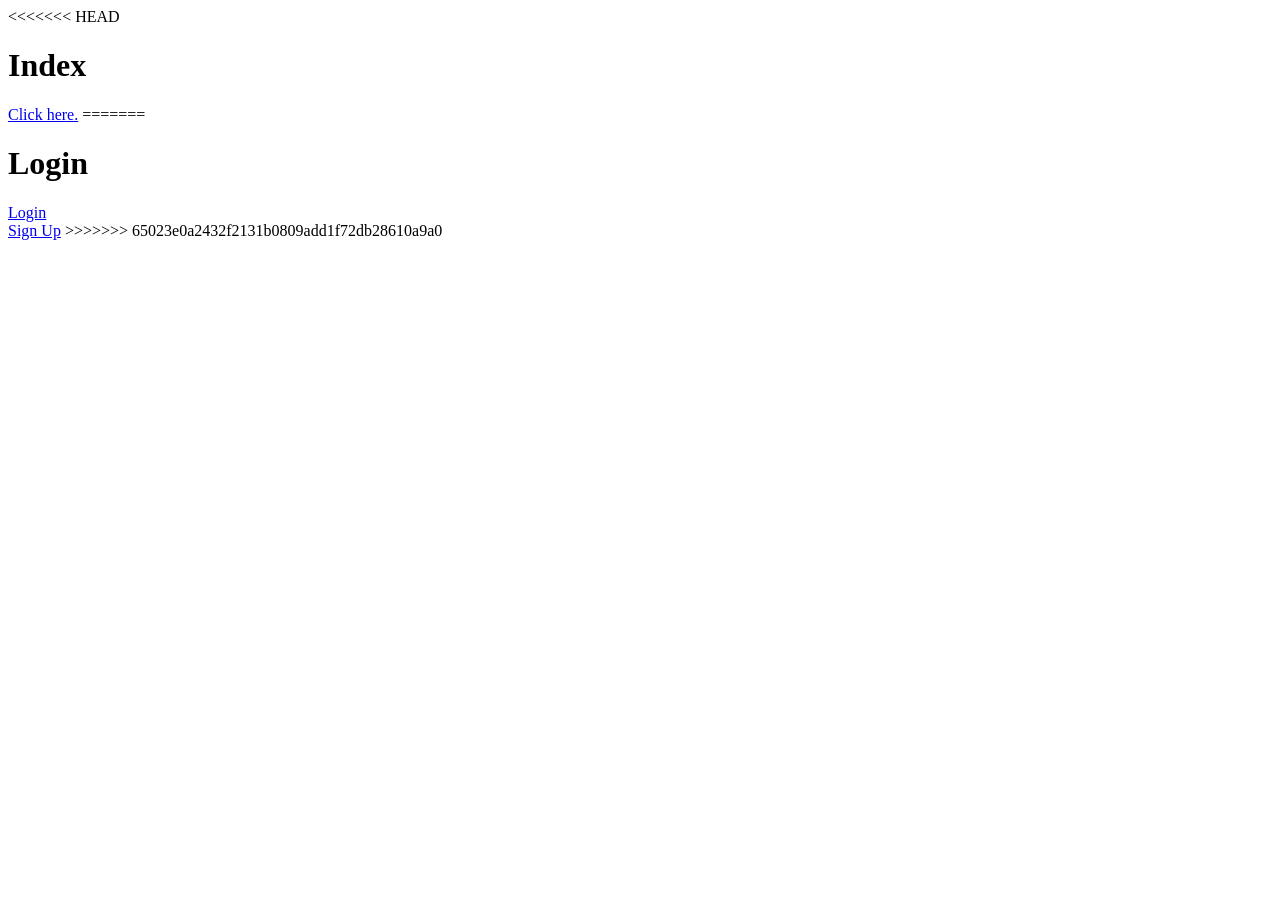
<file: src/main/resources/static/index.html>
<!DOCTYPE html>
<html>
<head>
<meta charset="ISO-8859-1">
<title>Insert title here</title>
</head>
<body>
<<<<<<< HEAD
	<h1>Index</h1>
	<a href="ViewAllRequestsPageController">Click here.</a>
=======
	<h1>Login</h1>
	<a href="login.html">Login</a>
	<br>
	<a href="signup.html">Sign Up</a>
>>>>>>> 65023e0a2432f2131b0809add1f72db28610a9a0
</body>
</html>
</file>
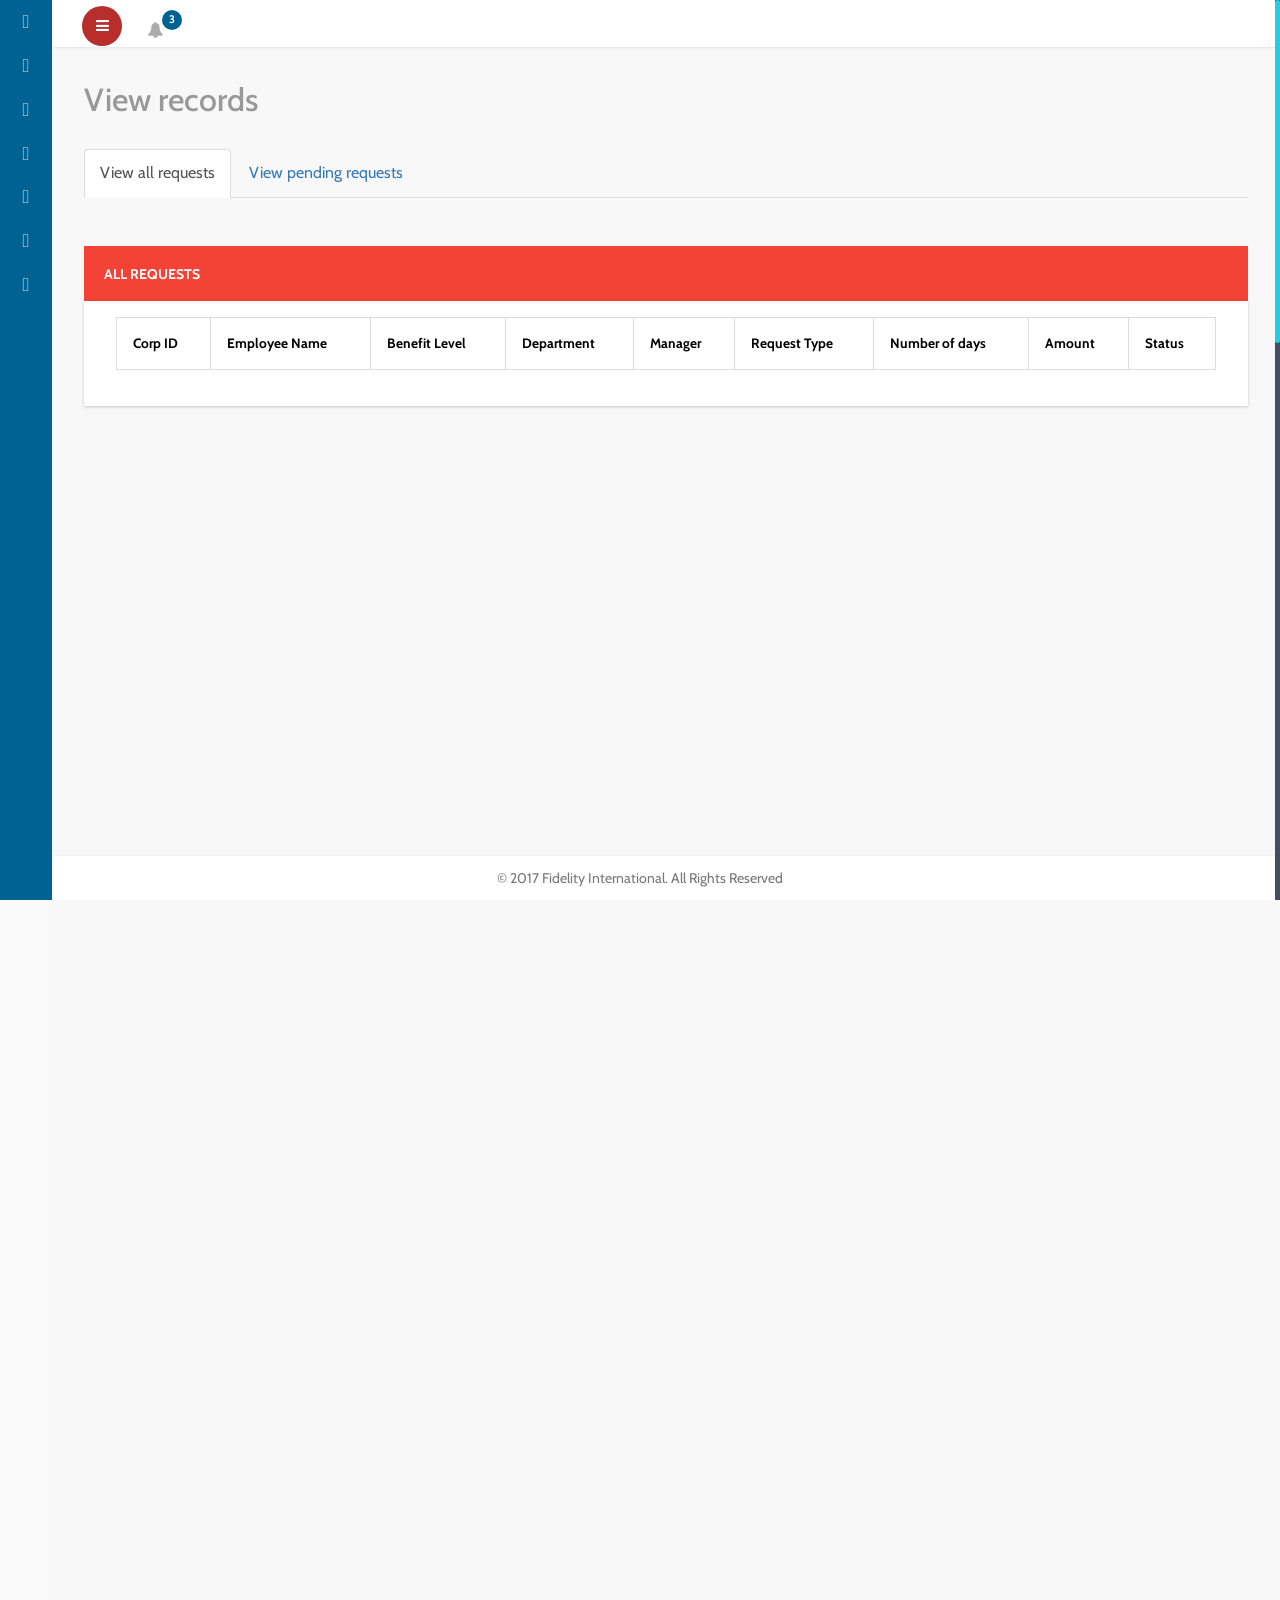
<file: src/main/resources/static/AdminViewAllRequestsPage.html>
<!DOCTYPE HTML>
<html>

<head>
<title>View All Requests</title>
<meta name="viewport" content="width=device-width, initial-scale=1">
<meta http-equiv="Content-Type" content="text/html; charset=utf-8" />

<!-- Bootstrap Core CSS -->
<link href="Bootstrap/css/bootstrap.min.css" rel='stylesheet'
	type='text/css' />
<!-- Custom CSS -->
<link href="Bootstrap/css/style.css" rel='stylesheet' type='text/css' />
<!-- Graph CSS -->
<link href="Bootstrap/css/font-awesome.css" rel="stylesheet">
<!-- jQuery -->
<script src="Bootstrap/js/jquery-3.2.1.js"></script>
<!-- lined-icons -->
<link rel="stylesheet" href="Bootstrap/css/icon-font.min.css"
	type='text/css' />
<!----webfonts--->
<link
	href='//fonts.googleapis.com/css?family=Cabin:400,400italic,500,500italic,600,600italic,700,700italic'
	rel='stylesheet' type='text/css'>
<!-- Placed js at the end of the document so the pages load faster -->

	<script type="text/javascript">
		$.getJSON("http://localhost:8100/admin/requests/all", function(json) {
			$(function() {
				$.each(json, function(i, item) {
				$('<tr>').append($('<td>').text(item.corpID.corpId),
				$('<td>').text(item.corpID.name),
				$('<td>').text(item.corpID.benefitLevel),
				$('<td>').text(item.corpID.departmentId.departmentName),
				$('<td>').text(item.corpID.manager.name),
				$('<td>').text(item.allowanceTypeID.typeName),
				$('<td>').text(item.numberOfDays),
				$('<td>').text(item.amount),
				$('<td>').text(item.requeststatus)).appendTo('#records_table');
                });
            });
        });

    </script>
</head>

<body class="sticky-header left-side-collapsed">
	<section>

		<!-- sidebar nav start-->
		<div class="left-side sticky-left-side">
			<div class="left-side-inner">
				<ul class="nav nav-pills nav-stacked custom-nav">
					<li><a href="index.html"> <i class="lnr lnr-home"></i> <span>Home</span>
					</a></li>
					<li><a href="codes.html"> <i class="lnr lnr-pencil"></i> <span>Create
								Request</span>
					</a></li>
					<li class="menu-list"><a href="#"> <i
							class="lnr lnr-indent-increase"></i> <span>Edit Request</span>
					</a></li>
					<li><a href="forms.html"> <i class="lnr lnr-spell-check"></i>
							<span>Approve Request</span>
					</a></li>
					<li class="menu-list"><a href="#"> <i class="lnr lnr-book"></i>
							<span>Reports</span>
					</a></li>
					<li><a href="media.html"> <i class="lnr lnr-select"></i> <span>Invoice</span>
					</a></li>
					<li class="menu-list"><a href="#"> <i class="lnr lnr-cog"></i>
							<span>Logout</span>
					</a></li>
				</ul>
			</div>
		</div>
		<!-- sidebar nav end-->

		<!-- main content start-->
		<div class="main-content main-content4">

			<!-- header-starts -->
			<div class="header-section">

				<!--toggle button start-->
				<a class="toggle-btn  menu-collapsed"><i class="fa fa-bars"></i></a>
				<!--toggle button end-->

				<!--notification menu start -->
				<div class="menu-right">
					<div class="user-panel-top">
						<div class="profile_details_left">
							<ul class="nofitications-dropdown">
								<li class="dropdown"><a href="#" class="dropdown-toggle"
									data-toggle="dropdown" aria-expanded="false"><i
										class="fa fa-bell"></i><span class="badge blue">3</span></a>
									<ul class="dropdown-menu">
										<li>
											<div class="notification_header">
												<h3>You have 3 new notification</h3>
											</div>
										</li>
										<li>
											<div class="notification_bottom">
												<a href="#">See all notification</a>
											</div>
										</li>
									</ul></li>

								<div class="clearfix"></div>
							</ul>
						</div>

						<div class="clearfix"></div>
					</div>
				</div>
				<!-- notification menu end -->

			</div>
			<!-- header-ends -->

			<!-- Request table start -->
			<div id="page-wrapper">
				<div class="col-xs-12">
					<div class="row">
						<h3 class="blank1">View records</h3>
					</div>
					<div class="row">
						<ul class="nav nav-tabs">
							<li class="active"><a href="AdminViewAllRequestsPage.html">View
									all requests</a>
							<li><a href="AdminViewPendingRequestsPage.html">View
									pending requests</a>
						</ul>
					</div>
					<div class="row">
						<div class="panel panel-warning">
							<div class="panel-heading">
								<h2>All Requests</h2>
							</div>
							<div class="panel-body no-padding" style="display: block;">
								<table id="records_table" class="table table-bordered">
									<tr>
										<th>Corp ID</th>
										<th>Employee Name</th>
										<th>Benefit Level</th>
										<th>Department</th>
										<th>Manager</th>
										<th>Request Type</th>
										<th>Number of days</th>
										<th>Amount</th>
										<th>Status</th>
									</tr>
								</table>
							</div>
						</div>
					</div>
				</div>
			</div>
			<!-- Request table ends -->
		</div>
		</div>

		<!-- footer section start-->
		<footer>
			<p>&copy 2017 Fidelity International. All Rights Reserved</p>
		</footer>
		<!-- footer section end-->

	</section>

	<script src="Bootstrap/js/jquery.nicescroll.js"></script>
	<script src="Bootstrap/js/scripts.js"></script>
	<!-- Bootstrap Core JavaScript -->
	<script src="Bootstrap/js/bootstrap.min.js"></script>
</body>

</html>
</file>
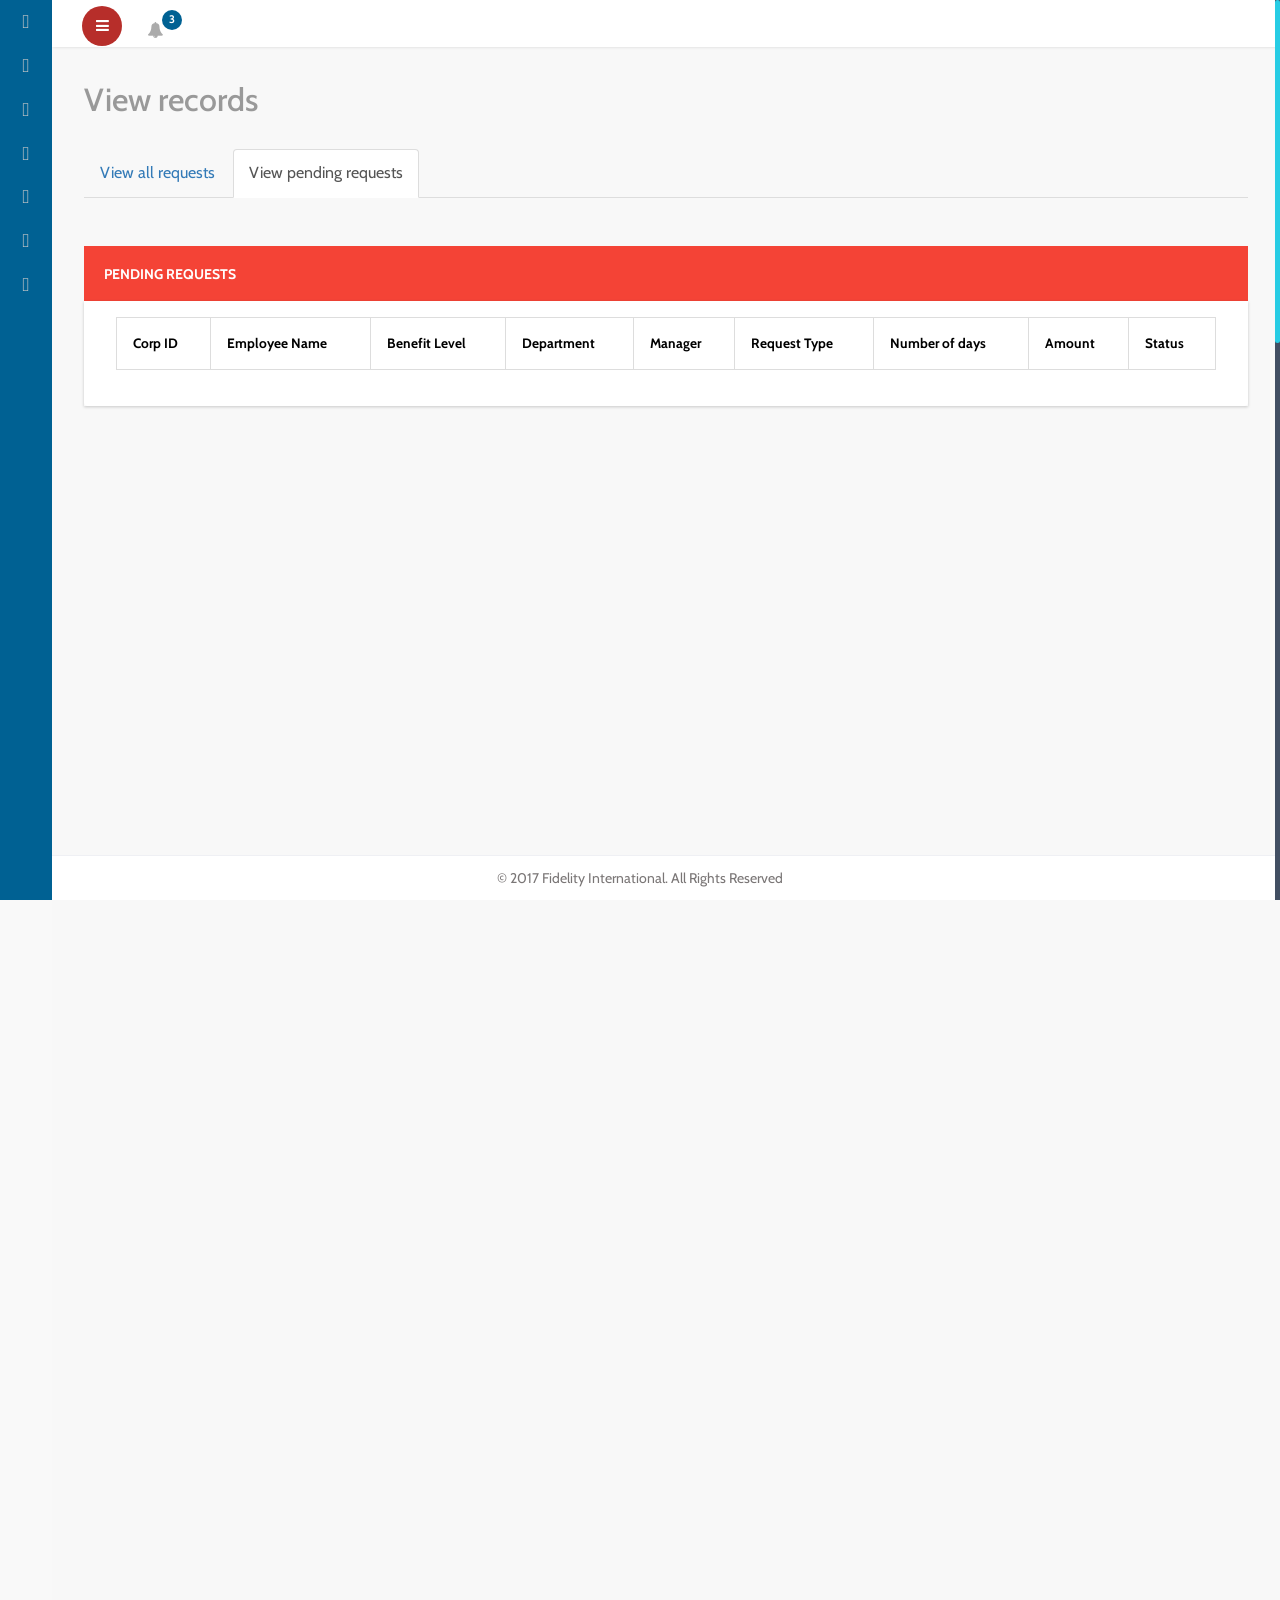
<file: src/main/resources/static/AdminViewPendingRequestsPage.html>
<!DOCTYPE HTML>
<html>

<head>
<title>View Pending Requests</title>
<meta name="viewport" content="width=device-width, initial-scale=1">
<meta http-equiv="Content-Type" content="text/html; charset=utf-8" />

<!-- Bootstrap Core CSS -->
<link href="Bootstrap/css/bootstrap.min.css" rel='stylesheet'
	type='text/css' />
<!-- Custom CSS -->
<link href="Bootstrap/css/style.css" rel='stylesheet' type='text/css' />
<!-- Graph CSS -->
<link href="Bootstrap/css/font-awesome.css" rel="stylesheet">
<!-- jQuery -->
<script src="Bootstrap/js/jquery-3.2.1.js"></script>
<!-- lined-icons -->
<link rel="stylesheet" href="Bootstrap/css/icon-font.min.css"
	type='text/css' />
<!----webfonts--->
<link
	href='//fonts.googleapis.com/css?family=Cabin:400,400italic,500,500italic,600,600italic,700,700italic'
	rel='stylesheet' type='text/css'>
<!-- Placed js at the end of the document so the pages load faster -->

	<script type="text/javascript">
		$.getJSON("http://localhost:8100/admin/requests/pending", function(json) {
			$(function() {
				$.each(json, function(i, item) {
					$('<tr>').append($('<td>').text(item.corpID.corpId),
						$('<td>').text(item.corpID.name),
						$('<td>').text(item.corpID.benefitLevel),
						$('<td>').text(item.corpID.departmentId.departmentName),
						$('<td>').text(item.corpID.manager.name),
						$('<td>').text(item.allowanceTypeID.typeName),
						$('<td>').text(item.numberOfDays),
						$('<td>').text(item.amount),
						$('<td>').text(item.requeststatus)).appendTo('#records_table');
				});
			});
		});
    </script>
</head>

<body class="sticky-header left-side-collapsed">
	<section>

		<!-- sidebar nav start-->
		<div class="left-side sticky-left-side">
			<div class="left-side-inner">
				<ul class="nav nav-pills nav-stacked custom-nav">
					<li><a href="index.html"> <i class="lnr lnr-home"></i> <span>Home</span>
					</a></li>
					<li><a href="codes.html"> <i class="lnr lnr-pencil"></i> <span>Create
								Request</span>
					</a></li>
					<li class="menu-list"><a href="#"> <i
							class="lnr lnr-indent-increase"></i> <span>Edit Request</span>
					</a></li>
					<li><a href="forms.html"> <i class="lnr lnr-spell-check"></i>
							<span>Approve Request</span>
					</a></li>
					<li class="menu-list"><a href="#"> <i class="lnr lnr-book"></i>
							<span>Reports</span>
					</a></li>
					<li><a href="media.html"> <i class="lnr lnr-select"></i> <span>Invoice</span>
					</a></li>
					<li class="menu-list"><a href="#"> <i class="lnr lnr-cog"></i>
							<span>Logout</span>
					</a></li>
				</ul>
			</div>
		</div>
		<!-- sidebar nav end-->

		<!-- main content start-->
		<div class="main-content main-content4">

			<!-- header-starts -->
			<div class="header-section">

				<!-- toggle button start-->
				<a class="toggle-btn  menu-collapsed"><i class="fa fa-bars"></i></a>
				<!-- toggle button end-->

				<!-- notification menu start -->
				<div class="menu-right">
					<div class="user-panel-top">
						<div class="profile_details_left">
							<ul class="nofitications-dropdown">
								<li class="dropdown"><a href="#" class="dropdown-toggle"
									data-toggle="dropdown" aria-expanded="false"><i
										class="fa fa-bell"></i><span class="badge blue">3</span></a>
									<ul class="dropdown-menu">
										<li>
											<div class="notification_header">
												<h3>You have 3 new notification</h3>
											</div>
										</li>
										<li>
											<div class="notification_bottom">
												<a href="#">See all notification</a>
											</div>
										</li>
									</ul></li>

								<div class="clearfix"></div>
							</ul>
						</div>

						<div class="clearfix"></div>
					</div>
				</div>
				<!-- notification menu end -->

			</div>
			<!-- header-ends -->

			<!-- Request table starts -->
			<div id="page-wrapper">
				<div class="col-xs-12">
					<div class="row">
						<h3 class="blank1">View records</h3>
					</div>
					<div class="row">
						<ul class="nav nav-tabs">
							<li><a href="AdminViewAllRequestsPage.html">View all
									requests</a>
							<li class="active"><a
								href="AdminViewPendingRequestsPage.html">View pending
									requests</a>
						</ul>
					</div>
					<div class="row">
						<div class="panel panel-warning">
							<div class="panel-heading">
								<h2>Pending Requests</h2>
							</div>
							<div class="panel-body no-padding" style="display: block;">
								<table id="records_table" class="table table-bordered">
									<tr>
										<th>Corp ID</th>
										<th>Employee Name</th>
										<th>Benefit Level</th>
										<th>Department</th>
										<th>Manager</th>
										<th>Request Type</th>
										<th>Number of days</th>
										<th>Amount</th>
										<th>Status</th>
									</tr>
								</table>
							</div>
						</div>
					</div>
				</div>
			</div>
			<!-- Request table ends -->
		</div>
		</div>

		<!-- footer section start-->
		<footer>
			<p>&copy 2017 Fidelity International. All Rights Reserved</p>
		</footer>
		<!-- footer section end-->

	</section>

	<script src="Bootstrap/js/jquery.nicescroll.js"></script>
	<script src="Bootstrap/js/scripts.js"></script>
	<!-- Bootstrap Core JavaScript -->
	<script src="Bootstrap/js/bootstrap.min.js"></script>
</body>

</html>
</file>
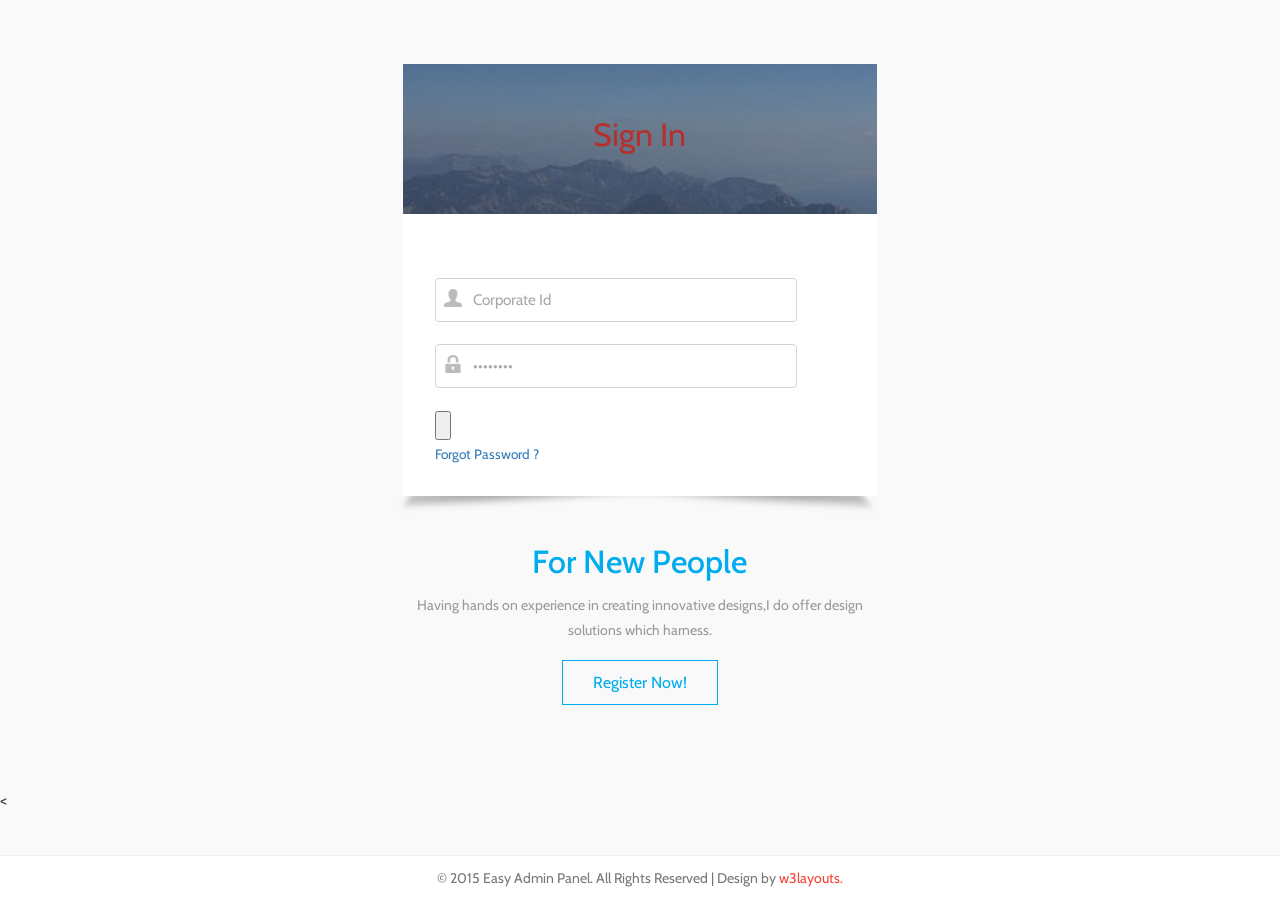
<file: src/main/resources/static/sign-in.html>
<!--
Author: W3layouts
Author URL: http://w3layouts.com
License: Creative Commons Attribution 3.0 Unported
License URL: http://creativecommons.org/licenses/by/3.0/
-->
<!DOCTYPE HTML>
<html>
<head>
<title>Easy Admin Panel an Admin Panel Category Flat Bootstrap
	Responsive Website Template | Sign In :: w3layouts</title>
<meta name="viewport" content="width=device-width, initial-scale=1">
<meta http-equiv="Content-Type" content="text/html; charset=utf-8" />
<meta name="keywords"
	content="Easy Admin Panel Responsive web template, Bootstrap Web Templates, Flat Web Templates, Android Compatible web template, 
Smartphone Compatible web template, free webdesigns for Nokia, Samsung, LG, SonyEricsson, Motorola web design" />
<script type="application/x-javascript">
	 addEventListener("load", function() { setTimeout(hideURLbar, 0); }, false); function hideURLbar(){ window.scrollTo(0,1); } 
</script>
<!-- Bootstrap Core CSS -->
<link href="Bootstrap/css/bootstrap.min.css" rel='stylesheet'
	type='text/css' />
<!-- Custom CSS -->
<link href="Bootstrap/css/style.css" rel='stylesheet' type='text/css' />
<!-- Graph CSS -->
<link href="Bootstrap/css/font-awesome.css" rel="stylesheet">
<!-- jQuery -->
<!-- lined-icons -->
<link rel="stylesheet" href="Bootstrap/css/icon-font.min.css"
	type='text/css' />
<!-- //lined-icons -->
<!-- chart -->
<script src="Bootstrap/js/Chart.js"></script>
<!-- //chart -->
<!--animate-->
<link href="Bootstrap/css/animate.css" rel="stylesheet" type="text/css"
	media="all">
<script src="Bootstrap/js/wow.min.js"></script>
<script>
	new WOW().init();
</script>
<!--//end-animate-->
<!----webfonts--->
<link
	href='//fonts.googleapis.com/css?family=Cabin:400,400italic,500,500italic,600,600italic,700,700italic'
	rel='stylesheet' type='text/css'>
<!---//webfonts--->
<!-- Meters graphs -->
<script src="https://code.jquery.com/jquery-1.12.4.min.js"></script>
<script
	src="https://ciphertrick.com/demo/jquerysession/js/jquerysession.js"></script>
<!-- Placed js at the end of the document so the pages load faster -->
<script>
function submit(){
	var obj={};
	var corpId=document.getElementById("loginid").value;
	obj["corpId"]=corpId;
	var pass=document.getElementById("pass").value;
	obj["pass"]=pass;
	console.log("hi");
	console.log(corpId);
	
	console.log(JSON.stringify(obj));
	 $.ajax({
	
	
         type:"POST",
         url:"http://localhost:8100/login/v1",
         contentType:"application/json",
         dataType:"json",
         data:JSON.stringify(obj),
         
         error: function(e) {
      	    console.log(e);document.write(e)},
         success:function(resultData){
        	 console.log("Success"+resultData);
        	 window.location.replace("http://192.168.85.244:8100/index.html"); 
         }
	
});
}
</script>
</head>

<body class="sign-in-up">
	<section>
		<div id="page-wrapper" class="sign-in-wrapper">
			<div class="graphs">
				<div class="sign-in-form">
					<div class="sign-in-form-top">
						<p>
							<span>Sign In
						</p>
					</div>
					<div class="signin">

						<!-- 					<fieldset>
<legend>Change Password</legend>
<p>Username: <input title="Enter your username" type="text" required pattern="\w+" name="username"></p>
<p>Password: <input title="Password must contain at least 6 characters, including UPPER/lowercase and numbers" type="password" required pattern="(?=.*\d)(?=.*[a-z])(?=.*[A-Z]).{6,}" name="pwd1" onchange="
  this.setCustomValidity(this.validity.patternMismatch ? this.title : '');
  if(this.checkValidity()) form.pwd2.pattern = this.value;
"></p>
<p>Confirm Password: <input title="Please enter the same Password as above" type="password" required pattern="(?=.*\d)(?=.*[a-z])(?=.*[A-Z]).{6,}" name="pwd2" onchange="
  this.setCustomValidity(this.validity.patternMismatch ? this.title : '');
"></p>
<p><input type="submit" value="Save Changes"></p>
</fieldset>
</form> -->

						<form >
							<div class="log-input">
								<div class="log-input-left">
									<input id="loginid" name="CorpId" title="Invalid CorpId" type="text"
										required pattern="[A][0-9]{6}"
										onchange="
  this.setCustomValidity(this.validity.patternMismatch ? this.title : '');if(this.checkValidity());"
										class="user" value="Corporate Id" onfocus="this.value = '';" onblur="if (this.value == '') {this.value = 'Corporate Id';}"
										 />
										 
								</div>
								<div class="clearfix"></div>
							</div>
							<div class="log-input">
								<div class="log-input-left">
									<input id="pass" name="password"
										title="Password must contain at least 6 characters, including upper,lowercase and numbers"
										type="password" required
										pattern="(?=.*\d)(?=.*[a-z])(?=.*[A-Z]).{6,}"
										onchange="
  this.setCustomValidity(this.validity.patternMismatch ? this.title : '');
  if(this.checkValidity());"
										class="lock" value="password" onfocus="this.value = '';"
										onblur="if (this.value == '') {this.value = 'Password';}" />
								</div>
								<div class="clearfix"></div>
							</div>
							
						</form>
						<input type="button" onclick="submit()" />
						<div class="signin-rit">
							<span class="checkbox1"> <a href="forgot.html">Forgot
									Password ?</a>
							</span>
							<div class="clearfix"></div>
						</div>
					</div>
					<div class="new_people">
						<h4>For New People</h4>
						<p>Having hands on experience in creating innovative designs,I
							do offer design solutions which harness.</p>
						<a href="register.html">Register Now!</a>
					</div>
				</div>
			</div>
		</div>
		<!--footer section start-->
		<footer>
			<p>
				&copy 2015 Easy Admin Panel. All Rights Reserved | Design by <a
					href="https://w3layouts.com/" target="_blank">w3layouts.</a>
			</p>
		</footer>
		<!--footer section end-->
	</section>

	<
	<!-- script src="js/jquery.nicescroll.js"></script>
<script src="js/scripts.js"></script>
Bootstrap Core JavaScript
   <script src="js/bootstrap.min.js"></script>
 -->
</body>
</html>
</file>
<file: src/main/resources/static/Bootstrap/css/style.css>
h4, h5, h6, h1, h2, h3 {
	margin-top: 0;
}

ul, ol {
	margin: 0;
}

p {
	margin: 0;
}

html, body {
	font-family: 'Cabin', sans-serif;
	font-size: 100%;
	overflow-x: hidden;
	background: #f9f9f9;
}

body a {
	transition: 0.5s all;
	-webkit-transition: 0.5s all;
	-moz-transition: 0.5s all;
	-o-transition: 0.5s all;
	-ms-transition: 0.5s all;
	text-decoration: none;
}

a:focus, a:active, a:hover {
	outline: none;
	-webkit-transition: all 0.3s;
	-moz-transition: all 0.3s;
	transition: all 0.3s;
	color: #353F4F;
	text-decoration: none;
}

h1, h2, h3, h4, h5 {
	font-family: 'Cabin', sans-serif;
}

.icons {
	margin: 2em 2em;
	background: #fff;
	padding: 2em;
	-ms-box-shadow: 0 1px 3px 0px rgba(0, 0, 0, 0.2);
	-o-box-shadow: 0 1px 3px 0px rgba(0, 0, 0, 0.2);
	-moz-box-shadow: 0 1px 3px 0px rgba(0, 0, 0, 0.2);
	-webkit-box-shadow: 0 1px 3px 0px rgba(0, 0, 0, 0.2);
	box-shadow: 0 1px 3px 0px rgba(0, 0, 0, 0.2);
}

.ic-ons {
	padding: 1em;
}

.fa-hover.col-md-3.col-sm-4 {
	font-size: 1em;
	padding: .5em;
}

.met-top {
	float: right;
	width: 40%;
}

.show_hide {
	display: none;
	float: left;
}

.meters_list {
	border: 1px solid #F0F0F0;
	background: #65cea7;
	color: #FFF;
	border-radius: 4px;
	-webkit-border-radius: 4px;
	-moz-border-radius: 4px;
	-o-border-radius: 4px;
	padding: 0;
	font-size: 20px;
	text-transform: uppercase;
	font-weight: 600;
}

.meters_list img {
	width: 24%;
	display: inline-block;
	vertical-align: middle;
	margin-right: 15px;
}
/** Login **/
.login-body {
	background: url("../images/login-bg-green.png") no-repeat center fixed;
	-webkit-background-size: cover;
	-moz-background-size: cover;
	-o-background-size: cover;
	background-size: cover;
	background-position: 100% 100%;
}

.login-top {
	padding: 15px;
}

.login-top-left {
	float: left;
}

.login-top-left h1 a {
	font-size: 25px;
	color: #35AB7F;
}

.login-top-right {
	float: right;
}

.login-top-right li {
	display: inline-block;
	color: #222;
}

.login-top-right li a {
	font-size: 18px;
	color: #35AB7F;
	margin: 0 10px;
}

.registration-form {
	width: 370px;
	margin: 100px auto;
}

.login-form {
	padding: 8%;
	background: #FFF;
	border-radius: 2em;
	-webkit-border-radius: 2em;
	-moz-border-radius: 2em;
	-o-border-radius: 2em;
	box-shadow: 0px 0px 10px rgba(0, 0, 0, 0.4);
	-webkit-box-shadow: 0px 0px 10px rgba(0, 0, 0, 0.4);
	-moz-box-shadow: 0px 0px 10px rgba(0, 0, 0, 0.4);
	-o-box-shadow: 0px 0px 10px rgba(0, 0, 0, 0.4);
}

.logo-img {
	text-align: center;
}

.login-form  a {
	display: inline-block;
	text-align: center;
	margin: 0 auto;
}

.registration-form h3 {
	text-align: center;
	font-size: 25px;
	color: #0e3c7b;
	margin: 15px 0 25px 0;
}

.registration-form span:first-child {
	margin-top: 0;
}

.registration-form input[type="text"], .registration-form input[type="password"]
	{
	padding: 15px;
	color: #333;
	font-size: 13px;
	background: none;
	outline: none;
	margin: 4px auto;
	width: 95%;
	-webkit-apperance: none;
	background: #FFF;
	border: 1px solid #ECECEC;
	outline: none;
	transition: border-color 0.3s;
	-o-transition: border-color 0.3s;
	-ms-transition: border-color 0.3s;
	-moz-transition: border-color 0.3s;
	-webkit-transition: border-color 0.3s;
}

.registration-form input[type="text"]:hover, .registration-form input[type="password"]:hover,
	.registration-form input[type="text"]:focus, .registration-form input[type="password"]:focus
	{
	border-color: #ccc;
}

.registration-form input[type="submit"] {
	padding: 15px 2em;
	width: 100%;
	display: block;
	color: #FFF;
	font-size: 1em;
	font-weight: bold;
	text-transform: uppercase;
	cursor: pointer;
	border: none;
	outline: none;
	background: #6bc5a4;
	border-radius: 2px;
	-webkit-border-radius: 2px;
	-moz-border-radius: 2px;
	-o-border-radius: 2px;
	-webkit-transition: all 0.5s ease-in-out;
	-moz-transition: all 0.5s ease-in-out;
	-o-transition: all 0.5s ease-in-out;
	transition: all 0.5s ease-in-out;
	-webkit-apperance: none;
	margin-top: 15px;
}

.registration-form input[type="submit"]:hover {
	background: #4DAA88;
}

.registration-form .login_form input[type="text"] {
	padding-left: 0;
	border: none;
	border-bottom: 1px solid #ECECEC;
	font-size: 16px;
}

.registration-form .login_form input[type="password"] {
	border: none;
	padding-left: 0;
	width: 84%;
	margin: 0;
	font-size: 16px;
}

.submit-buttom {
	position: relative;
	border-bottom: 1px solid #eee;
}

.registration-form .login_form button {
	background: none;
	border: none;
	outline: none;
	position: absolute;
	top: 10px;
	right: 0;
	cursor: pointer;
}

.btn-info {
	padding: 8px 12px;
}
/** error Message **/
.hint-message {
	font-size: 12px;
	text-align: right;
	height: 18px;
}

.error {
	color: red;
}

.success {
	color: green;
}
/*Header Stats Start*/
.header_stats {
	text-align: center;
}

.header_stats h3 {
	font-size: 12px;
	font-weight: 600;
}

.header_stats p {
	font-size: 12px;
}

.header_stats .stat-num {
	font-size: 26px;
	color: #111;
	font-weight: bold;
	padding: 8px 0;
}

.header_stats .stat-highlight {
	color: #ef4836;
	font-weight: bold;
}

.header_stats .stat-highlight-red {
	color: #ef4836;
	font-weight: bold;
}

.header_stats .stat-highlight-green {
	color: #26a65b;;
	font-weight: bold;
}
/*--- Progress Bar ----*/
.meter {
	position: relative;
}

.meter>span {
	display: block;
	height: 100%;
	position: relative;
	overflow: hidden;
}

.meter>span:after, .animate>span>span {
	content: "";
	position: absolute;
	top: 0;
	left: 0;
	bottom: 0;
	right: 0;
	overflow: hidden;
}

.animate>span:after {
	display: none;
}

@
-webkit-keyframes move { 0% {
	background-position: 0 0;
}

100%
{
background-position


:

 

50
px

 

50
px


;
}
}
@
-moz-keyframes move { 0% {
	background-position: 0 0;
}

100%
{
background-position


:

 

50
px

 

50
px


;
}
}
.red>span {
	background-color: #65CEA7;
}

.nostripes>span>span, .nostripes>span:after {
	-webkit-animation: none;
	-moz-animation: none;
	background-image: none;
}

/*-- total production --- */
.total_production {
	background: #fff;
	padding: 2em;
}

.total_production h3 {
	font-size: 25px;
	margin-bottom: .3em;
}

.total_production p {
	font-size: 13px;
	margin-bottom: .3em;
}

.progress-bar {
	float: left;
	width: 72%;
}

.progress-report {
	padding: 1.5em 2em;
	background: #EBC85E;
	width: 16%;
	float: right;
	margin-left: 2%;
	-webkit-border-radius: .3em;
	-moz-border-radius: .3em;
	border-radius: .3em;
	position: relative;
}

.progress-report:before {
	pointer-events: none;
	position: absolute;
	content: '';
	border-style: solid;
	-webkit-transition-duration: 0.3s;
	transition-duration: 0.3s;
	-webkit-transition-property: left;
	transition-property: left;
	top: -webkit-calc(50% - 10px);
	top: calc(50% - 10px);
	left: -10px;
	border-width: 10px 10px 10px 0;
	border-color: transparent #EBC85E transparent transparent;
}

.progress-report p {
	font-size: 13px;
	color: #A17C09;
}

.progress-report h4 {
	font-size: 24px;
	color: #fff;
}

.align-right {
	float: right;
}
/*start-checkbox*/
.checkbox {
	padding-left: 25px;
	color: #222;
	cursor: pointer;
	position: relative;
	font-size: 15px;
}

.checkbox:last-child {
	margin-bottom: 0;
}

.checkbox input {
	position: absolute;
	left: -9999px;
}

.checkbox i {
	position: absolute;
	bottom: 0px;
	left: 0;
	display: block;
	width: 16px;
	height: 16px;
	outline: none;
	border: 1px solid #DDDDDD;
	background: #FFF;
	border-radius: 4px;
	-webkit-border-radius: 4px;
	-moz-border-radius: 4px;
	-o-border-radius: 4px;
}

.checkbox input+i:after {
	position: absolute;
	opacity: 0;
	transition: opacity 0.1s;
	-o-transition: opacity 0.1s;
	-ms-transition: opacity 0.1s;
	-moz-transition: opacity 0.1s;
	-webkit-transition: opacity 0.1s;
}

.checkbox input+i:after {
	content: '';
	background: url("../images/mark2.png") no-repeat center;
	top: 0px;
	left: 0px;
	width: 17px;
	height: 16px;
	font: normal 12px/16px FontAwesome;
	text-align: center;
}

.checkbox input:checked+i:after {
	opacity: 1;
}

.form-bottom .checkbox {
	float: none;
}

.forget {
	float: right;
}

.form-bottom {
	margin-top: 20px;
	text-align: center;
}

.form-bottom p {
	font-size: 12px;
}

.registration p {
	padding: 20px 0;
	color: #8D8D8D;
	font-weight: 600;
	text-align: center;
}

.registration p a {
	color: #3E8B6F;
}

.registration p a:hover {
	text-decoration: underline;
}

.radios input[type="radio"] {
	margin: 4px 0 0 0;
	vertical-align: top;
	cursor: pointer;
}

.radios label:first-child {
	margin-left: 0;
}

.radios label {
	margin-left: 15px;
}

.radios {
	margin-bottom: 15px;
}

.registration-form p {
	font-size: 15px;
	color: #575757;
}

.registration-form p.forget {
	font-size: 12px;
}

.registration-form span {
	display: block;
}

.login-bottom {
	width: 100%;
	position: absolute;
	bottom: 0;
}

.login-bottom-left {
	float: left;
	padding: 10px;
}

.login-bottom-left p {
	font-size: 13px;
	color: #EEE;
}

.login-bottom-left p a {
	color: #FFF;
}

.login-bottom-left p a:hover {
	text-decoration: underline;
}

.login-bottom-right {
	float: right;
	padding: 10px;
}

.login-bottom-right li {
	display: inline-block;
	color: #EEE;
}

.login-bottom-right li a {
	font-size: 12px;
	color: #EEE;
	margin: 0 10px;
	cursor: pointer;
}

.login-bottom-right li a:hover {
	color: #FFF;
	text-decoration: underline;
}

footer {
	background: #fff;
	padding: 12px;
	width: 100%;
	border-top: 1px solid #eff0f4;
	text-align: center;
	position: fixed;
	bottom: 0;
}

footer  p {
	color: #7A7676;
	font-size: 14px;
}

footer  p a {
	color: #F44336;
}

footer  p a:hover {
	text-decoration: underline;
}

.nofitications-dropdown li .dropdown-menu:before, .drp-mnu:before {
	position: absolute;
	top: -8.5px;
	left: 5px;
	display: inline-block;
	border-right: 8px solid transparent;
	border-bottom: 8px solid #DFDFDF;
	border-left: 8px solid transparent;
	content: '';
}
/*---------------------------------
            LEFT SIDE
----------------------------------*/
.left-side {
	width: 200px;
	position: absolute;
	top: 0;
	left: 0;
}

.sticky-left-side {
	position: fixed;
	height: 100%;
	overflow-y: auto;
	z-index: 100;
	background: #006193;
}

.sticky-left-side .custom-nav {
	margin-top: 59px;
	background: #006193;
}

.left-side-collapsed .sticky-left-side {
	overflow-y: visible;
}

.logo a {
	font-size: 0.7em;
	color: #fff;
	margin: 0;
	text-decoration: none;
	display: inline-block;
	text-transform: capitalize;
}

.logo a span {
	color: #000;
}

.logo-icon {
	display: none;
}

div#page-wrapper {
	padding: 2em 2em;
}

.left-side-collapsed .logo-icon {
	height: 51px;
	margin-top: 0;
	display: block !important;
}

.logo-icon a {
	display: block;
	text-align: center;
	text-decoration: none;
}

.logo-icon a i {
	line-height: 1.4em;
	font-size: 1.5em;
	color: #fff;
	padding-top: 10px;
	display: block;
}

.logo-icon a:hover {
	color: #b8c9f1;
}

.left-side-inner {
	padding: 0px;
	margin-bottom: 50px;
}

.left-side .searchform {
	display: none;
}

.left-side .searchform::after {
	content: '';
	display: block;
	clear: both;
}

.left-side .searchform input {
	padding: 10px;
	width: 83%;
	margin: 0 0 15px 10px;
	-moz-border-radius: 2px;
	-webkit-border-radius: 2px;
	border-radius: 2px;
	border: none;
}

.left-side .logged-user {
	padding: 0 0 15px 12px;
	margin: 0 0 10px 0;
	border-bottom: 1px solid rgba(255, 255, 255, 0.1);
	display: none;
}

.left-side .logged-user .media-object {
	width: 40px;
	height: 40px;
	display: block;
	-moz-border-radius: 3em;
	-webkit-border-radius: 3em;
	border-radius: 3em;
	float: left;
}

.left-side .logged-user .media-body {
	margin-left: 60px;
	color: #d7d7d7;
}

.left-side .logged-user .media-body h4 {
	font-size: 15px;
	margin: 5px 0 0 0;
}

.left-side .logged-user .media-body h4 a {
	color: #fff;
}

.left-side .logged-user .media-body span {
	font-style: italic;
	font-size: 11px;
	opacity: 0.5;
}

.custom-nav {
	margin-bottom: 10px;
}

.custom-nav>li>a {
	color: #C8C8C8;
	padding: 12px 20px;
	border-radius: 0;
	-webkit-border-radius: 0;
}

.custom-nav>li>a:hover, .custom-nav>li>a:active {
	background-color: #353f4f;
	color: #B72E2A;
	border-radius: 0;
	-webkit-border-radius: 0;
}

.custom-nav>li.menu-list>a {
	background: transparent;
}

.custom-nav>li.menu-list>a:hover {
	background-color: #353f4f;
}

.custom-nav>li.nav-active>a {
	background-color: #353f4f;
	color: #B72E2A;
}

.custom-nav>li.nav-active>ul {
	display: block;
}

.custom-nav>li.nav-active>a:hover {
	
}

.custom-nav>li.active>a, .custom-nav>li.active>a:hover, .custom-nav>li.active>a:focus
	{
	background-color: #353f4f;
	color: #B72E2A;
}

ul.dropdown-menu.drp-mnu li {
	width: 100%;
}

.custom-nav>li.menu-list.active>a {
	background-image: url(../images/plus.png);
}

.custom-nav>li.nav-active.active>a {
	background-image: url(../images/minus.png);
}

.custom-nav>li.nav-active.active>a:hover {
	background-image: url(../images/minus.png);
}

.custom-nav li .fa {
	font-size: 16px;
	vertical-align: middle;
	margin-right: 10px;
	width: 16px;
	text-align: center;
}

.custom-nav .sub-menu-list {
	list-style: none;
	display: none;
	margin: 0;
	padding: 0;
	background: #006193;
}

.custom-nav .sub-menu-list>li>a {
	color: #fff;
	font-size: 13px;
	display: block;
	padding: 10px 5px 10px 50px;
	-moz-transition: all 0.2s ease-out 0s;
	-webkit-transition: all 0.2s ease-out 0s;
	transition: all 0.2s ease-out 0s;
}

.custom-nav .sub-menu-list>li>a:hover, .custom-nav .sub-menu-list>li>a:active,
	.custom-nav .sub-menu-list>li>a:focus {
	text-decoration: none;
	color: #fff;
	background: #B72E2A;
}

.profile_img i {
	float: right;
	margin: .5em 0 0;
	color: #00BCD4;
}

.custom-nav .sub-menu-list>li .fa {
	font-size: 12px;
	opacity: 0.5;
	margin-right: 5px;
	text-align: left;
	width: auto;
	vertical-align: baseline;
}

.custom-nav .sub-menu-list>li.active>a {
	color: #65CEA7;
	background-color: #2A323F;
}

.custom-nav .sub-menu-list ul {
	margin-left: 12px;
	border: 0;
}

.custom-nav .menu-list.active ul {
	display: block;
}

.nav>li>a {
	position: relative;
	display: block;
	padding: 12px 15px;
}

.nav>li {
	position: relative;
	display: block;
}

.nav-stacked>li+li {
	margin-top: 1px;
	margin-left: 0;
}

@media ( max-width :767px) {
	.hidden-xs {
		display: none !important
	}
	.visible-xs {
		display: none !important;
	}
}

@media ( min-width :768px) and (max-width:991px) {
	.hidden-sm {
		display: none !important
	}
}

@media ( min-width :992px) and (max-width:1199px) {
	.hidden-md {
		display: none !important
	}
}

@media ( min-width :1200px) {
	.hidden-lg {
		display: none !important
	}
}
/*------------------------------------------
            LEFT SIDE COLLAPSE
-------------------------------------------*/
.left-side-collapsed .logo {
	display: none;
}

.left-side-collapsed .header-section {
	margin-left: 0px;
}

.left-side-collapsed .left-side {
	width: 52px;
	top: 0px;
}

.left-side-collapsed .left-side-inner {
	padding: 0;
}

h5.left-nav-title {
	margin-left: 10px;
	color: #fff;
	margin-bottom: 8px;
}

.left-side-collapsed .custom-nav {
	margin: 2px 0 20px 0;
}

.left-side-collapsed .custom-nav li a {
	text-align: center;
	padding: 10px;
	position: relative;
}

.left-side-collapsed .custom-nav>li.menu-list>a {
	background-image: none;
}

.left-side-collapsed .custom-nav li a span {
	position: absolute;
	background: #B72E2A;
	padding: 11.7px;
	left: 52px;
	top: 1px;
	min-width: 160px;
	text-align: left;
	z-index: 100;
	display: none;
	font-size: 14px;
}

.left-side-collapsed .custom-nav li a span:after {
	right: 100%;
	top: 50%;
	border: solid transparent;
	content: " ";
	height: 0;
	width: 0;
	position: absolute;
	pointer-events: none;
	border-color: rgba(0, 0, 0, 0);
	border-right-color: #B72E2A;
	border-width: 6px;
	margin-top: -6px;
}

.left-side-collapsed .custom-nav li.active a span {
	-moz-border-radius: 0;
	-webkit-border-radius: 0;
	border-radius: 0;
}

.left-side-collapsed .custom-nav ul, .left-side-collapsed .custom-nav .menu-list.nav-active ul
	{
	display: none;
}

.left-side-collapsed .custom-nav .menu-list.nav-hover ul {
	display: block;
}

.left-side-collapsed .custom-nav>li.nav-hover>a, .left-side-collapsed .custom-nav>li.nav-hover.active>a
	{
	background: #353f4f;
	color: #B72E2A;
}

.left-side-collapsed .custom-nav li.nav-hover a span {
	display: block;
	color: #fff;
}

.left-side-collapsed .custom-nav li.nav-hover.active a span {
	background: #B72E2A;
	color: #fff;
}

.left-side-collapsed .custom-nav li.nav-hover ul {
	display: block;
	position: absolute;
	top: 44px;
	left: 52px;
	margin: 0;
	min-width: 160px;
	background: #517626;
	z-index: 100;
	-moz-border-radius: 0 0 2px 0;
	-webkit-border-radius: 0 0 2px 0;
	border-radius: 0 0 2px 0;
}

.left-side-collapsed .custom-nav ul a {
	text-align: left;
	padding: 6px 10px;
	padding-left: 10px;
}

.left-side-collapsed .custom-nav ul a:hover {
	background: #B72E2A;
}

.left-side-collapsed .custom-nav li a i {
	margin-right: 0;
	font-size: 1.2em;
}

ul.nav li a span {
	padding-left: .5em;
}

.left-side-collapsed .main-content {
	margin-left: 52px;
}

.left-side-collapsed .left-side {
	overflow: visible !important;
}

/*----------------------------
        HEADER SECTION
-----------------------------*/
.header-section {
	background: #FFF;
	box-shadow: 1px 0 3px rgba(0, 0, 0, .15);
	-webkit-box-shadow: 1px 0 3px rgba(0, 0, 0, .15);
	-moz-box-shadow: 1px 0 3px rgba(0, 0, 0, .15);
	-o-box-shadow: 1px 0 3px rgba(0, 0, 0, .15);
}

.header-section::after {
	clear: both;
	display: block;
	content: '';
}

.toggle-btn {
	font-size: 15px;
	padding: 10px 0 0;
	width: 40px;
	height: 40px;
	margin: .4em 0 0 2em;
	text-align: center;
	cursor: pointer;
	float: left;
	color: #fff;
	background: #B72E2A;
	border: none;
	border-radius: 100%;
	-moz-transition: all 0.2s ease-out 0s;
	-webkit-transition: all 0.2s ease-out 0s;
	transition: all 0.2s ease-out 0s;
}

.toggle-btn:hover {
	background: #C3C3C3;
	color: #fff;
}

.searchform input {
	box-shadow: none;
	float: left;
	font-size: 14px;
	margin: 8px 0 0 10px;
	padding: 7px 10px;
	width: 220px;
	outline: none;
	border: 1px solid #eee;
	border-radius: 4px;
	-webkit-border-radius: 4px;
	-moz-border-radius: 4px;
	-o-border-radius: 4px;
}

.searchform input:focus {
	-moz-box-shadow: none;
	-webkit-box-shadow: none;
	box-shadow: none;
	border-color: #ddd;
}

.logo-co {
	float: left;
	padding: 7px 15px 6px;
}

.logo-co a {
	display: block;
}
/* ------------------------------
        STICKY HEADER
---------------------------------*/
.sticky-header .logo {
	position: fixed;
	top: 0;
	left: 0;
	width: 200px;
	z-index: 100;
	text-align: center;
}

.logo h1 {
	margin-bottom: 0;
	line-height: 25px;
}

.sticky-header .header-section {
	position: fixed;
	top: 0;
	left: 200px;
	width: 100%;
	z-index: 100;
}

.sticky-header .main-content {
	padding-top: 50px;
}

.sticky-header .menu-right {
	margin-right: 0;
}

.sticky-header.left-side-collapsed .header-section {
	left: 52px;
}

.sticky-header.left-side-collapsed .menu-right {
	margin-right: 0;
}

.menu-right {
	margin: 6px 15px 0px 0;
}

/* -----------------------
        DROPDOWN
--------------------------*/
.dropdown-menu-head {
	background: #fff
}

.dropdown-menu-head .title {
	background: #65cea7;
	color: #fff;
	padding: 15px;
	text-transform: uppercase;
	font-size: 12px;
	margin: 0;
}
/** User Panel **/
.social_icons {
	float: right;
	width: 25%;
	margin-top: 0.6em;
}

a.yui {
	padding: .6em 1.7em .5em !important;
}

.social_icons-left {
	padding-right: 0;
}

.social_icons-left a {
	font-size: .8em;
	color: #fff;
	margin: 0;
	padding: .6em 1em .5em;
	text-decoration: none;
	background: #3b5998;
	text-align: center;
}

.twi a {
	background: #55acee;
}

.pinterest a {
	background: #dc4e41;
}

.social_icons-left a span {
	padding-left: .5em;
}

.social_icons-left a i.i1 {
	color: #fff;
	font-size: 1.2em;
}

.profile_details_left {
	float: left;
	margin: .3em 0 0 1em;
}

.nofitications-dropdown {
	margin-top: 2px;
}

ul.nofitications-dropdown li {
	display: inline-block;
}

ul.dropdown-menu li {
	margin-left: 0;
	width: 100%;
	padding: 0;
	background: #fff;
}

.user-panel-top ul {
	padding-left: 0;
}

.user-panel-top li {
	float: left;
	margin-left: 15px;
	position: relative;
}
/**** Search ********/
/*-------LOGIN STARTS HERE -------*/
#loginContainer {
	position: relative;
}
/* Login Button */
#loginButton {
	display: inline-block;
	position: relative;
	z-index: 30;
	cursor: pointer;
}

#loginButton i {
	font-size: 20px;
}

#loginButton span {
	width: 24px;
	height: 24px;
	background: url(../images/sprite.png) no-repeat -35px -10px;
	display: block;
	-webkit-transition: all 0.2s ease-out;
	-moz-transition: all 0.2s ease-out;
	-ms-transition: all 0.2s ease-out;
	-o-transition: all 0.2s ease-out;
	cursor: pointer;
}
/* Login Box */
#loginBox {
	position: absolute;
	top: 25px;
	right: 0px;
	display: none;
	z-index: 29;
}
/* Login Form */
#loginForm {
	float: right;
	width: 280px;
	margin-top: 18px;
	padding: 15px;
	background: #FFF;
	-webkit-box-shadow: 0px 1px 5px rgba(0, 0, 0, 0.47);
	-moz-box-shadow: 0px 1px 5px rgba(0, 0, 0, 0.47);
	-o-box-shadow: 0px 1px 5px rgba(0, 0, 0, 0.47);
	box-shadow: 0px 1px 5px rgba(0, 0, 0, 0.47);
}

.search_box {
	background: #FFF;
	border: 1px solid #F0F0F0;
	position: relative;
}

.search_box input[type="text"] {
	border: 1px solid #FFF;
	outline: none;
	background: none;
	font-size: 13px;
	color: #888;
	width: 88%;
	padding: 7px 8px;
	margin: 0;
	height: 33px;
	-webkit-appearance: none;
	-o-transition: border-color ease-in-out 0.15s;
	-moz-transition: border-color ease-in-out 0.15s;
	-webkit-transition: border-color ease-in-out 0.15s;
	transition: border-color ease-in-out 0.15s;
}

.search_box input[type="text"]:focus {
	border: 1px solid #424f63;
}

.search_box input[type="submit"] {
	border: none;
	cursor: pointer;
	background: #424f63 url(../images/search.png) no-repeat center;
	position: absolute;
	right: 0;
	width: 35px;
	height: 35px;
	outline: none;
}

.wid {
	padding: 0 1em 1em !important;
}

.search_box input[type="submit"]:hover {
	background-color: #353f4f;
}

.user-panel-top li span.digit {
	font-size: 11px;
	font-weight: bold;
	color: #FFF;
	background: #e64c65;
	line-height: 20px;
	width: 20px;
	height: 20px;
	border-radius: 2em;
	-webkit-border-radius: 2em;
	-moz-border-radius: 2em;
	-o-border-radius: 2em;
	text-align: center;
	display: inline-block;
	position: absolute;
	top: -3px;
	right: -10px;
}

.user-panel-top li:first-child {
	margin-left: 0;
}

.active a i, .act a i {
	color: #B72E2A;
}

.custom-nav>li.act>a, .custom-nav>li.act>a:hover, .custom-nav>li.act>a:focus
	{
	background-color: #353f4f;
	color: #B72E2A;
}

.user-panel-top li a {
	display: block;
	padding: 5px;
	text-decoration: none;
}

.profile_details_drop a {
	padding: 0px 5px 5px !important;
}

i.fa.fa-envelope {
	color: #ABABAB;
}

i.fa.fa-bell {
	color: #ABABAB;
}

i.fa.fa-tasks {
	color: #ABABAB;
}

.user-panel-top li a:hover {
	border-color: rgba(101, 124, 153, 0.93);
}

.user-panel-top li a i {
	width: 24px;
	height: 24px;
	display: block;
	text-align: center;
	line-height: 25px;
}

.user-panel-top li a i span {
	font-size: 15px;
	color: #FFF;
}

.user-panel-top li a.user {
	background: #667686;
}

.user-panel-top li span.green {
	background: #a88add;
}

.user-panel-top li span.red {
	background: #b8c9f1;
}

.user-panel-top li span.yellow {
	background: #bdc3c7;
}
/***** Messages *************/
/*start search*/
.sb-search {
	position: absolute;
	left: 115px;
	width: 0%;
	min-width: 30px;
	margin: 0;
	height: 30px;
	overflow: hidden;
	-webkit-transition: width 0.3s;
	-moz-transition: width 0.3s;
	transition: width 0.3s;
	-webkit-backface-visibility: hidden;
	background: none;
}

.sb-search-input {
	position: absolute;
	top: 0px;
	left: 1px;
	border: none;
	outline: none;
	background: #6DBEE8;
	width: 88%;
	height: 30px;
	margin: 0;
	z-index: 10;
	font-size: 13px;
	color: #FFFFFF;
	padding: 0 1em;
}

.sb-search-input::-webkit-input-placeholder {
	color: #FFFFFF;
}

.sb-search-input:-moz-placeholder {
	color: #ffffff;
}

.sb-search-input::-moz-placeholder {
	color: #efb480;
}

.sb-search-input:-ms-input-placeholder {
	color: #ffffff;
}

.sb-icon-search, .sb-search-submit {
	width: 30px;
	height: 30px;
	display: block;
	position: absolute;
	right: 0;
	top: 0;
	padding: 0;
	margin: 0;
	line-height: 85px;
	text-align: center;
	cursor: pointer;
}

.sb-search-submit {
	background: #fff url('../images/search.png') no-repeat 5px 7px;
	-ms-filter: "progid:DXImageTransform.Microsoft.Alpha(Opacity=0)";
	/* IE 8 */
	filter: alpha(opacity = 0); /* IE 5-7 */
	color: transparent;
	border: none;
	outline: none;
	z-index: -1;
	-webkit-appearance: none;
}

.sb-icon-search {
	background: #fff url('../images/search.png') no-repeat 5px 7px;
	z-index: 90;
}
/* Open state */
.sb-search.sb-search-open, .no-js .sb-search {
	width: 100%;
	min-width: 230px;
}

.sb-search.sb-search-open .sb-icon-search, .no-js .sb-search .sb-icon-search
	{
	background: #c0c0c0 url('../images/img-sprite.png') no-repeat 0px 1px;
	color: #fff;
	z-index: 11;
}

.sb-search.sb-search-open .sb-search-submit, .no-js .sb-search .sb-search-submit
	{
	z-index: 90;
}
/*-- search-ends --*/
.dropdown {
	position: relative;
}

.dropdown-menu2 {
	padding: 0;
	position: absolute;
	top: 133%;
	left: 0;
	z-index: 1000;
	display: none;
	float: left;
	min-width: 250px;
	margin: 1px 0 0;
	font-size: 14px;
	list-style: none;
	-webkit-transition: all 0.5s ease-out;
	-moz-transition: all 0.5s ease-out;
	-ms-transition: all 0.5s ease-out;
	-o-transition: all 0.5s ease-out;
	transition: all 0.5s ease-out;
	background-color: #fff;
	border: 1px solid #ccc;
	border: 1px solid rgba(0, 0, 0, 0.15);
	-webkit-box-shadow: 0px 1px 5px rgba(184, 201, 241, 0.75);
	-moz-box-shadow: 0px 1px 5px rgba(184, 201, 241, 0.75);
	-o-box-shadow: 0px 1px 5px rgba(184, 201, 241, 0.75);
	box-shadow: 0px 1px 5px rgba(184, 201, 241, 0.75);
	background-clip: padding-box;
}

.export-nav {
	margin: 10px 0 0;
}

.open>.dropdown-menu2 {
	opacity: 1;
}

ul.dropdown-menu {
	padding: 0;
	min-width: 250px;
	top: 108%;
}

.dropdown-menu li a .badge {
	background: #ff5454;
	border: 2px solid white;
	position: absolute;
	top: 9px;
	right: 3px;
	font-size: 8px;
	line-height: 8px;
	padding: 4px 6px;
	-webkit-border-radius: 50em;
	-moz-border-radius: 50em;
	border-radius: 50em;
	min-width: 0;
}

.dropdown-menu2 {
	opacity: .3;
	-webkit-transform-origin: top;
	transform-origin: top;
	-ms-transform-origin: top;
	-moz-transform-origin: top;
	-o-transform-origin: top;
	-webkit-animation-fill-mode: forwards;
	-moz-animation-fill-mode: forwards;
	-o-animation-fill-mode: forwards;
	-mz-animation-fill-mode: forwards;
	animation-fill-mode: forwards;
	-webkit-transform: scale(1, 0);
	-moz-transform: scale(1, 0);
	-o-transform: scale(1, 0);
	-ms-transform: scale(1, 0);
	transform: scale(1, 0);
	display: block;
	transition: all 0.2s linear;
	-webkit-transition: all 0.2s linear;
	-ms-transition: all 0.2s linear;
	-moz-transition: all 0.2s linear;
	-o-transition: all 0.2s linear;
}

.dropdown-menu2 li {
	margin-left: 0;
	float: none;
	width: 100%;
}

.dropdown-menu2 li a {
	border-radius: 0;
	-webkit-border-radius: 0;
	-moz-border-radius: 0;
	-o-border-radius: 0;
	border: none;
	border-bottom: 1px solid #E4E4E4;
}

.dropdown-menu2 li a:hover {
	border: none;
	border-bottom: 1px solid #E4E4E4;
}

.dropdown-menu2 li.odd {
	background: rgba(0, 0, 0, 0.02);
}

.notification_header {
	background-color: #FAFAFA;
	padding: 10px 15px;
	border-bottom: 1px solid rgba(0, 0, 0, 0.05);
}

.notification_header h3 {
	color: #6A6A6A;
	font-size: 12px;
	font-weight: 600;
	margin: 0;
}

.notification_bottom {
	background-color: #F1F1F1;
	padding: 4px 0;
	text-align: center;
}

.notification_bottom a {
	color: #F44336;
}

.notification_bottom a:hover {
	color: #999;
}

.notification_bottom h3 a {
	color: #717171;
	font-size: 12px;
	border-radius: 0;
	border: none;
	padding: 0;
	text-align: center;
}

.notification_bottom h3 a:hover {
	color: #4A4A4A;
	text-decoration: underline;
	background: none;
}

.user_img {
	float: left;
	width: 15%;
}

.user_img img {
	max-width: 100%;
	display: block;
	border-radius: 2em;
	-webkit-border-radius: 2em;
	-moz-border-radius: 2em;
	-o-border-radius: 2em;
}

.notification_desc {
	float: left;
	width: 80%;
	margin-left: 5%;
}

.notification_desc p {
	color: #757575;
	font-size: 13px;
	padding: 2px 0;
}

.wrapper-dropdown-2 .dropdown li a:hover .notification_desc p {
	color: #424242;
}

.notification_desc p span {
	color: #979797 !important;
	font-size: 11px;
}
/*** Profile Details **/
.profile_picture {
	text-align: center;
}

.profile_picture a {
	display: block;
}

.profile_picture>a {
	display: block;
	margin: 0 auto;
	border-radius: 8em;
	-webkit-border-radius: 8em;
	-moz-border-radius: 8em;
	-o-border-radius: 8em;
	width: 100px;
	height: 100px;
}

.profile_picture_name {
	padding-top: 20px;
}

.profile_picture_name h2 {
	margin-bottom: 5px;
	font-size: 20px;
	color: #535351;
	font-weight: 600;
}

.profile_picture_name p {
	font-size: 12px;
	color: #BCBCBC;
	line-height: 1.6em;
}

.articles_list li {
	display: block;
	padding: 15px 0;
	border-bottom: 1px solid #F8F8F8;
}

.articles_list li a {
	display: block;
	color: #909090;
	font-size: 12px;
	text-align: left;
	-webkit-transition: all 0.2s ease-in-out;
	-moz-transition: all 0.2s ease-in-out;
	-o-transition: all 0.2s ease-in-out;
	transition: all 0.2s ease-in-out;
	cursor: pointer;
}

.articles_list li a:hover {
	color: #65CEA7;
}

.articles_list li a i {
	display: inline-block;
	margin-right: 8px;
	font-size: 20px;
	vertical-align: top;
}

.articles_list li a i span {
	font-size: 25px;
	color: #FFF;
}
/*Progress bars*/
.progress {
	height: 15px;
	margin-top: 8px;
	margin-bottom: 8px;
	overflow: hidden;
	background: #e1e1e1;
	z-index: 1;
	cursor: pointer;
}

.task-info .percentage {
	float: right;
	height: inherit;
	line-height: inherit;
}

.task-desc {
	font-size: 12px;
}

.wrapper-dropdown-3 .dropdown li a:hover span.task-desc {
	color: #65cea7;
}

.progress .bar {
	z-index: 2;
	height: 15px;
	font-size: 12px;
	color: white;
	text-align: center;
	float: left;
	-webkit-box-sizing: content-box;
	-moz-box-sizing: content-box;
	-ms-box-sizing: content-box;
	box-sizing: content-box;
	-webkit-transition: width 0.6s ease;
	-moz-transition: width 0.6s ease;
	-o-transition: width 0.6s ease;
	transition: width 0.6s ease;
}

.progress-striped .yellow {
	background: #f0ad4e;
}

.progress-striped .green {
	background: #5cb85c;
}

.progress-striped .light-blue {
	background: #5bc0de;
}

.progress-striped .red {
	background: #d9534f;
}

.progress-striped .blue {
	background: #428bca;
}

.progress-striped .bar {
	background-image: -webkit-gradient(linear, 0 100%, 100% 0, color-stop(0.25, rgba(255, 255,
		255, 0.15)), color-stop(0.25, transparent),
		color-stop(0.5, transparent),
		color-stop(0.5, rgba(255, 255, 255, 0.15)),
		color-stop(0.75, rgba(255, 255, 255, 0.15)),
		color-stop(0.75, transparent), to(transparent));
	background-image: -webkit-linear-gradient(45deg, rgba(255, 255, 255, 0.15)
		25%, transparent 25%, transparent 50%, rgba(255, 255, 255, 0.15) 50%,
		rgba(255, 255, 255, 0.15) 75%, transparent 75%, transparent);
	background-image: -moz-linear-gradient(45deg, rgba(255, 255, 255, 0.15)
		25%, transparent 25%, transparent 50%, rgba(255, 255, 255, 0.15) 50%,
		rgba(255, 255, 255, 0.15) 75%, transparent 75%, transparent);
	background-image: -o-linear-gradient(45deg, rgba(255, 255, 255, 0.15)
		25%, transparent 25%, transparent 50%, rgba(255, 255, 255, 0.15) 50%,
		rgba(255, 255, 255, 0.15) 75%, transparent 75%, transparent);
	background-image: linear-gradient(45deg, rgba(255, 255, 255, 0.15) 25%,
		transparent 25%, transparent 50%, rgba(255, 255, 255, 0.15) 50%,
		rgba(255, 255, 255, 0.15) 75%, transparent 75%, transparent);
	-webkit-background-size: 40px 40px;
	-moz-background-size: 40px 40px;
	-o-background-size: 40px 40px;
	background-size: 40px 40px;
}

.progress.active .bar {
	-webkit-animation: progress-bar-stripes 2s linear infinite;
	-moz-animation: progress-bar-stripes 2s linear infinite;
	-ms-animation: progress-bar-stripes 2s linear infinite;
	-o-animation: progress-bar-stripes 2s linear infinite;
	animation: progress-bar-stripes 2s linear infinite;
}

@
-webkit-keyframes progress-bar-stripes {from { background-position:40px0;
	
}

to {
	background-position: 0 0;
}

}
@
-moz-keyframes progress-bar-stripes {from { background-position:40px0;
	
}

to {
	background-position: 0 0;
}

}
@
-ms-keyframes progress-bar-stripes {from { background-position:40px0;
	
}

to {
	background-position: 0 0;
}

}
@
-o-keyframes progress-bar-stripes {from { background-position:00;
	
}

to {
	background-position: 40px 0;
}

}
@
keyframes progress-bar-stripes {from { background-position:40px0;
	
}

to {
	background-position: 0 0;
}

}
/********* profile details **********/
.profile_details {
	float: right;
	margin: 0 4.8em 0 1em;
}

.profile_details_drop .lnr.lnr-chevron-up {
	display: none;
}

.profile_details_drop.open .lnr.lnr-chevron-up {
	display: block;
}

.profile_details_drop.open .lnr.lnr-chevron-down {
	display: none;
}

ul.dropdown-menu2.drpdwn-meu2 {
	top: 102%;
}

ul.dropdown-menu {
	-moz-animation: fadeInDown .3s ease-in;
	-webkit-animation: fadeInDown .3s ease-in;
	animation: fadeInDown .3s ease-in;
}

ul.dropdown-menu.drp-mnu {
	min-width: 125px;
	top: 94%;
}

ul.dropdown-menu.drp-mnu li a {
	display: inline-flex;
	width: 100%;
	text-align: center;
	padding: .5em 0 0.5em 1.5em;
}

ul.dropdown-menu.drp-mnu li a i {
	width: 24px;
	line-height: 17px;
	height: 20px;
}

.profile_img span {
	float: left;
	display: block;
	width: 40px;
	height: 40px;
	border-radius: 3em;
	-webkit-border-radius: 3em;
	-moz-border-radius: 3em;
	-o-border-radius: 3em;
	-webkit-background-size: cover;
	-moz-background-size: cover;
	-o-background-size: cover;
	background-size: cover;
}

.span_4 {
	padding: 0;
}

.user-name {
	float: left;
	margin-top: 8px;
	margin-left: 5px;
	height: 35px;
	width: 45%;
}

.profile_details ul li {
	list-style-type: none;
	width: 87%;
}

.user-name p {
	font-size: 14px;
	color: #F44336;
	line-height: 1em;
	font-weight: 700;
}

.user-name p span {
	font-size: 10px;
	font-style: italic;
	color: #424f63;
	font-weight: normal;
}
/**** icon dropdown ******/
.wrapper-dropdown-4 i.dropdown-icon {
	width: 20px;
	height: 20px;
	display: block;
	background: url(../images/up-down.png) no-repeat -8px -24px;
	margin-top: 13px;
	float: right;
}

.wrapper-dropdown-4 .dropdown-menu2 li:first-child a {
	border-top: none;
}

.wrapper-dropdown-4 .dropdown-menu2 {
	min-width: 160px;
}

.wrapper-dropdown-4 .dropdown-menu2 li a {
	display: block;
	text-decoration: none;
	color: #5A5A5A;
	font-size: 12px;
	background: #FFF;
	border: none;
	border-top: 1px solid #F0F0F0;
	padding: 8px;
	transition: all 0.3s ease-out;
	-webkit-transition: all 0.3s ease-out;
	-moz-transition: all 0.3s ease-out;
	-o-transition: all 0.3s ease-out;
	border-radius: 0;
}

.wrapper-dropdown-4 .dropdown-menu2 li a i {
	display: inline-block;
}
/* Hover state */
.wrapper-dropdown-4 li:hover a {
	color: #FFF;
	background: #B8C9F1;
}
/* Active state */
.wrapper-dropdown-4.open i.dropdown-icon {
	background-position: -8px -4px;
}
/*-----------------------------
        MAIN CONTENT
------------------------------*/
.col-md-6.col_1_of_2.span_1_of_2 {
	margin-bottom: 0.6em;
}

.main-content {
	margin-left: 200px;
	background: #F8F8F8;
	min-height: 1000px;
}

.main-content2 {
	min-height: 1250px !important;
}

.main-content5 {
	min-height: 1030px !important;
}

.main-content6 {
	min-height: 1700px !important;
}

.main-content3 {
	min-height: 2580px !important;
}

.main-content4 {
	min-height: 2275px !important;
}
/*-- switches1 --*/
.switches1 {
	margin: 2.3em 1em 0;
}
/*-- //switches1 --*/
/*-- switches --*/
.widget3 {
	margin-bottom: 1em;
}

.widget3 {
	padding: 0 2em;
}

.widget4 {
	padding: 0 2em;
}

.widget4 p {
	font-size: 1.3em;
	background: #999;
	padding: 1.5em 0;
	text-align: center;
	color: #fff;
	margin: 0;
}

.widgt5 {
	padding: 0 1em !important;
}

.switches {
	margin: 1.5em 0 0;
}

.r3_counter_box1 {
	min-height: 100px;
	background: #ffffff;
}

.r3_counter_box1.for {
	min-height: 100px;
	border: 2px solid #EAEAEA;
	padding: 15px;
	border-radius: 6px;
	margin: 0;
}

.icon-rounded1 {
	background-color: #b8c9f1 !important;
}

i.pull-left.fa.fa-bolt.icon-rounded {
	background: #bdc3c7;
	font-size: 33px;
}

.r3_counter_box1.for .stats span {
	font-weight: 400 !important;
	padding-left: 0.5em !important;
	font-size: 18px !important;
}

.r3_counter_box1.for h5 {
	font-size: 40px;
}

.stats {
	overflow: hidden;
	border-top: 1px solid #DDD;
	padding: 1.5em;
}

.grow {
	position: absolute;
	top: 100%;
	left: 0%;
	right: 0%;
	background: #ff80c0;
	width: 100%;
	height: 110%;
	padding: 3.5em 0 0;
}

.grow1 {
	background: #00BCD4;
}

.grow2 {
	background: #80ff00;
}

.grow3 {
	background: #ff8000;
}

.grow4 {
	background: #ff0000;
}

.grow1, .grow3, .grow2 {
	/* left: 36%;*/
	
}

.switch-right-grid h3 {
	color: #000;
	margin: 0;
	font-size: 1em;
}

.switch-right-grid ul {
	padding: 2em 0 1em;
}

canvas#line {
	background-color: #fff !important;
	-ms-box-shadow: 0 2px 3px 0px rgba(0, 0, 0, 0.2);
	-o-box-shadow: 0 2px 3px 0px rgba(0, 0, 0, 0.2);
	-moz-box-shadow: 0 2px 3px 0px rgba(0, 0, 0, 0.2);
	-webkit-box-shadow: 0 2px 3px 0px rgba(0, 0, 0, 0.2);
	box-shadow: 0 2px 3px 0px rgba(0, 0, 0, 0.2);
}

canvas#bar {
	background-color: #fff !important;
	-ms-box-shadow: 0 2px 3px 0px rgba(0, 0, 0, 0.2);
	-o-box-shadow: 0 2px 3px 0px rgba(0, 0, 0, 0.2);
	-moz-box-shadow: 0 2px 3px 0px rgba(0, 0, 0, 0.2);
	-webkit-box-shadow: 0 2px 3px 0px rgba(0, 0, 0, 0.2);
	box-shadow: 0 2px 3px 0px rgba(0, 0, 0, 0.2);
}

canvas.overlay {
	-ms-box-shadow: 0 2px 3px 0px rgba(0, 0, 0, 0.2);
	-o-box-shadow: 0 2px 3px 0px rgba(0, 0, 0, 0.2);
	-moz-box-shadow: 0 2px 3px 0px rgba(0, 0, 0, 0.2);
	-webkit-box-shadow: 0 2px 3px 0px rgba(0, 0, 0, 0.2);
	box-shadow: 0 2px 3px 0px rgba(0, 0, 0, 0.2);
}

.switch-right-grid {
	-ms-box-shadow: 0 1px 3px 0px rgba(0, 0, 0, 0.2);
	-o-box-shadow: 0 1px 3px 0px rgba(0, 0, 0, 0.2);
	-moz-box-shadow: 0 1px 3px 0px rgba(0, 0, 0, 0.2);
	-webkit-box-shadow: 0 1px 3px 0px rgba(0, 0, 0, 0.2);
	box-shadow: 0 1px 3px 0px rgba(0, 0, 0, 0.2);
	background: #fff;
}

.switch-right {
	padding: 0;
	width: 32.33%;
	margin-right: 1.5%;
}

.switch-right:nth-child(3) {
	margin-right: 0%;
}

.switch-right-grid1 {
	padding: 2em 2em 0;
}

.switch-right-grid ul li {
	list-style-type: none;
	color: #777;
	margin: 0 0 .5em;
	font-size: 14px;
}

.switch-right-grid ul li span {
	
}

.switch-right-grid p {
	color: #999;
	font-size: 13px;
	margin: .3em 0 0;
}

.grow p {
	color: #575757;
	margin: 0;
	font-size: 18px;
	text-transform: uppercase;
}

.spar-10 {
	margin-top: 2em;
}

.r3_counter_box1 .fa {
	margin-right: 0px;
	width: 66px;
	height: 66px;
	text-align: center;
	line-height: 65px;
}

.stats span {
	color: #999;
	font-size: 15px;
}

.fa.pull-left {
	margin-right: 10% !important;
}

.icon-rounded {
	background-color: #a88add;
	color: #ffffff;
	border-radius: 3px;
	-webkit-border-radius: 3px;
	-moz-border-radius: 3px;
	-o-border-radius: 3px;
	-ms-border-radius: 3px;
	font-size: 25px;
}

.r3_counter_box1.stats {
	padding-left: 85px;
}

.r3_counter_box1 h5 {
	margin: 10px 0 5px 0;
	color: #000;
	font-weight: 600;
	font-size: 25px;
}

.r3_counter_box2 h5 {
	margin: 23px 0 5px 0;
}

i.user1 {
	background: #27cce4;
}

i.user2 {
	background: #b8c9f1;
}

i.dollar1 {
	background: #bdc3c7;;
}

.widget1 {
	margin-right: 1.5%;
}

.dollar6.icon-rounded {
	color: #bdc3c7;
	background: #fff;
}

i.pull-left.fa.fa-money.icon-rounded {
	background: #27cce4;
}

tspan {
	font-weight: 700;
}

.spark {
	margin: 1em 0;
}

i.fa.fa-search {
	color: #27cce4;
}

i.fa.fa-search1 {
	color: #fff;
	line-height: 1.5;
}
/*-- switches --*/
.span_3 {
	padding: 0;
}

.col_1 {
	margin: 1em 0 2em;
}

.one {
	width: 150px;
}

.profile_img1 {
	float: left;
	margin-right: 10px;
	width: 83%;
	margin-bottom: 2em;
}

.user-name1 {
	float: left;
}

.user-name1 p {
	font-size: 13px;
	color: #65cea7;
	line-height: 1em;
}

.tiles_info {
	color: #fff !important;
}

a.tiles_info:hover {
	text-decoration: none;
}

a.tiles_info, a.shortcut-tiles {
	background: 0 0;
}

.tiles-body {
	text-align: center;
}

.tiles_info, .shortcut-tiles {
	display: block;
	border-radius: 3px;
	-webkit-border-radius: 3px;
	-moz-border-radius: 3px;
	-o-border-radius: 3px;
}

.red1 {
	background: #A88ADD;
}

.tiles_info .tiles-head {
	letter-spacing: normal;
	padding: 10px 10px;
	font-weight: 500;
	box-shadow: inset 0 -50px 0 0 rgba(255, 255, 255, .1);
	border-top-right-radius: 3px;
	border-top-left-radius: 3px;
	text-transform: uppercase;
	text-align: center;
	font-size: 0.85em;
}

.red {
	background: #A88ADD;
}

.tiles_info .tiles-body-alt, .info-tiles .tiles-body {
	padding: 15px;
	font-weight: 300;
}

.tiles_info .tiles-body {
	font-size: 32px;
	border-bottom-right-radius: 3px;
	border-bottom-left-radius: 3px;
	padding: 19px 15px;
}

.tiles_info .tiles-body-alt .text-center, .info-tiles .tiles-body .text-center
	{
	margin-top: -5px;
}

.tiles_info.tiles_blue1 .tiles-body {
	background: #9358ac;
}

.tiles_blue1 {
	background: #27CCE4;
}

.blue1 {
	background: #27CCE4;
}

.fb1 {
	background: #B8C9F1;
}

.fb2 {
	background: #b8c9f1;
}

.tw1 {
	background: #BDC3C7;
}

.tw2 {
	background: #bdc3c7;
}

.content_bottom {
	margin-bottom: 1em;
}

.grid-date {
	background: #A88ADD;
	padding: 1.5em;
}

p.date-in {
	float: left;
	font-size: 1.2em;
	color: #fff;
}

span.date-on {
	float: right;
	font-size: 1.2em;
	color: #fff;
}

.grid-date h4 {
	color: #fff;
	font-size: 3.5em;
	text-align: center;
	padding: 48px 0 15px 0;
}

.grid-date h4 i {
	display: inline-block;
	vertical-align: middle;
}

p.monday {
	background: #fff;
	font-size: 1.1em;
	color: #000;
	padding: 1em;
	text-align: center;
}

h4.pull-left {
	font-size: 18px;
	color: #ffffff;
	text-transform: capitalize;
	display: block;
}

.copy {
	background: #fff;
	text-align: center;
	padding: 1.5em 0;
}

.copy p, .copy_layout p {
	font-size: 0.85em;
	color: #555;
}

.copy p a, .copy_layout p a {
	color: #000;
}
/*-- circular progress --*/
.span_7 {
	padding-left: 0;
}

.span_8 {
	text-align: center;
	padding: 0;
	width: 32.33%;
	margin-right: 1.5%;
}

.span_8:nth-child(3) {
	margin-right: 0%;
}

.activity_box h3 {
	text-align: left;
	padding: 1em;
	margin: 0;
	background: #F44336;
	color: #fff;
	text-transform: uppercase;
	font-size: 1em;
	font-weight: 600;
}

.activity-desc1 {
	padding: 0;
}

.activity-row {
	border-bottom: 1px solid #999;
}

.activity_box1 h3 {
	background: #00BCD4;
}

.activity_box2 h3 {
	background: #FFCA28;
}

.col_2 {
	background-color: #fff;
	padding: 1em;
	margin-bottom: 1em;
}

.grid-1, .grid-2, .grid-3, .grid-4 {
	display: inline-block;
}

.grid-1 {
	margin-bottom: 2em;
}

.grid-1, .grid-3 {
	margin-right: 10%;
	width: 27%;
}

.activity-row, .activity-row1 {
	text-align: left;
}

i.text-info {
	float: left;
	line-height: 60px;
	font-size: 1.2em;
}

i.icon_13 {
	color: #a88add;
}

.text-info {
	color: #b8c9f1;
}

.activity-img {
	text-align: center;
}

.activity-img img {
	display: inline-block;
}

.activity-desc h5 {
	color: #00BCD4;
	font-size: 1em;
	font-weight: 400;
	margin-bottom: 5px;
}

.activity-desc h5 a {
	color: #00BCD4;
}

.activity-desc h5 a:hover {
	color: #000;
	text-decoration: none;
}

.activity-desc p {
	color: #999;
	font-size: 0.85em;
	line-height: 1.5em;
}

.activity-img span {
	display: block;
	font-size: 12px;
	margin: .5em 0 0;
	color: #999;
}

.activity-desc-sub, .activity-desc-sub1 {
	padding: .7em;
	background: #E7E7E7;
	position: relative;
}

.activity-desc-sub1 {
	text-align: right;
}

.activity-img1 {
	padding: 0 !important;
	width: 25%;
}

.activity-img2 {
	padding: 0 !important;
}

.activity-desc-sub:before {
	left: -14%;
	top: 20%;
	border: solid transparent;
	content: " ";
	height: 0;
	width: 0;
	position: absolute;
	pointer-events: none;
	border-color: rgba(213, 242, 239, 0);
	border-right-color: #E7E7E7;
	border-width: 8px;
	margin-top: -5px;
}

.activity-row1 {
	border-bottom: none !important;
}

.activity_box form {
	padding: 0 2em;
}

.activity_box input[type="text"] {
	outline: none;
	border: 1px solid #DBDBDB;
	padding: 10px;
	color: #999;
	font-size: 13px;
	width: 70%;
	background: #EFEFEF;
}

.activity_box input[type="submit"] {
	outline: none;
	width: 20%;
	font-size: 1em;
	color: #fff;
	background: #C4C4C4;
	border: none;
	padding: 8px 0;
	margin-left: 0.5em;
}

.activity_box input[type="submit"]:hover {
	background: #999;
}

.activity-desc-sub1:after {
	right: -6%;
	top: 20%;
	border: solid transparent;
	content: " ";
	height: 0;
	width: 0;
	position: absolute;
	pointer-events: none;
	border-color: rgba(213, 242, 239, 0);
	border-left-color: #E7E7E7;
	border-width: 8px;
	margin-top: -5px;
}

.activity-desc-sub h5, .activity-desc-sub1 h5 {
	font-size: 14px;
	color: #000;
	margin: 0 0 .5em;
}

.activity-desc-sub p, .activity-desc-sub1 p {
	font-size: 13px;
	color: #999;
	margin: 0;
	line-height: 1.8em;
}

.activity-desc1 h6 {
	color: #BDBDBD;
	font-size: 13px;
	margin: 1em 0 0 0;
}

.activity-row {
	margin-bottom: 1.5em;
	padding-bottom: 1.5em;
	border-bottom: 1px solid #EEE;
}

.scrollbar {
	height: 380px;
	background: #fff;
	overflow-y: scroll;
	padding: 2em 1em 0;
}

.scrollbar1 {
	height: 436px;
}

.single-bottom ul {
	padding: 0;
}

.single-bottom ul li {
	list-style: none;
	padding: 0px 20px 18px;
}

.single-bottom ul li input[type="checkbox"] {
	display: none;
}

.single-bottom ul li input[type="checkbox"]+label {
	position: relative;
	padding-left: 31px;
	border: none;
	outline: none;
	font-size: 14px;
	color: #9a9a9a;
	cursor: pointer;
}

.single-bottom ul li input[type="checkbox"]+label span:first-child {
	width: 17px;
	height: 17px;
	display: inline-block;
	border: 2px solid #C8C8C8;
	position: absolute;
	left: 0;
	bottom: 4px;
}

.single-bottom ul li input[type="checkbox"]:checked+label span:first-child:before
	{
	content: "";
	background: url(../images/2.png) no-repeat;
	position: absolute;
	left: 1px;
	top: 2px;
	font-size: 10px;
	width: 10px;
	height: 10px;
}

.activity_box {
	background: #fff;
	min-height: 485px;
}

.icon_11 {
	color: #27cce4;
}

.icon_12 {
	color: #bdc3c7;
}

#style-2::-webkit-scrollbar-track {
	background-color: #f0f0f0;
}

#style-2::-webkit-scrollbar {
	width: 5px;
	background-color: #f5f5f5;
}

#style-2::-webkit-scrollbar-thumb {
	background-color: #00ACED;
}
/*-- spark --*/
.spark-left {
	padding-left: 0;
}

.spark-right {
	padding: 0;
}

text.highcharts-yaxis-title {
	font-size: 1.5em;
	font-weight: 600;
	color: #000 ! important;
}

.spar-bottom {
	margin: 1em 0;
}

.spar-left {
	padding-left: 0;
}

.spar-right {
	padding: 0;
}
/*-- spark --*/
/*-- General stats --*/
.stats-info {
	background-color: #fff;
}

.panel .panel-heading {
	padding: 20px;
	overflow: hidden;
	border-top-left-radius: 0;
	border-top-right-radius: 0;
	border: 0 !important;
	height: 55px;
	font-size: 14px;
	font-weight: 600;
}

.panel .panel-heading .panel-title {
	font-size: 14px;
	float: left;
	margin: 0;
	padding: 0;
	font-weight: 600;
}

h4.asd label {
	font-size: 1em;
	padding-left: 1em;
	color: #000;
	cursor: pointer;
}

.panel-heading {
	padding: 32px 2em 0px;
	border-top-left-radius: 0 !important;
	border-top-right-radius: 0 !important;
}

.stats-info ul {
	margin: 0;
}

.list-unstyled {
	padding-left: 0;
	list-style: none;
}

.stats-info ul li {
	border-bottom: 1px solid #eee;
	padding: 14.35px 0;
	font-size: 0.85em;
	color: #999;
}

.panel-title {
	font-size: 20px;
	color: #000;
}

.stats-info ul li.last {
	border-bottom: 0;
	padding-bottom: 4px;
}

.text-success {
	color: #00ACED;
}

.text-danger {
	color: #f25656;
}
/*-- col_3 --*/
.widget {
	padding: 0;
}

.col-md-3.widget.widget1 {
	width: 18%;
}

.r3_counter_box {
	min-height: 100px;
	background: #ffffff;
	text-align: center;
	position: relative;
	width: 100%;
	height: 80%;
}

.r3_counter_box .fa {
	margin-right: 0px;
	width: 66px;
	height: 130px;
	text-align: center;
	line-height: 105px;
	font-size: 3.5em;
}

.r3_counter_box .fa-mail-forward {
	color: #B72E2A;
}

.r3_counter_box .fa-users {
	color: #00BCD4;
}

.r3_counter_box .fa-usd {
	color: #FFCA28;
}

.r3_counter_box .fa-eye {
	color: #F44336;
}

.stats span {
	color: #999;
	font-size: 14px;
}

.fa.pull-left {
	margin-right: 10% !important;
}

.pull-left1 {
	margin: 5.3% 5% 0 5.3% !important;
}

.icon-rounded {
	background-color: #a88add;
	color: #ffffff;
	border-radius: 3px;
	-webkit-border-radius: 3px;
	-moz-border-radius: 3px;
	-o-border-radius: 3px;
	-ms-border-radius: 3px;
	font-size: 25px;
}

.r3_counter_box.stats {
	padding-left: 85px;
}

.r3_counter_box h5 {
	margin: 10px 0;
	color: #575757;
	font-size: 2.5em;
}

i.user1 {
	background: #27cce4;
}

i.user2 {
	background: #b8c9f1;
}

i.dollar1 {
	background: #bdc3c7;;
}

.widget1 {
	margin-right: 1.5%;
}

.widget {
	
}

.world-map {
	width: 64%;
	float: left;
	background: #4597a8;
	position: relative;
	padding: 2em 2em 0 2em;
}

.world-map h3 {
	float: left;
	font-size: 1.9em;
	color: #fff;
	font-weight: 600;
	padding: 0em 0 0.5em 0;
}

.world-map p {
	float: right;
	font-size: 1.3em;
	color: #fff;
	font-weight: 300;
	padding: 0.5em 0 0.5em 0;
}
/*-- map --*/
#vmap {
	background-color: #fff !important;
}

.col_4, .col_5 {
	padding-left: 0;
}

.map_container, .bs-example5, .panel_2, .content-box-wrapper, .grid_1,
	.grid_3, .no-padding, .bs-example4, .panel-body1, .editor,
	.banner-bottom-video-grid-left, #chart, .online,
	.widget_middle_left_slider, .grd_tble, .span_6, .col_2, .weather_list,
	.cal1, .skills-info, .stats-info, .r3_counter_box, .activity_box,
	.bs-example1, .cloud, .copy {
	-ms-box-shadow: 0 1px 3px 0px rgba(0, 0, 0, 0.2);
	-o-box-shadow: 0 1px 3px 0px rgba(0, 0, 0, 0.2);
	-moz-box-shadow: 0 1px 3px 0px rgba(0, 0, 0, 0.2);
	-webkit-box-shadow: 0 1px 3px 0px rgba(0, 0, 0, 0.2);
	box-shadow: 0 1px 3px 0px rgba(0, 0, 0, 0.2);
}

.com-mail input[type="submit"] {
	border: none;
	background-color: #B72E2A;
	color: #fff;
	margin-bottom: 0;
	font-size: 14px;
	font-weight: 400;
	border-radius: 4px;
	outline: none;
	padding: 8.5px 12px;
	-webkit-appearance: none;
	transition: 0.5s all;
	-webkit-transition: 0.5s all;
	-moz-transition: 0.5s all;
	-o-transition: 0.5s all;
	-ms-transition: 0.5s all;
}

.com-mail input[type="submit"]:hover {
	background: #F44336;
}

.panel-body-com-m {
	padding: 2em !important;
}

.input-group-ind {
	margin: 0em auto !important;
	width: 100% !important;
	float: none !important;
}

.span_11 {
	margin-bottom: 1em;
}
/*-- graphs --*/
canvas#doughnut, canvas#line, canvas#polarArea, #bar, #pie, #radar {
	background-color: rgb(255, 255, 255);
}

.graph_box {
	margin-bottom: 1.5em;
}

.legend {
	float: left;
	font-size: 12px;
	border: 1px solid #E6E6E6;
	padding: 10px;
	width: 176px;
	margin: 7em 0 0 6em;
}

.legend div {
	margin: 3px 0;
}

.legend span {
	float: right;
	padding-left: .5em;
}

#os-Win-lbl {
	border-left: #B72E2A solid 1em;
	padding-left: .5em;
	font-size: 1em;
	color: #777F8C;
}

#os-Mac-lbl {
	border-left: #EF553A solid 1em;
	padding-left: .5em;
	font-size: 1em;
	color: #777F8C;
}

#os-Other-lbl {
	border-left: #00ACED solid 1em;
	padding-left: .5em;
	font-size: 1em;
	color: #777F8C;
}

.grid_1 {
	background: #fff;
}

.grid_2 {
	padding: 0 12px;
}

.line-bottom-grid {
	padding: 1.5em 0 0;
}

.grid_1 h4 {
	text-align: center;
	font-size: 1.5em;
	color: #000;
	font-weight: 300;
	padding: 1em 0;
}
/* --  grids  -- */
.form-control1, .form-control_2.input-sm {
	border: 1px solid #e0e0e0;
	padding: 5px 18px;
	color: #616161;
	background: #fff;
	box-shadow: none !important;
	width: 100%;
	font-size: 0.85em;
	font-weight: 300;
	height: 40px;
	border-radius: 0;
	-webkit-appearance: none;
	outline: none;
}

.control3 {
	margin: 0 0 1em 0;
}

.btn-warning {
	color: #fff;
	background-color: rgb(6, 217, 149);
	border-color: rgb(6, 217, 149);
	padding: 8.5px 12px;
}

.tag_01 {
	margin-right: 5px;
}

.tag_02 {
	margin-right: 3px;
}

.btn-warning:hover {
	background-color: rgb(3, 197, 135);
	border-color: rgb(3, 197, 135);
}

.btn-success:hover {
	border-color: #B72E2A !important;
	background: #B72E2A !important;
}

.control2 {
	height: 253px;
}

.alert-info {
	color: #31708f;
	background-color: rgb(240, 253, 249);
	border-color: rgb(201, 247, 232);
}

.bs-example4 {
	background: #fff;
	padding: 2em;
}

button.note-color-btn {
	width: 20px !important;
	height: 20px !important;
	border: none !important;
}

.form-control1:focus {
	border: 1px solid #03a9f4;
	background: #fff;
	box-shadow: none;
}

.show-grid [class^=col-] {
	background: #fff;
	text-align: center;
	margin-bottom: 10px;
	line-height: 2em;
	border: 10px solid #f0f0f0;
}

.show-grid [class*="col-"]:hover {
	background: #e0e0e0;
}

.grid_3 {
	margin-bottom: 2em;
}

.xs h3, .widget_head {
	color: #000;
	font-size: 1.7em;
	font-weight: 300;
	margin-bottom: 1em;
}

.grid_3 p {
	color: #999;
	font-size: 0.85em;
	margin-bottom: 1em;
	font-weight: 300;
}
/*-- Typography --*/
.grid_4 {
	background: #fff;
	padding: 2em 2em 1em 2em;
}

.label {
	font-weight: 300 !important;
	border-radius: 4px;
}

.grid_5 {
	background: #fff;
	padding: 2em;
}

.table>thead>tr>th, .table>tbody>tr>th, .table>tfoot>tr>th, .table>thead>tr>td,
	.table>tbody>tr>td, .table>tfoot>tr>td {
	border-top: none !important;
}

.tab-content>.active {
	display: block;
	visibility: visible;
}

.progress {
	height: 8px;
	box-shadow: none;
}

.progress {
	overflow: hidden;
	height: 16px;
	margin-bottom: 10px;
	background-color: #eeeeee;
	border-radius: 2px;
	-webkit-box-shadow: inset 0 1px 2px rgba(0, 0, 0, 0.1);
	box-shadow: inset 0 1px 2px rgba(0, 0, 0, 0.1);
}

.progress-bar {
	float: left;
	width: 0%;
	height: 100%;
	font-size: 12px;
	line-height: 20px;
	color: #ffffff;
	text-align: center;
	background-color: #03a9f4;
	-webkit-box-shadow: inset 0 -1px 0 rgba(0, 0, 0, 0.15);
	box-shadow: inset 0 -1px 0 rgba(0, 0, 0, 0.15);
	-webkit-transition: width 0.6s ease;
	-o-transition: width 0.6s ease;
	transition: width 0.6s ease;
}

.progress-bar {
	box-shadow: none;
}

.progress-bar-primary {
	background-color: #03a9f4;
}

.progress-bar-info {
	background-color: #00bcd4;
}

.progress-bar-success {
	background-color: #b8c9f1;
}

.progress-bar-warning {
	background-color: #ffc107;
}

.progress-bar-danger {
	background-color: #e51c23;
}

.progress-bar-inverse {
	background-color: #757575;
}

.page_1 {
	
}

.pagination>.active>a, .pagination>.active>span, .pagination>.active>a:hover,
	.pagination>.active>span:hover, .pagination>.active>a:focus,
	.pagination>.active>span:focus {
	background-color: rgb(139, 195, 74) !important;
	border-color: rgb(139, 195, 74) !important;
}

.breadcrumb li {
	font-size: 0.85em;
}

.breadcrumb li a {
	color: rgb(15, 176, 238);
}

span.badge1 {
	background-color: #777;
}

.badge-primary {
	background-color: #03a9f4 !important;
}

.badge-success {
	background-color: #8bc34a !important;
}

.badge-warning {
	background-color: #ffc107 !important;
}

.badge-danger {
	background-color: #e51c23 !important;
}

.tab-container .tab-content {
	border-radius: 0 2px 2px 2px;
	border: 1px solid #e0e0e0;
	padding: 16px;
	background-color: #ffffff;
}

.nav-tabs {
	margin-bottom: 1em;
}

.well {
	padding: 9px;
	font-size: 0.85em;
	color: #555;
	line-height: 1.8em;
}

.bs-example-modal {
	background-color: #fff !important;
	border-color: #fff !important;
}

.modal {
	overflow-y: auto !important;
}

.but_list h1, .but_list h2, .but_list h3, .but_list h4, .but_list h5 {
	margin-bottom: 0.7em;
}

.btn-primary {
	background-color: #00ACED !important;
	border-color: #00ACED !important;
	color: #fff;
	padding: 6px 10px;
}

.btn-primary:hover {
	background-color: #B72E2A !important;
	border-color: #B72E2A !important;
	color: #fff !important;
}

.caret {
	padding-left: 0 !important;
}

h2.modal-title {
	font-size: 1.3em;
	color: #999;
	font-weight: 300;
}

.modal-content {
	-ms-box-shadow: 0 2px 12px rgba(0, 0, 0, 0.2);
	-o-box-shadow: 0 2px 12px rgba(0, 0, 0, 0.2);
	-moz-box-shadow: 0 2px 12px rgba(0, 0, 0, 0.2);
	-webkit-box-shadow: 0 2px 12px rgba(0, 0, 0, 0.2);
	box-shadow: 0 2px 12px rgba(0, 0, 0, 0.2);
	border: 0px solid #e0e0e0;
}

.modal-body h2 {
	color: #555;
	font-size: 1.5em;
	font-weight: 300;
}

.modal-body p {
	color: #888;
	font-size: 0.85em;
	font-weight: 300;
	line-height: 1.8em;
}

.modal-body p img {
	margin: 1em 0;
}

.form-horizontal .control-label {
	text-align: right;
	color: #000;
	font-weight: 300;
	font-size: 0.85em;
}

.checkbox-inline1 {
	position: relative;
	display: block;
	margin-bottom: 0;
	font-weight: 400;
	vertical-align: middle;
	cursor: pointer;
}

.help-block {
	color: #999;
	font-size: 0.85em;
}

.radio label, .checkbox label, label {
	font-size: 0.85em;
	font-weight: 300;
	vertical-align: middle;
}

.checkbox1 {
	font-size: 0.85em;
	font-weight: 300;
}

select[multiple] {
	padding: 7px 9px !important;
}

.has-success .form-control1 {
	background-color: #f1f8e9;
	border-color: #c5e1a5 !important;
}

.has-error .form-control1 {
	background-color: #fde0dc;
	border-color: #f69988 !important;
}

.input-icon.right>i, .input-icon.right .icon {
	right: 12px;
	float: right;
}

.input-icon>i, .input-icon .icon {
	position: absolute;
	display: block;
	margin: 10px 8px;
	line-height: 14px;
	color: #999;
}

.has-success .help-block, .has-success .control-label, .has-success .radio,
	.has-success .checkbox, .has-success .radio-inline, .has-success .checkbox-inline,
	.has-success.radio label, .has-success.checkbox label, .has-success.radio-inline label,
	.has-success.checkbox-inline label {
	color: #7cb342;
}

.has-error .help-block, .has-error .control-label, .has-error .radio,
	.has-error .checkbox, .has-error .radio-inline, .has-error .checkbox-inline,
	.has-error.radio label, .has-error.checkbox label, .has-error.radio-inline label,
	.has-error.checkbox-inline label {
	color: #dd191d;
}
/* -- validation --*/
.well1 {
	background: #fff;
	padding: 2em;
}
/*-- Basic_tables --*/
.bs-example1 {
	background: #fff;
	padding: 2em;
}

.panel-body1 {
	background: #fff;
	padding: 2em;
	margin: 2em 0 0 0;
}

.panel-warning {
	margin-top: 2em;
}

.panel.panel-midnightblue {
	border-color: #263238;
}

.panel.panel-midnightblue .panel-heading {
	color: #eceff1;
	background-color: #37474f;
	border-color: #263238;
}

.panel.panel-warning {
	border-color: #fdd835;
}

.panel.panel-warning .panel-heading {
	color: #fff;
	background-color: #F44336;
	border-color: #F44336;
}

.panel .panel-heading .panel-ctrls {
	margin-right: -8px;
}

.panel .panel-heading .panel-ctrls {
	width: auto;
	float: right;
	padding: 0;
	margin: 0;
	line-height: 0;
}

.panel .panel-heading h2 {
	font-size: 14px;
	font-weight: 700;
	margin: 0;
	text-transform: uppercase;
}
/*-- inbox --*/
.mail-header {
	padding: 15px;
}

.mail-title {
	font-size: 20px;
	line-height: 32px;
	display: block;
	float: left;
	height: 34px;
	margin: 0 10px 0 0;
}

.btn-group, .btn-group-vertical {
	position: relative;
	display: inline-block;
	vertical-align: middle;
}

.float-right, .pull-right {
	float: right !important;
}

.pad0A {
	padding: 0 !important;
}

.input-group {
	position: relative;
	display: table;
	width: 45%;
	float: left;
	margin: 0 0 0 10em;
	border-collapse: separate;
}

.has-success .input-group-addon {
	border-color: #A4E7A5 !important;
}

.has-feedback label ~.form-control-feedback {
	top: 28px !important;
}

div[id^=uniform-] input {
	position: absolute;
	top: 0;
	left: 0;
	display: -moz-inline-box;
	display: inline-block;
	zoom: 1;
	opacity: 0;
	border: none;
	background: 0 0;
	filter: alpha(opacity = 0);
	-moz-opacity: 0;
}

.email-list1 {
	padding: 0;
}

ul.collection {
	margin: 0;
	list-style: none;
	background: #fff;
	padding: 2em;
}

ul.collection li {
	margin-bottom: 2em;
}

ul.collection li.email_last {
	margin-bottom: 0;
}

#email-list .collection .collection-item.avatar {
	height: auto;
	position: relative;
}

#email-list .collection .collection-item.avatar .icon {
	position: absolute;
	width: 42px;
	height: 42px;
	overflow: hidden;
	left: 15px;
	display: inline-block;
	text-align: center;
	vertical-align: middle;
	top: 20px;
}

.email-unread a {
	text-decoration: none;
}

.email-unread a span.email-title {
	font-weight: 500;
	color: #000;
}

.ultra-small {
	font-size: 0.8rem;
	margin: 0;
	padding: 0;
	color: #999;
}

span.badge {
	font-size: 11px;
	font-weight: bold;
	color: #FFF;
	background: #B72E2A;
	line-height: 15px;
	width: 20px;
	height: 20px;
	border-radius: 2em;
	-webkit-border-radius: 2em;
	-moz-border-radius: 2em;
	-o-border-radius: 2em;
	text-align: center;
	display: inline-block;
	position: absolute;
	top: -3px;
	right: -10px;
	padding: 2px 0 0;
}

span.blue {
	background-color: #006193;
}

span.red {
	background-color: #ef553a;
}

span.blue1 {
	background-color: #9358ac;
}

i.icon_1 {
	float: left;
	color: #00aced;
	line-height: 2em;
	margin-right: 1em;
}

i.icon_2 {
	float: left;
	color: #ef553a;
	line-height: 2em;
	margin-right: 1em;
	font-size: 20px;
}

i.icon_3 {
	float: left;
	color: #9358ac;
	line-height: 2em;
	margin-right: 1em;
	font-size: 20px;
}

.avatar_left {
	float: left;
}

i.icon_4 {
	width: 45px;
	height: 45px;
	background: #F44336;
	float: left;
	color: #fff;
	text-align: center;
	font-size: 1.5em;
	line-height: 44px;
	font-style: normal;
	margin-right: 1em;
}

i.icon_5 {
	background-color: #3949ab;
}

i.icon_6 {
	background-color: #03a9f4;
}

.blue-text {
	color: #2196F3 !important;
	float: right;
}

.content-box-wrapper {
	background: #fff;
	padding: 2em;
	margin: 1.5em 0 0;
}

.status-badge {
	position: relative;
	display: inline-block;
}

.mrg10A {
	margin: 10px 18px !important;
}

.small-badge {
	overflow: hidden;
	width: 12px;
	height: 12px;
	padding: 0;
	border: 2px solid #fff !important;
	border-radius: 20px;
	background-color: red;
}

.status-badge .small-badge {
	position: absolute;
	right: 1px;
	bottom: 1px;
}

.badge-danger {
	color: #fff;
	border-color: #e73629;
	background: #F44336;
}

.badge-success {
	color: #fff;
	border-color: #3fa243;
	background: #4CAF50;
}

.bg-green1 {
	color: #fff;
	border-color: #3fa243;
	background: #4CAF50;
}

h4.content-box-header {
	color: #000;
	font-size: 1.3em;
	font-weight: 300;
	margin-bottom: 1em;
	text-align: left;
}

.editor {
	background: #fff;
	padding: 1em 2em 2.5em 2em;
}

.icon-ser {
	color: #fff !important;
}

.mailbox-content, .request {
	margin: 1.5em 0em 0em;
}

.mailbox-content, .request, ul.collection, .Compose-Message {
	-ms-box-shadow: 0 0px 3px 1px rgba(0, 0, 0, 0.2);
	-o-box-shadow: 0 0px 3px 1px rgba(0, 0, 0, 0.2);
	-moz-box-shadow: 0 0px 3px 1px rgba(0, 0, 0, 0.2);
	-webkit-box-shadow: 0 0px 3px 1px rgba(0, 0, 0, 0.2);
	box-shadow: 0 1px 3px 0px rgba(0, 0, 0, 0.2);
}

.inbox_right {
	background: #F8F8F8;
	padding-left: 1.5em;
}

.fo-rm {
	margin-bottom: 1em;
}

.map {
	margin: 2em 0;
}

.form-horizontal .form-group {
	margin-right: 0 !important;
	margin-left: 0 !important;
}

.btn-block {
	display: block !important;
	width: 80% !important;
	margin: 0 auto !important;
}

.mailbox-content h2, .request h2 {
	text-align: center;
	color: #fff;
	font-size: 1.5em;
	margin: 0;
	background: #b8c9f1;
	padding: 0.7em 0;
	text-transform: uppercase;
	border-radius: 3px 3px 0px 0px;
	-webkit-border-radius: 3px 3px 0px 0px;
	-moz-border-radius: 3px 3px 0px 0px;
	-o-border-radius: 3px 3px 0px 0px;
	-ms-border-radius: 3px 3px 0px 0px;
}

.panel {
	border: none !important;
	border-radius: none !important;
	-webkit-box-shadow: none !important;
	box-shadow: none !important;
}

.widget-footer.clearfix {
	margin: 1em 0 0 0;
}

div.selector, div.selector span, div.checker span, div.radio span, div.uploader,
	div.uploader span.action, div.button, div.button span {
	background: #fff;
	background-repeat: no-repeat;
	-webkit-font-smoothing: antialiased;
	border: 1px solid #CDCDCD;
}

div.checker, div.checker span, div.checker input {
	width: 19px;
	height: 19px;
}

div.checker span {
	display: -moz-inline-box;
	display: inline-block;
	zoom: 1;
	text-align: center;
	background-position: 0 -260px;
}

div.checker input {
	opacity: 0;
	filter: alpha(opacity = 0);
	-moz-opacity: 0;
	border: none;
	background: none;
	display: -moz-inline-box;
	display: inline-block;
	zoom: 1;
}

.m-r-sm {
	margin-right: 15px;
	font-weight: 400;
	font-size: 14px;
}

.form-control:focus {
	border-color: #ccc;
	outline: 0;
	-webkit-box-shadow: none ! important;
	box-shadow: none ! important;
}

.icon-state-warning {
	color: #b8c9f1;
}

.table>thead>tr>th, .table>tbody>tr>th, .table>tfoot>tr>th, .table>thead>tr>td,
	.table>tbody>tr>td, .table>tfoot>tr>td {
	font-size: 0.85em;
	color: #000;
}

.mailbox-content table tbody tr:hover {
	background: #EFF0F4;
}

.table td, .table>tbody>tr>td, .table>tbody>tr>th, .table>tfoot>tr>td,
	.table>tfoot>tr>th, .table>thead>tr>td, .table>thead>tr>th {
	padding: 15px !important;
}

.table>thead>tr>th {
	border-bottom: 1px solid #ACACAC !important;
}

.badge-success, .bg-green, .bootstrap-switch-success, .btn-success {
	border: none;
	background: #27cce4;
	padding: 9.5px 12px;
	outline: none;
}

.btn-success:hover, .btn-success:focus, .btn-success:active,
	.btn-success.active, .open .dropdown-toggle.btn-success {
	color: #fff;
	background-color: #b8c9f1;
	border-color: #b8c9f1;
	outline: none;
}

.btn-toolbar {
	margin-left: 0 !important;
}

.note-editor {
	border: 1px solid #DCE1E4;
	border-radius: 0;
}

.note-editor .note-toolbar {
	border-bottom: 0;
	background: #fff;
	padding: 10px;
}

.note-editor .note-editable {
	padding: 10px 15px 15px;
	overflow: auto;
	outline: 0;
}

.note-editor .note-statusbar .note-resizebar {
	border: 0;
}

.note-editor .note-statusbar .note-resizebar {
	width: 100%;
	height: 8px;
	cursor: ns-resize;
	border-top: 1px solid #a9a9a9;
}

.col-md-8.inbox_right {
	padding-right: 0;
}

.editor1 {
	margin: 2em 0 0 0;
}

.mail-toolbar.clearfix {
	padding: 2.55em 1em;
	background: #fff;
	border-bottom: 1px solid #DBDBDB;
}

.table-fhr {
	background: #fff;
	margin-bottom: 0.5em;
}

.compose-message {
	overflow: hidden;
	padding: 0 0 10px;
}

.note-editor .note-statusbar {
	background: 0 0;
}

.note-editor .note-statusbar .note-resizebar {
	border: 0;
}

.note-editor .note-statusbar .note-resizebar {
	width: 100%;
	height: 8px;
	cursor: ns-resize;
}

.note-editor .note-statusbar .note-resizebar .note-icon-bar {
	width: 20px;
	margin: 1px auto;
	border-top: 1px solid #a9a9a9;
}

.note-editor {
	border: 1px solid #DCE1E4;
	border-radius: 0;
}

.note-editor .note-codable {
	display: none;
	width: 100%;
	padding: 10px;
	margin-bottom: 0;
	font-size: 14px;
	color: #ccc;
	background-color: #222;
	border: 0;
	-webkit-border-radius: 0;
	-moz-border-radius: 0;
	border-radius: 0;
	box-shadow: none;
	-webkit-box-sizing: border-box;
	-moz-box-sizing: border-box;
	-ms-box-sizing: border-box;
	box-sizing: border-box;
	resize: none;
}

i.icon_8 {
	font-size: 13px;
	color: #555;
}

.btn_1 {
	float: left;
}

a.btn.btn-default.mrg5R {
	float: left;
}

.pull-left {
	float: left !important;
	width: 50%;
	cursor: pointer;
}

ul.float-right {
	min-width: 180px;
	left: 31%;
}

.float-left {
	float: left !important;
	width: 15%;
	cursor: pointer;
}

.mrg5R {
	margin-right: 5px !important;
}

.dropdown-menu>li>a {
	font-size: 13px;
}

.font-red, .has-error .help-block, .parsley-required, .text-danger {
	color: #F44336 !important;
}

i.icon_9 {
	margin-right: 10px;
}

.checkbox {
	position: relative;
	top: -3px;
	margin: 0 1rem 0 0;
	cursor: pointer;
}

.checkbox:checked:before {
	-webkit-transform: rotate(-45deg);
	-moz-transform: rotate(-45deg);
	-ms-transform: rotate(-45deg);
	-o-transform: rotate(-45deg);
	transform: rotate(-45deg);
	height: .55rem;
	border-color: #27cce4;
	border-top-style: none;
	border-right-style: none;
}

blockquote {
	margin: 0 !important;
	border-left: 5px solid #eee;
}

.copy_layout {
	padding: 1.5em 0;
	background: #fff;
	text-align: center;
	margin: 4em 0 0em 0;
}

.login {
	background: none;
	padding: 0;
	margin: 11em 0 0 0;
}

.register {
	margin: 2em 0 0 0;
}
/* -- widgets --*/
.bg-info {
	background: #78cd51;
	padding: 3px 8px;
	color: #ffffff;
}

.tile-progress {
	padding: 30px;
	margin-bottom: 1em;;
}

.col-sm-3.widget_1_box {
	padding: 0 5px;
}

.col-md-4.widget_1_box1 {
	padding: 0 0px 0 5px;
}

.tile-progress h4 {
	color: #ffffff;
	margin: 0px;
	text-align: center;
	white-space: nowrap;
	font-weight: 300;
}

.tile-progress .progress {
	margin: 15px 0 10px 0;
	height: 7px;
	background: rgba(50, 50, 58, 0.5);
}

.progress {
	background: #f5f5f5;
	background-image: none;
	-webkit-box-shadow: inset 0 -1px 2px rgba(150, 150, 150, .1);
	-moz-box-shadow: inset 0 -1px 2px rgba(150, 150, 150, .1);
	box-shadow: inset 0 -1px 2px rgba(150, 150, 150, .1);
	border-radius: 0px;
	-o-border-radius: 0px;
	-ms-border-radius: 0px;
	-moz-border-radius: 0px;
	-webkit-border-radius: 0px;
}

.tile-progress span {
	color: #fff;
	display: block;
	text-align: center;
	margin: 0px;
	font-size: 14px;
	font-weight: 300;
}

.bg-success {
	background: #eae874;
	color: #ffffff;
}

.bg-danger {
	background: rgba(80, 204, 240, 1);
	color: #ffffff;
}

.bg-secondary {
	background: #fabb3d;
	color: #555555;
}

.tile-progress .progress .progress-bar {
	background: #ffffff;
}

.wid-social {
	display: inline-block;
	width: 100%;
	padding: 15px 15px 15px 15px;
	margin: 0px 0 1em 0;
}

.facebook {
	background-color: #3b5998 !important;
	color: #ffffff !important;
}

.icon-xlg {
	font-size: 70px;
}

.social-info h3 {
	display: inline-block;
}

.wid-social .social-info h3, .wid-social .social-info h4 {
	margin: 0px 0 15px 0;
	font-size: 15px;
}

span.percent {
	font-size: 13px;
	font-weight: 300;
}

h3.count.text-light {
	color: #fff;
	font-weight: 300;
	font-size: 40px;
}

.twitter {
	background-color: #00aced !important;
	color: #ffffff !important;
}

.google-plus {
	background-color: #313131 !important;
	color: #ffffff !important;
}

.dribbble {
	background-color: #ea4c89 !important;
	color: #ffffff !important;
}

.linkedin {
	background-color: #007bb5 !important;
	color: #ffffff !important;
}

.youtube {
	background-color: #e02f2f !important;
	color: #ffffff !important;
}

.skype {
	background-color: #00aaf1 !important;
	color: #ffffff !important;
}

.flickr {
	background-color: #ed1983 !important;
	color: #ffffff !important;
}

.coffee-top {
	position: relative;
	text-align: center;
}

.doe {
	position: absolute;
	top: 37%;
	text-align: center;
	width: 100%;
}

.doe h6 {
	color: #fff;
	font-size: 1em;
}

.doe p {
	color: #DC483A;
	font-size: 1em;
}

.coffee-top i {
	position: absolute;
	top: 84%;
	background: url(../images/1.png) no-repeat center;
	width: 80px;
	height: 80px;
	display: block;
	border-radius: 100px;
	left: 39%;
}

.follow {
	padding: 3em 1em 1em;
	background: #fff;
}

.two p {
	font-size: 0.875em;
	color: #2d2d2d;
}

.two span {
	font-size: 1.5em;
	color: #DC483A;
}

.online-top {
	background: #fff;
	padding: 30px;
	border-bottom: 1px solid #E1E1E1;
}

.panel-body2 {
	padding: 21px;
}

.widget_1_box2 {
	padding: 0 5px;
}

.top-at {
	float: left;
	width: 20%;
}

.top-on {
	float: right;
	width: 71%;
	margin-top: 0px;
}

.top-on1 {
	float: left;
}

label.round {
	background: #B72E2A;
	width: 10px;
	height: 10px;
	display: block;
	float: right;
	border-radius: 100px;
	margin-top: 7%;
}

.online-top:hover {
	background: #EFEFEF;
}

.top-on1 span {
	font-size: 0.9em;
	color: #dc483a;
}

.top-on1 p {
	font-size: 1em;
	color: #000;
	font-weight: 500;
}

.online-top1 {
	border-bottom: none;
}

.widget_5 {
	margin: 1em 0 0 0;
}

.wid_blog {
	background: rgb(6, 217, 149);
	padding: 3em 2em;
}

.wid_blog h1 {
	color: #fff;
	font-size: 1.5em;
	line-height: 1.5em;
	font-weight: 300;
	margin-bottom: 0;
}

.wid_blog-desc {
	background: #fff;
	padding: 2.6em 2em;
}

.wid_blog-left {
	float: left;
	width: 20%;
	margin-right: 5%;
}

.wid_blog-right {
	float: left;
	width: 75%;
}

.wid_blog-right h2 {
	color: #000;
	font-size: 1.3em;
	font-weight: 300;
}

.wid_blog-right p {
	color: #999;
	font-size: 0.85em;
	font-weight: 300;
	line-height: 1.5em;
}

.list-inline {
	margin: 1em 0 0 0;
}

.text-muted {
	color: #999999;
}

.text-orange {
	color: #DC483A;
}

.link1 {
	padding: 5px 8px;
	color: #000;
}

.editor-input.ng-scope p {
	color: #999;
	font-size: 0.85em;
	line-height: 1.8em;
}

.list-inline>li a {
	font-size: 0.85em;
}
/*-- media --*/
.bs-example5 {
	background: #fff;
	padding: 2em;
}

.media-heading {
	color: #000;
}

.sidebard-panel .feed-element, .media-body, .sidebard-panel p {
	font-size: 14px;
	color: #999;
}

.example_6 {
	margin: 1.5em 0;
}

.demolayout {
	background: rgb(6, 217, 149);
	width: 60px;
	overflow: hidden;
}

.padding-5 {
	padding: 5px;
}

.demobox {
	background: #f0f0f0;
	color: #333;
	font-size: 13px;
	text-align: center;
	line-height: 30px;
	display: block;
}

.padding-l-5 {
	padding-left: 5px;
}

.padding-r-5 {
	padding-right: 5px;
}

.padding-t-5 {
	padding-top: 5px;
}

.padding-b-5 {
	padding-bottom: 5px;
}

code {
	background: rgb(246, 255, 252);
	padding: 2px 2px;
	color: #000;
	border: 1px solid rgb(198, 255, 236);
}

.media_1-left {
	padding-left: 0;
}

.table-hover {
	margin-bottom: 0;
}

.media_1-right {
	padding-right: 0;
}

.media_box {
	margin-bottom: 2em;
}

.media_box1 {
	margin-top: 2em;
}

.media {
	margin-top: 40px !important;
}

.media:first-child {
	margin-top: 0 !important;
}

.panel_2 {
	padding: 2em 2em 0;
	background: #fff;
}

.panel_3 {
	padding-bottom: 1px;
}

.panel_2 h3 {
	color: #000;
	font-size: 1.1em;
}

.panel_2 p {
	color: #555;
	font-size: 0.85em;
	margin-bottom: 1em;
}

td.head {
	color: #000 !important;
	font-size: 1.2em !important;
}
/*-- login --*/
.login-logo {
	margin: 0;
	text-align: center;
	color: #fff;
	font-size: 18px;
	text-transform: uppercase;
	display: inline-block;
	width: 100%;
	padding: 50px 0;
}

h2.form-heading {
	margin: 0;
	text-align: center;
	color: #000;
	font-size: 18px;
	text-transform: uppercase;
	display: inline-block;
	width: 100%;
}

body#login {
	background: url(../images/bg.jpg) no-repeat;
	background-size: cover;
	-webkit-background-size: cover;
	-moz-background-size: cover;
	-o-background-size: cover;
	-ms-background-size: cover;
	min-height: 850px;
}

.app-cam {
	width: 22%;
	margin: 3em auto auto auto;
}

.app-cam input[type="text"] {
	width: 100%;
	padding: 15px;
	color: #999;
	font-size: 0.85em;
	outline: none;
	font-weight: 300;
	border: none;
	background: #222224;
	margin: 0 0 1em 0;
	border-radius: 2px;
	-webkit-border-radius: 2px;
	-moz-border-radius: 2px;
	-o-border-radius: 2px;
}

.app-cam input[type="password"] {
	width: 100%;
	padding: 15px;
	color: #999;
	font-size: 0.85em;
	outline: none;
	font-weight: 300;
	border: none;
	background: #222224;
	margin: 0 0 1em 0;
	border-radius: 2px;
	-webkit-border-radius: 2px;
	-moz-border-radius: 2px;
	-o-border-radius: 2px;
}

.app-cam input[type="submit"], .btn-success1 {
	font-size: 14px;
	font-weight: 300 !important;
	color: #fff;
	cursor: pointer;
	outline: none;
	padding: 10px 15px;
	width: 100%;
	border: none;
	background: rgb(6, 217, 149);
	border-radius: 2px;
	-webkit-border-radius: 2px;
	-moz-border-radius: 2px;
	-o-border-radius: 2px;
	text-transform: uppercase;
}

.app-cam input[type="submit"]:hover, .btn-success1:hover {
	background: rgb(1, 200, 136);
	color: #fff !important;
}

.login-social-link {
	display: inline-block;
	margin-top: 20px;
	margin-bottom: 15px;
	width: 100%;
}

.login-social-link a {
	color: #fff;
	padding: 13px 38px;
	border-radius: 2px;
	-webkit-border-radius: 2px;
	-moz-border-radius: 2px;
	-o-border-radius: 2px;
	width: 46.5%;
	text-align: center;
}

.login-social-link a.facebook {
	background: #3b5999;
	margin-right: 22px;
	float: left;
}

.login-social-link a:hover.facebook {
	background: #2B4886 !important;
	text-decoration: none;
}

.login-social-link a.twitter {
	background: #63c6ff;
	float: left;
}

.login-social-link a:hover.twitter {
	background: #46ACE7 !important;
	text-decoration: none;
}

ul.new {
	margin: 2em 0 0 0;
	list-style: none;
	padding: 0;
}

ul.new li.new_left {
	float: left;
}

ul.new li.new_left p, p.sign {
	font-weight: 300;
}

p.sign a, ul.new li.new_left p a {
	color: #000;
}

ul.new li.new_right {
	float: right;
}

.app-cam p {
	color: #000;
	font-size: 14px;
	margin: 1em 0;
}

.form-signin a, .registration, .login-body label {
	margin: 1em 0 0 0;
	font-weight: 300;
	font-size: 0.85em;
	text-align: center;
}

.radios input[type="radio"] {
	margin: 4px 0 0 0;
	vertical-align: top;
	cursor: pointer;
	color: #fff;
}

.radios label:first-child {
	margin-left: 0;
}

.radios label {
	margin-left: 15px;
}

div#char {
	height: 300px !important;
}

div#char1 {
	height: 240px !important;
}

.tab {
	background: #fff;
	margin: 0 0 4em;
}

div#container-speed1 {
	margin: 0 0.9em !important;
}

div#container-rpm1 {
	margin: 0 1.07em !important;
}

.lamps_rate {
	background: #fff;
	padding: 1em;
	margin: 2em 1em 0;
	width: 96%;
}

.lamps_rate ul {
	padding: 0;
	margin: 0;
}

.lamps_rate ul li {
	font-size: 14px;
	color: #999;
	margin: 0 0 1em;
	list-style-type: none;
}

.switch-right iframe {
	width: 100%;
	min-height: 500px;
	margin: 2em 0 0;
}

.position-center {
	width: 65%;
	margin: 0 auto;
}

.panel-body {
	padding: 1em 2em;
}

button.rew:hover {
	border-color: #ccc !important;
	color: #999 !important;
}

.asd {
	outline: none;
	box-shadow: none;
}
/*-- login-form --*/
.login-form-info {
	width: 55%;
	margin: 0 auto;
	border: 1px solid #A3B4DC;
}

.login-header-left {
	float: left;
}

.login-header-left h3 {
	color: #E1F2ED;
	margin: 0;
	font-size: 1.5em;
}

.login-header-right {
	float: right;
}

.login-header-right p {
	color: #7B8BB3;
	margin: 0;
	font-size: 15px;
}

.login-header-right p a {
	color: #fff;
	font-size: 17px;
	text-decoration: underline;
	padding-left: 8px;
}

.login-header-right p a:hover {
	color: #a88add;
}

.login-form1 {
	padding: 6em 0;
	background: #b8c9f1;
}

.login-header {
	padding: 2em;
}

.login-form-info input[type="text"], .login-form-info input[type="password"]
	{
	outline: none;
	border: 1px solid #f5f5f5;
	font-size: 14px;
	padding: 15px 10px 15px 45px;
	width: 90%;
	margin: 0 auto;
	color: #E8E8E8;
}

.login-form-info input[type="text"].men {
	background: url(../images/n.png) no-repeat 10px 11px;
	display: block;
}

.login-form-info input[type="password"].lock {
	background: url(../images/i.png) no-repeat 10px 11px;
	display: block;
}

.login-form-info input[type="password"] {
	margin: 1.5em 0 1.5em 2.3em;
}

.login-form-info input[type="submit"] {
	outline: none;
	border: 1px solid #f5f5f5;
	background: none;
	color: #fff;
	font-size: 20px;
	text-align: center;
	width: 90%;
	margin-left: 1.6em;
	margin-bottom: 1.5em;
	padding: 10px 0;
	transition: .5s all;
	-webkit-transition: .5s all;
	-moz-transition: .5s all;
	-o-transition: .5s all;
	-ms-transition: .5s all;
}

.login-form-info input[type="submit"]:hover {
	background: #a88add;
	color: #fff;
	border: 1px solid #a88add;
}

.login-form-info p.for {
	margin: 0 0 2em;
	text-align: center;
}

.login-form-info p.for a {
	color: #555;
	font-weight: 300;
	font-size: 14px;
	font-style: normal;
}

.login-form-info p.for a:hover {
	text-decoration: none;
}

.new-people {
	margin: 5em 0 0;
	text-align: center;
}

.new-people h3 {
	color: #fff;
	font-size: 1.5em;
	margin: 0;
}

.new-people p {
	color: #666;
	font-size: 14px;
	margin: .5em 0 3em;
}

.reg a {
	padding: 10px 30px;
	color: #fff;
	font-size: 16px;
	background: #a88add;
	transition: .5s all;
	-webkit-transition: .5s all;
	-moz-transition: .5s all;
	-o-transition: .5s all;
	-ms-transition: .5s all;
}

.reg a:hover {
	color: #a88add;
	background: #f5f5f5;
	text-decoration: none;
}

.lgo {
	text-align: center;
	margin: 0 0 2em;
}

.lgo a {
	font-size: 2em;
	color: #fff;
	text-decoration: none;
}
/*-- //login-form --*/
/*-- sign-up --*/
.sign-up-form {
	padding: 6em 0;
	background: #b8c9f1;
}

.sign-up {
	width: 60%;
	padding: 2em 1em;
	margin: 0 auto;
}

.sign-up-form h3 {
	color: #EEEEEE;
	font-size: 1.5em;
	margin: 0;
	text-align: center;
}

.sign-up-form p {
	color: #90A2CC;
	font-size: 16px;
	margin: .5em 0 3em;
	text-align: center;
}

.sign-up1 {
	float: left;
	width: 27%;
}

.sign-up1 h4 {
	color: #fff;
	margin: 1.6em 0 1em;
	font-size: 18px;
}

.sign-up2 {
	float: right;
	width: 70%;
}

.sign-up2 input[type="text"], .sign-up2 input[type="password"] {
	outline: none;
	border: 1px solid #eee;
	background: none;
	font-size: 14px;
	padding: 10px 10px;
	width: 100%;
	margin: 1em 0;
}

.sign-up h5, .sign-up h6 {
	margin: 0 0 1em;
	color: #8698C1;
	font-size: 1.5em;
}

.sign-up h6 {
	margin: 2em 0 1em !important;
}

.sub-login-left {
	float: left;
	width: 30%;
}

.sub-login-right {
	float: right;
}

.sub-login {
	margin: 5em 0 0;
}

.sub-login-right p {
	font-size: 16px;
	color: #fff;
	margin: 0.8em 0 0;
}

.sub-login-right p a {
	color: #a88add;
	padding-left: 8px;
}

.sub-login-right p a:hover {
	color: #fff;
}

.sub-login-left input[type="submit"] {
	outline: none;
	border: none;
	background: #a88add;
	color: #fff;
	font-size: 16px;
	text-align: center;
	width: 100%;
	padding: 8px 0;
	transition: .5s all;
	-webkit-transition: .5s all;
	-moz-transition: .5s all;
	-o-transition: .5s all;
	-ms-transition: .5s all;
}

.sub-login-left input[type="submit"]:hover {
	background: #fff;
	color: #a88add;
}
/*-- //sign-up --*/
/*-- blank_page --*/
h1.blank, h3.blank1 {
	font-size: 2em;
	color: #999;
	margin: 0 0 1em;
}
/*-- //blank_page --*/
/*-- grid_page --*/
.grid_table {
	padding: 0;
}

.grids_bottom {
	padding: 0;
	margin: 1em 0 0;
}

.grd_tble {
	margin-bottom: 0px;
}

.main-content1 {
	min-height: 1080px !important;
}
/*-- //grid_page --*/
/*-- widget_page --*/
.flexi_bottom {
	background-color: rgb(244, 67, 54);
	padding: 0em 1em;
}

.main-grid1-grids {
	background: url(../images/2.jpg) no-repeat 0px 0px;
	min-height: 300px;
	background-size: cover;
	-webkit-background-size: cover;
	-moz-background-size: cover;
	-o-background-size: cover;
	-ms-background-size: cover;
	padding: 3em 2em 0;
}

.friday {
	text-align: center;
}

.friday h4 {
	font-size: 3em;
	color: #fff;
	margin: 0;
}

.friday-bottom {
	text-align: right;
	margin: 3em 0 0;
}

.friday-bottom h5 {
	font-size: 2em;
	color: #fff;
	margin: 0;
}

.friday-bottom p {
	font-size: 14px;
	color: #fff;
	margin: 0;
}

.friday h4 span {
	display: block;
	font-size: 14px;
}

.widget_middle_left, .widget_bottom_left {
	padding-left: 0;
	padding-right: 1.5em;
}

.widget_middle_left:nth-child(3), .widget_bottom_left:nth-child(2) {
	padding-right: 0em;
}

.widget_middle {
	margin: 1.5em 0;
}

a.lightbox i {
	margin: 0.5em 0;
	font-size: 2em;
	color: #fff;
	display: block;
}

a.lightbox:hover {
	text-decoration: none;
}

.degree {
	font-size: .5em;
	vertical-align: top;
}

.feets {
	padding: 4em 0;
	background: #F1DE92;
}

#flexiselDemo3 {
	display: none;
}

.nbs-flexisel-container {
	position: relative;
	max-width: 100%;
}

.nbs-flexisel-ul {
	position: relative;
	width: 9999px;
	margin: 0px;
	padding: 0px;
	list-style-type: none;
	text-align: center;
}

.nbs-flexisel-inner {
	overflow: hidden;
	margin: 0;
	padding: 1.8em 0;
}

.nbs-flexisel-item {
	float: left;
	margin: 0px;
	padding: 0px;
	cursor: pointer;
	position: relative;
	line-height: 0px;
}

li.nbs-flexisel-item {
	border-left: 1px solid #fff !important;
}

li.nbs-flexisel-item:nth-child(1) {
	border: none !important;
}

.nbs-flexisel-item>img {
	cursor: pointer;
	position: relative;
	margin-top: 10px;
	margin-bottom: 10px;
	max-width: 250px;
	max-height: 500px;
}

.grid-flex {
	margin: 10px 0 20px 0;
}

.nbs-flexisel-item>img {
	cursor: pointer;
	positon: relative;
}

.biseller-info {
	margin: 1em 0 0 0;
}
/*** Navigation ***/
.nbs-flexisel-nav-left, .nbs-flexisel-nav-right {
	width: 20px;
	height: 25px;
	position: absolute;
	cursor: pointer;
	z-index: 100;
	margin-top: 2em;
}

.nbs-flexisel-nav-left {
	right: 0;
	background: none;
}

.nbs-flexisel-nav-right {
	left: 0;
	background: none;
}

li.nbs-flexisel-item {
	width: 370px;
}

.biseller-column  p {
	font-size: 1em;
	color: #fff;
	margin: 0;
	text-align: center;
}

.panel-title>a, .panel-title>small, .panel-title>.small, .panel-title>small>a,
	.panel-title>.small>a {
	color: #000;
	text-decoration: none;
}

.panel-title {
	font-size: 1.1em;
}

.panel-default>.panel-heading {
	background: #EFEFEF;
	border: none;
	cursor: pointer;
}

.panel-default {
	border: none;
}

.panel-group .panel-heading+.panel-collapse>.panel-body, .panel-group .panel-heading+.panel-collapse>.list-group
	{
	border: none;
}

.asd {
	padding: 1em 0;
	text-transform: capitalize;
}

.panel_text {
	font-size: 14px;
	color: #999;
	line-height: 1.8em;
}

.panel {
	box-shadow: none;
}

.pa_italic span {
	display: none;
}

.pa_italic i {
	left: -1em;
}

.collapsed span {
	display: inline-block;
	left: -1em;
}

.collapsed i {
	display: none;
}

.panel_text {
	background: #fff;
}
/*-- //widget_page --*/
/*-- forms --*/
.input-group1 {
	float: none;
	width: 100% !important;
	margin: 0 !important;
}
/*-- //forms --*/
/*-- typo --*/
span.badge1 {
	min-width: 3rem;
	padding: 2px 9px;
	text-align: center;
	font-size: 0.85;
	line-height: inherit;
	color: #fff;
	position: absolute;
	right: 38px;
	-webkit-box-sizing: border-box;
	-moz-box-sizing: border-box;
	box-sizing: border-box;
	border-radius: 2px;
}
/*-- //typo --*/
/*-- sign-in --*/
.sign-in-up {
	background: #f9f9f9 !important;
	min-height: 830px;
}

.sign-in-form {
	margin: 2em auto 4em;
	width: 35%;
}

.sign-in-wrapper {
	background: #f9f9f9;
}

.new_people {
	padding: 3em 0 0;
	text-align: center;
}

.new_people h4 {
	font-size: 2em;
	color: #00ACED;
	margin: 0;
}

.new_people p {
	color: #999;
	margin: 1em 0 2em;
	font-size: 14px;
	line-height: 1.8em;
}

.new_people a {
	padding: 12px 30px;
	border: 1px solid #00ACED;
	color: #00ACED;
	text-decoration: none;
	font-size: 1em;
}

.new_people a:hover {
	color: #F44336;
	border: 1px solid #F44336;
}

.sign-in-form-top {
	background: url(../images/3.jpg) no-repeat 0px -55px;
	display: block;
	min-height: 150px;
	padding: 3em 0 0;
	text-align: center;
}

.sign-in-form-top p {
	color: #fff;
	margin: 0;
	font-size: 2em;
	font-weight: 300;
	text-decoration: none;
}

.sign-in-form-top p a {
	color: #fff;
}

.sign-in-form-top p a:hover {
	text-decoration: none;
}

.sign-in-form-top p span {
	color: #B72E2A;
}

.signin {
	padding: 2em;
	position: relative;
	background: #fff;
}

.signin:after {
	content: '';
	background: url(../images/6.png) no-repeat 0px 0px;
	display: block;
	width: 595px;
	height: 20px;
	position: absolute;
	bottom: -20px;
	left: -7%;
	background-size: 100%;
}

.signin-rit {
	padding: 0.3em 0em 0em 0em;
}

.log-input input[type="text"], .log-input input[type="password"] {
	font-size: 0.95em;
	padding: 10px 15px 10px 37px;
	width: 98%;
	color: #A8A8A8;
	outline: none;
	border: 1px solid #D3D3D3;
	border-radius: 4px;
	background: #FFFFFF;
	margin: 0em 0em 1.5em 0em;
	border-style: solid;
}

.log-input input.user {
	background: url(../images/user.png) no-repeat 8px 10px #fff;
}

.log-input input.lock {
	background: url(../images/lock.png) no-repeat 8px 10px #fff;
}

.log-input-left {
	float: left;
	width: 90%;
}

span.checkbox1 {
	float: left;
	width: 43%;
}

.signin .checkbox {
	margin-bottom: 4px;
	font-size: 1.2em;
	line-height: 27px;
	cursor: pointer;
}

.signin .checkbox {
	position: relative;
	font-size: 1em;
	font-weight: normal;
	color: #999;
	padding: 0em 0.5em 0em 2em;
}

.signin .checkbox input {
	position: absolute;
	left: 0px;
	margin-left: 0;
	top: 3px;
}
/*--input check box--*/
span.checkbox2 {
	float: right;
	width: 8%;
	margin: 0.5em 0em 0em 0em;
}

.log-input .checkbox {
	margin-bottom: 4px;
	font-size: 1.2em;
	line-height: 27px;
	cursor: pointer;
}

.log-input .checkbox {
	position: relative;
	font-size: 0.95em;
	font-weight: normal;
	color: #999;
	padding: 0em 0.5em 0em 1.6em;
}

.log-input .checkbox i {
	position: absolute;
	bottom: -26px;
	left: 0;
	display: block;
	width: 18px;
	height: 18px;
	outline: none;
	background: #fff;
	border-radius: 17px;
}

.log-input:nth-child(1) {
	margin: 2em 0 0;
}

.log-input .checkbox input+i:after {
	content: '';
	background: url("../images/tick.png") no-repeat 5px 5px;
	top: -1px;
	left: -1px;
	width: 15px;
	height: 15px;
	font: normal 12px/16px FontAwesome;
	text-align: center;
}

.log-input .checkbox input+i:after {
	position: absolute;
	opacity: 0;
	transition: opacity 0.1s;
	-o-transition: opacity 0.1s;
	-ms-transition: opacity 0.1s;
	-moz-transition: opacity 0.1s;
	-webkit-transition: opacity 0.1s;
}

.log-input .checkbox input {
	position: absolute;
	left: -9999px;
}

.log-input .checkbox input:checked+i:after {
	opacity: 1;
}

.sign-in-form input[type="submit"] {
	font-size: 1.1em;
	color: #fff;
	background: #00ACED;
	border: none;
	padding: 0.7em 1em 0.7em 1em;
	width: 88.5%;
	margin-top: 0.5em;
	display: block;
	outline: none;
	border-radius: 4px;
	cursor: pointer;
}

.sign-in-form input[type="submit"]:hover {
	background: #B72E2A;
	transition: 0.5s all;
	-webkit-transition: 0.5s all;
	-moz-transition: 0.5s all;
	-o-transition: 0.5s all;
}

.signin-rit p {
	float: right;
	width: 30%;
	font-size: 1em;
}

.signin-rit p a {
	color: #999;
}

.clear {
	clear: both;
}
/*-- sign-up --*/
.sign-up {
	width: 40%;
	padding: 2em 0 4em;
	margin: 0 auto;
}

.sign-up h3 {
	text-align: center;
	font-size: 2em;
	color: #000;
	margin: 0 0 0.5em;
}

p.creating {
	color: #999;
	font-size: 14px;
	margin: .5em 0 3em;
	line-height: 1.8em;
	text-align: center;
}

.sign-up1 {
	float: left;
	width: 27%;
}

.sign-up1 h4 {
	color: #3C4348;
	margin: 1.6em 0 1em;
	font-size: 18px;
}

.sign-up2 {
	float: right;
	width: 70%;
}

.sign-up2 input[type="text"] {
	outline: none;
	border: 1px solid #BEBEBE;
	background: none;
	font-size: 15px;
	padding: 10px 10px;
	width: 100%;
	margin: 1em 0;
}

.sign-up2 input[type="password"] {
	outline: none;
	border: 1px solid #BEBEBE;
	background: none;
	font-size: 15px;
	padding: 10px 10px;
	width: 100%;
	margin: 1em 0;
}

.sign-up h5 {
	margin: 0 0 2em;
	color: #F44336;
	font-size: 20px;
}

.sign-up h6 {
	margin: 2em 0 1em;
	color: #F44336;
	font-size: 20px;
}

.sign-up input[type="submit"] {
	outline: none;
	border: none;
	background: #F44336;
	color: #fff;
	font-size: 1em;
	text-align: center;
	width: 100%;
	padding: 10px 0;
	transition: .5s all;
	-webkit-transition: .5s all;
	-moz-transition: .5s all;
	-o-transition: .5s all;
	-ms-transition: .5s all;
}

.sign-up input[type="submit"]:hover {
	background: #27cce4;
	color: #fff;
}

.sub_home {
	margin: 3em 0 0;
}

.sub_home_left {
	float: left;
	width: 30%;
}

.sub_home_right {
	float: right;
}

.sub_home_right p {
	font-size: 1em;
	color: #999;
	margin: .5em 0 0;
}

.sub_home_right p a {
	text-decoration: underline;
	color: #27cce4;
}

.sub_home_right p a:hover {
	color: #999;
}
/*-- //sign-up --*/
/*--404-starts-here--*/
.error {
	padding: 9em 0px 7em 0;
}

.error-main {
	text-align: center;
	margin: 2em 0 0;
}

.error-main h3 {
	margin: 0;
	font-size: 7em;
	color: #F44336;
	font-weight: 100;
}

.error-main h3 span {
	display: block;
	color: #F44336;
}

.error-main span {
	color: #7b7b7b;
	font-size: 2em;
	font-weight: 400;
}

.error-main-left {
	text-align: right;
	margin: 4em 0 0;
}

.error-main p {
	color: #7b7b7b;
	font-size: 1.6em;
	margin-top: 10px;
}

.error-btn {
	margin-top: 4%;
}

.error-btn a {
	color: #00ACED;
	font-size: 25px;
}

.error-btn a:hover {
	color: #B72E2A;
	text-decoration: underline;
	transition: 0.5s all ease;
	-webkit-transition: 0.5s all ease;
	-moz-transition: 0.5s all ease;
	-o-transition: 0.5s all ease;
	-ms-transition: 0.5s all ease;
}

.error-main h3 i {
	color: #B72E2A;
}
/*--404-ends-here--*/
.dropdown-menu-right {
	min-width: 170px !important;
}
/*-- responsive design --*/
@media ( max-width :1680px) {
	canvas#line {
		width: 507px !important;
	}
	canvas#bar {
		width: 507px !important;
	}
}

@media ( max-width :1591px) {
	.social_icons {
		width: 26%;
	}
}

@media ( max-width :1529px) {
	.social_icons {
		width: 27%;
	}
}

@media ( max-width :1600px) {
	canvas#line {
		width: 480px !important;
	}
	canvas#bar {
		width: 480px !important;
	}
}

@media ( max-width :1473px) {
	.social_icons {
		width: 28%;
	}
}

@media ( max-width :1440px) {
	.widget3 {
		padding: 0 1em;
	}
	div#container-speed {
		width: 270px !important;
		height: 190px !important;
	}
	div#container-rpm {
		width: 270px !important;
		height: 190px !important;
	}
	div#container-speed1 {
		width: 270px !important;
		height: 190px !important;
	}
	div#container-rpm1 {
		width: 270px !important;
		height: 190px !important;
	}
	.widget4 {
		padding: 0 1em;
	}
	.social_icons {
		width: 28%;
	}
	canvas#line {
		width: 428px !important;
	}
	canvas#bar {
		width: 428px !important;
	}
	.panel .panel-heading {
		padding: 17px 20px;
		height: 48px;
	}
	canvas#radar {
		width: 409px !important;
		height: 256px !important;
	}
	canvas#polarArea {
		width: 390px !important;
		height: 256px !important;
	}
	.legend {
		margin: 7em 0 0 2em;
	}
	canvas#pie {
		width: 415px !important;
		height: 267px !important;
	}
	canvas#line1 {
		height: 76px !important;
	}
	canvas#bar1 {
		height: 75px !important;
	}
	.sign-in-form {
		width: 39%;
	}
	.signin:after {
		background: url(../images/6.png) no-repeat 0px 0px;
		width: 590px;
		background-size: 100%;
	}
	.sign-up {
		width: 45%;
	}
	canvas#doughnut {
		width: 417px !important;
		height: 255px !important;
	}
}

@media ( max-width :1420px) {
	.social_icons {
		width: 29%;
	}
}

@media ( max-width :1371px) {
	.social_icons {
		width: 30%;
	}
}
/*-- responsive design --*/
@media ( max-width :1366px) {
	.col-xs-8.activity-desc {
		width: 64.666667%;
		padding: 0;
	}
	.activity-desc h5 {
		font-size: 0.85em;
	}
	.svg {
		width: 600px !important;
		height: 400px;
	}
	canvas#line {
		width: 404px !important;
	}
	canvas#bar {
		width: 404px !important;
	}
	.panel .panel-heading {
		padding: 21px 20px;
		height: 55px;
	}
	.avatar_left {
		width: 65%;
	}
	.pull-left {
		width: 47%;
	}
	.login-social-link a.facebook {
		margin-right: 20px;
	}
	.widget3 {
		padding: 0 0em;
	}
	.widget4 {
		padding: 0 0em;
	}
	div#container-speed {
		width: 250px !important;
		height: 170px !important;
	}
	div#container-rpm {
		width: 250px !important;
		height: 170px !important;
	}
	div#container-speed1 {
		width: 250px !important;
		height: 170px !important;
	}
	div#container-rpm1 {
		width: 250px !important;
		height: 170px !important;
	}
	text.highcharts-yaxis-title {
		margin-top: 0 !important;
	}
	.social_icons {
		width: 30%;
	}
	canvas#doughnut {
		width: 390px !important;
		height: 240px !important;
	}
	canvas#radar {
		width: 392px !important;
		height: 242px !important;
	}
	canvas#polarArea {
		width: 375px !important;
		height: 242px !important;
	}
	canvas#pie {
		width: 393px !important;
		height: 266px !important;
	}
	.error-main h3 {
		font-size: 5em;
	}
	.activity_box input[type="submit"] {
		width: 26%;
	}
	.signin:after {
		background: url(../images/6.png) no-repeat 0px 0px;
		width: 563px;
		background-size: 100%;
	}
}

@media ( max-width :1325px) {
	.social_icons {
		width: 31%;
	}
}

@media ( max-width :1280px) {
	.col-xs-8.activity-desc {
		width: 63.666667%;
	}
	.activity-desc p {
		font-size: 12px;
	}
	.activity-desc h6 {
		font-size: 11px;
	}
	i.text-info {
		line-height: 39px;
		font-size: 1em;
	}
	.pull-left {
		width: 42%;
	}
	.login-social-link a {
		padding: 13px 25px;
		width: 45.5%;
	}
	div#container-speed {
		width: 220px !important;
		height: 160px !important;
	}
	div#container-rpm {
		width: 220px !important;
		height: 160px !important;
	}
	div#container-speed1 {
		width: 220px !important;
		height: 160px !important;
	}
	div#container-rpm1 {
		width: 220px !important;
		height: 160px !important;
	}
	.social_icons {
		width: 32%;
	}
	.r3_counter_box .fa {
		font-size: 3em;
	}
	.grow {
		left: 32%;
	}
	.r3_counter_box h5 {
		font-size: 2.2em;
	}
	canvas#line {
		width: 376px !important;
		height: 100px !important;
	}
	canvas#bar {
		width: 376px !important;
		height: 100px !important;
	}
	canvas.overlay, canvas.base {
		height: 100px;
	}
	.activity-img1 {
		width: 40%;
	}
	.activity-desc-sub:before {
		left: -11%;
	}
	.activity-desc-sub1:after {
		right: -8%;
	}
	.activity-row {
		margin-bottom: 1em;
		padding-bottom: 1em;
	}
	.scrollbar1 {
		height: 400px;
	}
	canvas#doughnut {
		width: 364px !important;
	}
	canvas#radar {
		width: 364px !important;
	}
	canvas#polarArea {
		width: 364px !important;
	}
	canvas#line1 {
		width: 530px !important;
		height: 63px !important;
	}
	canvas#bar1 {
		width: 540px !important;
		height: 50px !important;
	}
	canvas#pie {
		width: 340px !important;
		height: 225px !important;
	}
	.editor {
		padding: 1em 1.2em 2.5em 1.2em;
	}
	.table td, .table>tbody>tr>td, .table>tbody>tr>th, .table>tfoot>tr>td,
		.table>tfoot>tr>th, .table>thead>tr>td, .table>thead>tr>th {
		padding: 16px !important;
	}
	.control2 {
		height: 272px;
	}
	.main-content6 {
		min-height: 1735px !important;
	}
	.signin:after {
		background: url(../images/6.png) no-repeat 0px 0px;
		width: 520px;
		background-size: 100%;
	}
	.sign-up {
		width: 50%;
	}
	.main-content4 {
		min-height: 2360px !important;
	}
}

@media ( max-width :1283px) {
	.social_icons {
		width: 32%;
	}
}

@media ( max-width :1243px) {
	.social_icons {
		width: 33%;
	}
}

@media ( max-width :1205px) {
	.social_icons {
		width: 38%;
	}
}

@media ( max-width :1169px) {
	.social_icons {
		width: 35%;
	}
}

@media ( max-width : 1136px) {
	.social_icons {
		width: 36%;
	}
}

@media ( max-width : 1104px) {
	.social_icons {
		width: 37%;
	}
}

@media ( max-width : 1075px) {
	.social_icons {
		width: 38%;
	}
}

@media ( max-width : 1046px) {
	.social_icons {
		width: 40%;
	}
}

@media ( max-width :1024px) {
	.control2 {
		height: 205px;
	}
	.float-left {
		width: 20%;
	}
	ul.collection li {
		margin-bottom: 1em;
	}
	ul.float-right {
		min-width: 140px;
	}
	.r3_counter_box .fa {
		line-height: 80px;
		font-size: 2em;
		height: 85px;
	}
	.r3_counter_box1 .fa {
		width: 50px;
		height: 50px;
		line-height: 50px;
	}
	.r3_counter_box h5 {
		margin: 0;
		font-size: 2em;
	}
	.r3_counter_box1 h5 {
		font-size: 20px;
	}
	.fa.pull-left {
		margin-right: 7% !important;
	}
	.stats span {
		font-size: 13px;
	}
	.activity-img {
		padding: 0 10px;
	}
	.col-xs-8.activity-desc {
		width: 58.666667%;
	}
	.scrollbar {
		padding: 10px;
	}
	.col-xs-1 {
		padding: 0;
	}
	.activity-row {
		margin-bottom: 1em;
	}
	.activity_box {
		min-height: 355px;
	}
	.single-bottom ul li input[type="checkbox"]+label, .switch-right-grid ul li
		{
		font-size: 13px;
	}
	.single-bottom ul li {
		padding: 0px 20px 12px;
	}
	.scrollbar {
		height: 278px;
	}
	.panel-title {
		font-size: 15px;
		padding-left: 2em;
	}
	.panel-heading {
		padding: 20px 0px 0px;
	}
	.stats-info ul li {
		padding: 7.4px 0;
		font-size: 12px;
	}
	div#vmap {
		height: 300px !important;
	}
	.bs-example1 {
		padding: 10px;
	}
	.table td, .table>tbody>tr>td, .table>tbody>tr>th, .table>tfoot>tr>td,
		.table>tfoot>tr>th, .table>thead>tr>td, .table>thead>tr>th {
		padding: 12px !important;
	}
	.table>thead>tr>th, .table>tbody>tr>th, .table>tfoot>tr>th, .table>thead>tr>td,
		.table>tbody>tr>td, .table>tfoot>tr>td {
		font-size: 12px;
	}
	.col_2 {
		padding: 5px;
	}
	.tiles_info .tiles-head {
		padding: 5px 5px;
		font-size: 11px;
	}
	.tiles_info .tiles-body {
		font-size: 22px;
		padding: 15px 15px;
	}
	.grid-date {
		padding: 10px;
	}
	p.date-in, span.date-on {
		font-size: 1em;
	}
	.grid-date h4 {
		font-size: 3.5em;
		padding: 44px 0 15px 0;
	}
	.activity-desc h5 {
		font-size: 13px;
	}
	.pull-left {
		width: 35%;
	}
	.m-r-sm {
		margin-right: 0px;
	}
	.mrg10A {
		margin: 1px !important;
	}
	.tile-progress {
		padding: 15px;
	}
	i.fa.fa-facebook, i.fa.fa-twitter, i.fa.fa-google-plus, i.fa.fa-dribbble,
		i.fa.fa-linkedin, i.fa.fa-youtube, i.fa.fa-skype, i.fa.fa-flickr {
		font-size: 30px;
	}
	h3.count.text-light {
		font-size: 30px;
	}
	.coffee-top i {
		top: 70%;
		background: url(../images/1.png) no-repeat center;
		left: 31%;
		background-size: 70%;
	}
	.follow {
		padding: 3em 0px 2em;
	}
	.two p {
		font-size: 12px;
	}
	.two span {
		font-size: 1.3em;
	}
	.top-on1 p {
		font-size: 0.85em;
	}
	.wid_blog h1 {
		font-size: 1.3em;
	}
	.wid_blog {
		padding: 2em;
	}
	.editor {
		padding: 1em 1em 1.5em 1em;
	}
	.link1 {
		padding: 5px 5px;
	}
	.wid_blog-desc {
		padding: 2.4em 1em;
	}
	.panel_2 {
		padding: 2em 1em 0;
	}
	.online-top {
		padding: 13.9px;
	}
	.friday h4 {
		font-size: 1.5em;
	}
	.friday-bottom h5 {
		font-size: 1.5em;
	}
	.main-grid1-grids {
		min-height: 180px;
		padding: 1em 2em 0;
	}
	.app-cam {
		width: 27%;
	}
	.navbar-right {
		margin-right: -10px;
	}
	.content-box-wrapper {
		padding: 1em;
	}
	i.icon_4 {
		margin-right: 10px;
	}
	span.badge {
		right: 17px;
		font-size: 9px;
		line-height: 11px;
		width: 15px;
		height: 15px;
	}
	.r3_counter_box1.for h5 {
		font-size: 32px;
	}
	.r3_counter_box1.for .stats span {
		font-size: 16px !important;
	}
	div#container-speed {
		width: 165px !important;
		height: 130px !important;
	}
	div#container-rpm {
		width: 165px !important;
		height: 130px !important;
	}
	div#container-speed1 {
		width: 165px !important;
		height: 130px !important;
	}
	div#container-rpm1 {
		width: 165px !important;
		height: 130px !important;
	}
	.spark-left span {
		left: 5px;
		top: 25px !important;
	}
	.login-form-info input[type="password"] {
		margin: 1.5em auto;
	}
	.login-form-info input[type="submit"] {
		margin-left: 1.2em;
	}
	.sign-up {
		width: 70%;
	}
	.sb-search.sb-search-open, .no-js .sb-search {
		min-width: 187px;
	}
	.social_icons {
		width: 39%;
	}
	.profile_details {
		margin: 0 3.1em 0 1em;
	}
	.sb-search {
		left: 80px;
	}
	.user-panel-top li {
		margin-left: 6px;
	}
	.grow {
		left: 28%;
		top: 41%;
	}
	.switch-right-grid ul {
		padding: 1em 0 1em;
	}
	canvas#line {
		width: 294px !important;
		height: 75px !important;
	}
	canvas#bar {
		width: 294px !important;
		height: 76px !important;
	}
	canvas.overlay, canvas.base {
		height: 76px;
	}
	.activity-img span {
		font-size: 10px;
	}
	.activity-desc-sub h5, .activity-desc-sub1 h5 {
		font-size: 13px;
		margin: 0 0 .1em;
	}
	.activity-desc-sub p, .activity-desc-sub1 p {
		font-size: 12px;
	}
	.activity-desc-sub:before {
		left: -14%;
	}
	.activity-desc1 {
		width: 10%;
	}
	.activity-desc-sub1:after {
		right: -10%;
	}
	.activity_box form {
		padding: 0 1em;
	}
	.activity_box input[type="text"] {
		padding: 6px 8px;
		font-size: 13px;
		width: 69%;
	}
	.activity_box input[type="submit"] {
		font-size: 14px;
		padding: 6px 0;
	}
	.single-bottom ul li input[type="checkbox"]+label span:first-child {
		width: 13px;
		height: 13px;
		border: 1px solid #C8C8C8;
		bottom: 3px;
	}
	.activity_box h3 {
		padding: .7em;
		font-size: 14px;
	}
	h1.blank, h3.blank1 {
		font-size: 1.7em;
	}
	.biseller-column p {
		font-size: 14px;
	}
	a.lightbox i {
		margin: 0.7em 0;
		font-size: 1.5em;
	}
	h4.asd label {
		font-size: 14px;
	}
	.panel .panel-heading {
		padding: 20px 20px;
		height: 53px;
	}
	.panel_text {
		font-size: 13px;
	}
	.editor {
		padding: 1em 1em 1em 1em;
	}
	.main-content2 {
		min-height: 1065px !important;
	}
	.main-content {
		min-height: 975px;
	}
	.input-group {
		width: 80%;
	}
	.main-content4 {
		min-height: 1995px !important;
	}
	ul.collection {
		padding: 1em;
	}
	span.badge1 {
		min-width: 2rem;
		right: 25px;
	}
	canvas#doughnut {
		width: 272px !important;
		height: 180px !important;
	}
	canvas#radar {
		width: 274px !important;
		height: 182px !important;
	}
	canvas#polarArea {
		width: 273px !important;
		height: 183px !important;
	}
	canvas#line1 {
		width: 405px !important;
		height: 127px !important;
	}
	.sign-in-form {
		width: 49%;
	}
	.error-main h3 {
		font-size: 4em;
	}
	.error-main p {
		font-size: 1.2em;
	}
	.legend {
		margin: 1em auto 2em;
		float: none;
	}
	canvas#pie {
		width: 410px !important;
		height: 270px !important;
	}
	canvas#bar1 {
		width: 410px !important;
		height: 140px !important;
	}
	.input-group.in-grp1 {
		margin: 0;
	}
}

@media ( max-width :1019px) {
	.social_icons {
		width: 41%;
	}
}

@media ( max-width :991px) {
	.social_icons {
		width: 41%;
	}
	.social_icons-left {
		float: left;
	}
	.profile_details {
		margin: 0 3.1em 0 0em;
	}
	.user-panel-top li a {
		padding: 5px 1px;
	}
	.sb-search {
		left: 65px;
	}
	.widget1 {
		margin-right: 2%;
	}
	.widget {
		width: 23.5%;
		float: left;
	}
	.switch-right {
		width: 32%;
		float: left;
		margin-right: 2%;
	}
	canvas#line {
		width: 275px !important;
	}
	canvas#bar {
		width: 275px !important;
	}
	.span_8 {
		float: left;
	}
	.switches {
		margin: 1em 0 0;
	}
	.grid_box1 {
		margin-bottom: 1em;
	}
	.widget_1_box2 {
		padding: 0;
	}
	.widget_middle_left, .widget_bottom_left {
		padding-right: 0;
	}
	.main-content2 {
		min-height: 2020px !important;
	}
	.main-content3 {
		min-height: 3200px !important;
	}
	.inbox_right {
		padding-left: 0;
		margin: 1.5em 0 0;
	}
	.grid_2 {
		float: left;
		width: 33.33%;
		padding: 0 10px;
	}
	canvas#doughnut {
		width: 266px !important;
		height: 170px !important;
	}
	canvas#radar {
		width: 265px !important;
		height: 170px !important;
	}
	canvas#polarArea {
		width: 265px !important;
		height: 170px !important;
	}
	.grid_2_bot {
		float: none;
		width: 100%;
	}
	.grid_2_bot:nth-child(2) {
		margin: 1.5em 0 0;
	}
	.media_1-left {
		padding-right: 0;
	}
	.media_1-right {
		padding-left: 0;
		margin-top: 1.5em;
	}
	.main-content6 {
		min-height: 2200px !important;
	}
	.sign-in-form {
		width: 52%;
	}
	.error-main-right img {
		width: 50%;
	}
}

@media ( max-width :966px) {
	.float-left {
		width: 14%;
	}
	.input-group {
		margin: 0 0 0 1em;
		width: 40%;
	}
	.navbar-right {
		margin-right: 3px !important;
	}
	.col-md-3.widget {
		width: 100%;
		float: none;
	}
	.span_7, .span_8, .col_4 {
		padding: 0;
	}
	.span_8, .stats-info, .col_4 {
		margin-bottom: 1em;
	}
	.span_4 {
		padding: 0;
		margin: 1em 0;
	}
	.col_1_of_2.span_1_of_2 {
		width: 50%;
		float: left;
	}
	.graph_box {
		text-align: center;
	}
	.grid_2 {
		padding: 0;
		margin-bottom: 1em;
	}
	.graph_box1 {
		text-align: center;
	}
	.col-md-8.inbox_right {
		padding: 0;
		margin-top: 1em;
	}
	.col-md-4.widget_1_box1 {
		margin-bottom: 1em;
	}
	.follow {
		padding: 1em;
	}
	.coffee-top {
		text-align: center;
	}
	.coffee-top img {
		display: inline-block;
	}
	.stats-info3 {
		padding: 0;
		margin-bottom: 1em;
	}
	.widget_1_box2 {
		padding: 0;
		margin-top: 1em;
	}
	.wid_blog-desc {
		padding: 1em;
	}
	.copy_layout {
		margin: 1em 0 0em 0;
	}
	.login-social-link a.facebook {
		margin-right: 10px;
	}
	.app-cam {
		width: 30%;
	}
	.login-social-link a {
		padding: 10px 15px;
		width: 47.5%;
	}
	ul.new li.new_left, ul.new li.new_right {
		float: none;
	}
	.coffee-top i {
		top: 88%;
		background: url(../images/1.png) no-repeat center;
		left: 44%;
		background-size: 70%;
	}
	.logo-element {
		padding: 17px 0;
	}
	.col-md-3.widget.widget1 {
		width: 100%;
	}
	.grid_box1 {
		margin-bottom: 5px;
	}
	.grid_4, .grid_5 {
		padding: 20px 10px;
	}
	.modal-dialog {
		width: 400px !important;
	}
	.bs-example4, .bs-example5 {
		padding: 1em;
	}
	ul.new {
		margin: 1em 0 0 0;
		text-align: center;
	}
	.spark-left {
		padding-left: 0;
		padding-right: 0;
		background: #fff;
	}
	.sparks-left {
		margin: 1em 0;
	}
	.spar-left {
		padding-right: 0;
		background: #fff;
	}
	.spar-right {
		margin-top: 1em;
	}
	.spark-right {
		margin-top: 1em;
	}
	.switches-right {
		padding-right: 1em;
	}
	div#container-speed {
		width: 225px !important;
		height: 170px !important;
	}
	div#container-rpm {
		width: 225px !important;
		height: 170px !important;
	}
	div#container-speed1 {
		width: 225px !important;
		height: 170px !important;
	}
	div#container-rpm1 {
		width: 225px !important;
		height: 170px !important;
	}
	div#char {
		height: 202px !important;
	}
	.map {
		margin: 2em 0;
	}
	.login-form-info input[type="submit"] {
		margin-left: 0.9em;
	}
	.sign-up {
		width: 90%;
	}
}

@media ( max-width :960px) {
	.social_icons {
		width: 42%;
	}
}

@media ( max-width :937px) {
	.social_icons {
		width: 44%;
	}
}

@media ( max-width :894px) {
	.social_icons {
		width: 45%;
	}
}

@media ( max-width :875px) {
	.social_icons {
		width: 50%;
	}
}

@media ( max-width :800px) {
	.profile_details_left {
		float: none;
	}
	.social_icons {
		float: left;
		width: 60%;
		margin-left: 1em;
		margin: 1em 0 1em 1em;
	}
	.sticky-header .main-content {
		padding-top: 100px;
	}
	.grow {
		left: 43%;
	}
	.switch-right {
		width: 100%;
		float: none;
		margin-right: 0%;
	}
	canvas#line, canvas#bar {
		width: 100% !important;
		height: auto !important;
	}
	.span_8 {
		float: none;
		width: 100%;
		margin-right: 0;
	}
	.left-side-collapsed .logo-icon {
		height: 100px;
	}
	.logo-icon a i {
		padding-top: 30px;
	}
	.activity-img1 {
		width: 17%;
	}
	.activity-desc-sub1:after {
		right: -4%;
	}
	.main-content2 {
		min-height: 2565px !important;
	}
	.panel-body.panel-body-inputin {
		padding: 1em 0;
	}
	.form-horizontal .control-label {
		float: left;
		width: 13%;
		padding: 0;
	}
	.input-group {
		width: 55%;
		float: left;
	}
	.main-content3 {
		min-height: 2815px !important;
	}
	.panel-body1 {
		padding: 1em;
		margin: 1em 0 0 0;
	}
	.panel-warning {
		margin-top: 1em;
	}
	.main-content4 {
		min-height: 1910px !important;
	}
	.main-content3copy {
		min-height: 1475px !important;
	}
	.grid_2 {
		float: none;
		width: 100%;
	}
	.main-content5 {
		min-height: 2080px !important;
	}
	.sign-in-form {
		width: 64%;
	}
	.new_people h4 {
		font-size: 1.7em;
	}
	.error-main-right {
		margin-top: 3em;
	}
	.main-content2copy {
		min-height: 1100px !important;
	}
}

@media ( max-width :768px) {
	.user-panel-top li a {
		padding: 10px 10px 0;
	}
	.sb-search {
		left: 105px;
		top: 5px;
	}
	.sb-search.sb-search-open, .no-js .sb-search {
		min-width: 300px;
	}
	span.badge {
		top: 4px;
		right: 22px;
	}
	.main-content1 {
		min-height: 1855px !important;
	}
	.panel .panel-heading {
		padding: 15px 20px;
		height: 45px;
	}
	.widget_middle {
		margin: 1.5em 0 0.5em;
	}
	.main-content2 {
		min-height: 2505px !important;
	}
	.main-content3 {
		min-height: 2850px !important;
	}
	.float-left {
		width: 20%;
	}
	.main-content3copy {
		min-height: 1465px !important;
	}
	.graph_box {
		margin-bottom: 0em;
	}
	.label {
		padding: .2em .3em .3em;
	}
	.main-content6 {
		min-height: 2285px !important;
	}
	.sign-in-form-top {
		background: url(../images/3.jpg) no-repeat 0px -80px;
		min-height: 115px;
	}
	.sign-in-form {
		width: 66%;
	}
	.new_people a {
		padding: 10px 30px;
		font-size: 14px;
	}
	.error-main h3 {
		font-size: 3.5em;
	}
	.error-main-right img {
		width: 60%;
	}
	.main-content2copy {
		min-height: 800px !important;
	}
	.jlkdfj1 {
		padding: 0;
	}
	.input-group.in-grp1 {
		margin: 0 1em;
		width: 65%;
	}
	.form-horizontal .control-label {
		width: 16%;
		margin: 0 0 1em;
	}
	.input-icon>i, .input-icon .icon {
		margin: 47px 8px;
	}
}

@media ( max-width : 739px) {
	.float-left {
		width: 15%;
	}
}

@media ( max-width :736px) {
	.navbar-right ~.navbar-right {
		display: block;
	}
	.navbar-right {
		display: none;
	}
	p.monday {
		font-size: 1em;
	}
	.grid-date h4 {
		font-size: 2.5em;
		padding: 20px 0 0px 0;
	}
	.copy {
		padding: 1em 0;
	}
	ul.new {
		text-align: center;
	}
	.grid_box1 {
		margin-bottom: 5px;
	}
	.navbar-default .navbar-toggle {
		border-color: #000;
		background-color: #000 !important;
	}
	.navbar-default .navbar-toggle .icon-bar {
		background-color: #fff;
	}
	.navbar-default .navbar-collapse, .navbar-default .navbar-form {
		border-color: rgb(189, 195, 199);
	}
	form.navbar-form.navbar-right {
		margin: 0;
	}
	.sidebar-nav.navbar-collapse {
		margin: 0;
	}
	.media_1-right {
		padding: 0;
	}
	div#container-speed {
		width: 320px !important;
		height: 220px !important;
	}
	div#container-rpm {
		width: 320px !important;
		height: 220px !important;
	}
	div#container-speed1 {
		width: 320px !important;
		height: 200px !important;
	}
	div#container-rpm1 {
		width: 320px !important;
		height: 200px !important;
	}
	.navbar-brand {
		padding: 4px 14px !important;
	}
	.main-content3 {
		min-height: 3005px !important;
	}
}

@media ( max-width :667px) {
	div#container-speed {
		width: 300px !important;
		height: 210px !important;
	}
	div#container-rpm {
		width: 300px !important;
		height: 210px !important;
	}
	div#container-speed1 {
		width: 300px !important;
		height: 200px !important;
	}
	div#container-rpm1 {
		width: 300px !important;
		height: 200px !important;
	}
	.grow {
		left: 41%;
	}
}

@media ( max-width :655px) {
	.social_icons {
		width: 64%;
	}
}

@media ( max-width :642px) {
	.social_icons {
		width: 63%;
	}
}

@media ( max-width :640px) {
	div#container-speed {
		width: 280px !important;
		height: 200px !important;
	}
	div#container-rpm {
		width: 280px !important;
		height: 200px !important;
	}
	div#container-speed1 {
		width: 280px !important;
		height: 200px !important;
	}
	div#container-rpm1 {
		width: 280px !important;
		height: 200px !important;
	}
	.float-left {
		width: 30%;
	}
	.input-group {
		margin: 0 0 1em;
		width: 70%;
	}
	.login-form-info input[type="submit"] {
		margin-left: 1.05em;
	}
	.login-form-info {
		width: 70%;
	}
	.social_icons {
		width: 63%;
	}
	.widget1 {
		margin-bottom: 1em;
	}
	.user-panel-top li:first-child {
		margin: .2em 0 0;
	}
	h1.blank, h3.blank1 {
		font-size: 1.5em;
	}
	.grid_box1 {
		margin-bottom: 1em;
	}
	.main-content1 {
		min-height: 2085px !important;
	}
	.main-content2 {
		min-height: 2595px !important;
	}
	.main-content3 {
		min-height: 3315px !important;
	}
	footer {
		position: inherit;
	}
	.main-content3copy {
		min-height: 1465px !important;
	}
	.sign-in-form {
		width: 81%;
	}
	.sign-in-form-top {
		padding: 2em 0 0;
	}
	.sign-up1 h4 {
		font-size: 16px;
	}
	.main-content2copy {
		min-height: 700px !important;
	}
	.error-main {
		margin: 2em 0 5em;
	}
	body.sticky-header {
		background: #000;
	}
	.sticky-left-side {
		position: absolute;
	}
	.sticky-header .logo {
		position: absolute;
	}
	.form-horizontal .control-label {
		margin: 1em 0 1em 1em;
		width: 100%;
		text-align: left;
	}
	.jlkdfj1 {
		padding-left: 1em;
	}
	.input-icon>i, .input-icon .icon {
		margin: 66px 8px;
	}
}

@media ( max-width : 625px) {
	.social_icons {
		float: none;
		width: 100%;
	}
	.profile_details {
		float: none;
		width: 94%;
	}
	.user-panel-top li:first-child {
		margin: 0.5em 0 0.5em 2em;
	}
	.user-name p span {
		display: block;
		float: none;
		width: 100%;
	}
	.user-name {
		width: 14%;
	}
	.user-panel-top li:first-child {
		margin: 0.5em 0 0.5em 0em;
	}
	.user-panel-top li a i {
		float: left;
	}
	.profile_details_drop a {
		padding: 0px 0px 8px !important;
	}
	li.dropdown.profile_details_drop {
		margin-left: 2em;
	}
	ul.dropdown-menu.drp-mnu {
		left: 7%;
	}
	.sticky-header .main-content {
		padding-top: 163px;
	}
	.left-side-collapsed .logo-icon {
		height: 159px;
	}
	.logo-icon a i {
		padding-top: 60px;
	}
	.user-panel-top li {
		margin-top: 8px;
	}
}

@media ( max-width :600px) {
	.main-content {
		position: relative;
	}
	div#container-speed {
		width: 260px !important;
		height: 190px !important;
	}
	div#container-rpm {
		width: 260px !important;
		height: 190px !important;
	}
	div#container-speed {
		margin: 0 !important;
	}
	div#container-speed1 {
		width: 260px !important;
		height: 190px !important;
	}
	div#container-rpm1 {
		width: 260px !important;
		height: 190px !important;
	}
	.sticky-header.left-side-collapsed .header-section {
		left: 0;
	}
	.sticky-header .header-section {
		position: absolute;
		left: 0;
	}
	.menu-right {
		margin: 6px 0px 0px 0;
	}
	div#page-wrapper {
		padding: 2em 2em 0.1em;
	}
	.activity-img1 {
		width: 25%;
	}
	.activity-desc-sub1:after {
		right: -6%;
	}
	.main-content3 {
		min-height: 3415px !important;
	}
	.main-content4 {
		min-height: 1935px !important;
	}
	.main-content3copy {
		min-height: 1465px !important;
	}
	.main-content6 {
		min-height: 2560px !important;
	}
	.signin:after {
		background: url(../images/6.png) no-repeat 0px 0px;
		width: 482px;
		background-size: 100%;
	}
	.error-btn a {
		font-size: 1em;
	}
	.error-main p {
		font-size: 1em;
	}
	.error-main-left {
		margin: 1em 0 0;
	}
	.error-main-right {
		margin-top: 1em;
	}
}

@media ( max-width :568px) {
	div#container-speed {
		width: 256px !important;
		height: 180px !important;
	}
	div#container-rpm {
		width: 256px !important;
		height: 180px !important;
	}
	div#container-speed1 {
		width: 256px !important;
		height: 180px !important;
	}
	div#container-rpm1 {
		width: 256px !important;
		height: 180px !important;
	}
	div#page-wrapper {
		padding: 2em 1em;
	}
	.sb-search.sb-search-open, .no-js .sb-search {
		min-width: 260px;
	}
	div#page-wrapper {
		padding: 1em 1em .1em;
	}
}

@media ( max-width :480px) {
	.user-panel-top li {
		margin-top: 0px;
	}
	.tab {
		margin: 0;
	}
	.pagination {
		margin: 6px 0;
	}
	.main-content {
		min-height: 855px;
	}
	span.label.label-default {
		line-height: 2em;
	}
	button.btn.btn-lg, button.btn {
		margin-bottom: 3px;
	}
	.modal-dialog {
		width: 370px !important;
	}
	.coffee-top i {
		top: 82%;
		left: 39%;
	}
	.well1 {
		padding: 1em;
	}
	.panel-body1 {
		margin: 1em 0 0 0;
	}
	.panel-warning {
		margin-top: 1em;
	}
	.app-cam {
		width: 50%;
		margin: 2em auto auto auto;
	}
	.app-cam input[type="text"], .app-cam input[type="password"] {
		padding: 10px;
	}
	.login-logo {
		padding: 40px 0;
	}
	.pull-left {
		width: 50%;
	}
	.mail-toolbar.clearfix {
		padding: 1em 0;
	}
	.copy_layout {
		padding: 10px;
	}
	button.btn.btn-success {
		padding: 9px 12px;
	}
	.xs h3, .widget_head {
		font-size: 1.5em;
		margin-bottom: 15px;
	}
	.follow {
		padding: 1em 0;
	}
	.widget_1_box2 {
		margin-top: 0;
	}
	.wid_blog h1 {
		font-size: 1em;
	}
	.wid_blog {
		padding: 1em;
	}
	.widget_5 {
		margin: 0;
	}
	.table td, .table>tbody>tr>td, .table>tbody>tr>th, .table>tfoot>tr>td,
		.table>tfoot>tr>th, .table>thead>tr>td, .table>thead>tr>th {
		padding: 5px !important;
	}
	td.head {
		font-size: 1em !important;
	}
	div#container-speed {
		width: 210px !important;
		height: 150px !important;
	}
	div#container-rpm {
		width: 210px !important;
		height: 150px !important;
	}
	div#container-speed1 {
		width: 210px !important;
		height: 150px !important;
	}
	div#container-rpm1 {
		width: 210px !important;
		height: 150px !important;
	}
	.switches-right1 {
		padding: 0;
	}
	ul.collection, .mailbox-content {
		padding: 1em 1em;
		background: #fff;
	}
	.float-left {
		float: none !important;
		width: 100%;
		margin: 0 0 .5em;
	}
	.float-right, .pull-right {
		float: none !important;
	}
	.position-center {
		width: 100%;
		margin: 0 auto;
	}
	.form-group {
		margin-bottom: 0.5em !important;
	}
	.btn-block {
		display: block !important;
		width: 94% !important;
		margin: 0 auto !important;
	}
	.login-form-info {
		width: 90%;
	}
	.login-form-info input[type="submit"] {
		margin-left: 0.9em;
	}
	.sign-up1 {
		float: left;
		width: 38%;
	}
	.sign-up2 {
		float: left;
		width: 62%;
	}
	ul.dropdown-menu {
		min-width: 215px;
	}
	.toggle-btn {
		margin: .4em 1em 0 1em;
	}
	.sb-search.sb-search-open, .no-js .sb-search {
		min-width: 185px;
	}
	li.dropdown.profile_details_drop {
		margin-left: 1em;
	}
	.social_icons {
		margin: 0;
	}
	.user-panel-top li:first-child {
		margin: 0;
	}
	ul.dropdown-menu li {
		margin: 0;
	}
	.profile_details {
		margin: .5em 0 0 1em;
	}
	ul.dropdown-menu.drp-mnu {
		left: 0;
	}
	.menu-right {
		margin: .2em 0px 1em 0;
	}
	.sticky-header .main-content {
		padding-top: 145px;
	}
	.grow {
		left: 38%;
	}
	.left-side-collapsed .logo-icon {
		height: 140px;
	}
	.logo-icon a i {
		padding-top: 50px;
	}
	.grid_box1 {
		margin-bottom: .5em;
	}
	.main-content1 {
		min-height: 1680px !important;
	}
	.main-content2 {
		min-height: 2770px !important;
	}
	.main-content3 {
		min-height: 3005px !important;
	}
	.main-content4 {
		min-height: 1470px !important;
	}
	.panel-body-com-m {
		padding: 1em !important;
	}
	.main-content3copy {
		min-height: 1390px !important;
	}
	canvas#line1 {
		width: 380px !important;
	}
	canvas#pie {
		width: 380px !important;
		height: 245px !important;
	}
	canvas#bar1 {
		width: 380px !important;
	}
	.main-content5 {
		min-height: 1995px !important;
	}
	.grid_3 {
		margin-bottom: 1em;
	}
	.media_1-right {
		margin-top: 1em;
	}
	.main-content6 {
		min-height: 2605px !important;
	}
	.sign-in-form-top p {
		font-size: 1.7em;
	}
	.sign-in-form-top {
		min-height: 95px;
	}
	span.checkbox1 {
		width: 55%;
	}
	.log-input:nth-child(1) {
		margin: 1em 0 0;
	}
	.sign-in-form input[type="submit"] {
		font-size: 1em;
		padding: 0.5em 1em 0.5em 1em;
	}
	.signin:after {
		background: url(../images/6.png) no-repeat 0px 0px;
		width: 405px;
		background-size: 100%;
	}
	.error-main h3 {
		font-size: 2.5em;
	}
	.main-content2copy {
		min-height: 700px !important;
	}
}

@media ( max-width :445px) {
	.social_icons-left {
		padding-left: .5em;
	}
}

@media ( max-width :424px) {
	.social_icons-left a {
		padding: .6em 0.5em .5em;
	}
	.user-name {
		width: 25%;
	}
	.sb-search.sb-search-open, .no-js .sb-search {
		min-width: 145px;
	}
}

@media ( max-width :414px) {
	div#container-speed {
		width: 180px !important;
		height: 125px !important;
	}
	div#container-rpm {
		width: 180px !important;
		height: 125px !important;
	}
	div#container-speed1 {
		width: 200px !important;
		height: 150px !important;
	}
	div#container-rpm1 {
		width: 200px !important;
		height: 150px !important;
	}
	div#char {
		height: 150px !important;
	}
	ul.float-right {
		left: 15%;
	}
	.alert {
		padding: 10px;
		font-size: 14px;
	}
	i.icon_4 {
		width: 35px;
		height: 35px;
		font-size: 1em;
		line-height: 34px;
	}
	span.email-title {
		font-size: 14px;
	}
	.grid_1 h4 {
		font-size: 1.2em;
		padding: 1em 0 0.5em;
	}
	.request {
		padding: 0;
		margin: 5em 1em;
	}
	.form-horizontal .form-group {
		padding: 0 !important;
	}
	.btn-block {
		width: 100% !important;
	}
	.login-form1 {
		padding: 2em 0;
	}
	.new-people {
		margin: 3em 0 0;
	}
	.new-people p {
		font-size: 13px;
		margin: 1em 0 2em;
		line-height: 1.7em;
	}
	.new-people h3 {
		font-size: 1.3em;
	}
	.login-form-info input[type="submit"] {
		margin-left: 0.6em;
	}
	.sign-up-form {
		padding: 2em 0;
		background: #b8c9f1;
	}
	.sign-up-form p {
		font-size: 14px;
		margin: 1em 0 2em;
		line-height: 1.7em;
	}
	.sign-up {
		width: 100%;
	}
	.sign-up {
		padding: 1em 0em;
	}
	.sign-up1 h4 {
		margin: 1.6em 0 1em;
		font-size: 15px;
	}
	.sign-up1 {
		float: left;
		width: 42%;
	}
	.sign-up2 {
		float: left;
		width: 58%;
	}
	.sub-login {
		margin: 2em 0 0;
	}
	.sign-up-form p {
		margin: 0.4em 0 2em;
	}
	#loginBox {
		right: -58px;
	}
	.r3_counter_box h5 {
		font-size: 1.5em;
	}
	.r3_counter_box .fa {
		font-size: 1.5em;
		line-height: 60px;
		height: 70px;
	}
	.stats {
		padding: 1.2em;
	}
	.grow {
		left: 35%;
		top: 37%;
	}
	.activity-img1 {
		width: 39%;
	}
	.activity-desc-sub1:after {
		right: -9%;
	}
	.left-side-collapsed .custom-nav li a span {
		padding: 9px;
		min-width: 110px;
		top: 6px;
	}
	.left-side-collapsed .custom-nav li.nav-hover ul {
		min-width: 110px;
	}
	.grid_box1 {
		margin-bottom: 0.1em;
	}
	.main-content2 {
		min-height: 2655px !important;
	}
	.main-content4 {
		min-height: 1490px !important;
	}
	canvas#pie {
		width: 325px !important;
		height: 210px !important;
	}
	canvas#line1 {
		width: 308px !important;
	}
	canvas#bar1 {
		width: 310px !important;
	}
	.main-content5 {
		min-height: 1810px !important;
	}
	.main-content6 {
		min-height: 3140px !important;
	}
	.sign-in-form {
		width: 95%;
	}
	.error-main-right img {
		width: 100%;
	}
	.user-panel-top li {
		margin-top: 0px;
	}
	ul.dropdown-menu {
		min-width: 175px;
	}
	.notification_desc p {
		white-space: initial;
	}
}

@media ( max-width :384px) {
	div#container-speed {
		width: 160px !important;
		height: 120px !important;
	}
	div#container-rpm {
		width: 160px !important;
		height: 120px !important;
	}
	div#container-speed1 {
		width: 200px !important;
		height: 150px !important;
	}
	div#container-rpm1 {
		width: 200px !important;
		height: 150px !important;
	}
	.switches1 {
		margin: 5.3em 0em 0;
	}
	.login-form-info {
		width: 100%;
	}
	.login-header {
		padding: 1.5em 1em;
	}
	#loginBox {
		right: -100px;
	}
	.dropdown-menu2 {
		right: -12px;
	}
	.social_icons-left a {
		font-size: .7em;
	}
	.user-panel-top li a {
		padding: 10px 5px 0;
	}
	.sb-search {
		left: 80px;
	}
	h4.asd label {
		font-size: 13px;
		padding-left: .5em;
	}
	.main-content2 {
		min-height: 2680px !important;
	}
	footer p {
		font-size: 13px;
	}
	.main-content3 {
		min-height: 3080px !important;
	}
	.main-content4 {
		min-height: 1640px !important;
	}
	.mailbox-content, .request {
		margin: 0.5em 0em 0em;
	}
	.main-content3copy {
		min-height: 1390px !important;
	}
	canvas#pie {
		width: 295px !important;
		height: 190px !important;
	}
	canvas#line1 {
		width: 290px !important;
	}
	canvas#bar1 {
		width: 285px !important;
	}
	.main-content6 {
		min-height: 3485px !important;
	}
}

@media ( max-width :375px) {
	ul.dropdown-menu {
		min-width: 167px;
	}
}

@media ( max-width :320px) {
	.main-content {
		min-height: 1180px;
	}
	.form-control1, .form-control_2.input-sm {
		padding: 5px 10px;
		font-size: 13px;
		height: 28px;
	}
	button.btn.btn-success {
		padding: 4px 12px;
	}
	.mailbox-content h2 {
		font-size: 1em;
		padding: 1em 0;
	}
	.login-logo {
		padding: 20px 0;
	}
	.login-logo img {
		width: 40%;
	}
	.app-cam {
		width: 70%;
		margin: 1em auto auto auto;
	}
	h2.form-heading {
		font-size: 16px;
	}
	.login-social-link a {
		padding: 8px 15px;
	}
	.pagination-lg>li>a, .pagination-lg>li>span {
		padding: 6px 13px;
		font-size: 16px;
	}
	.modal-dialog {
		width: 240px !important;
	}
	.grid_3 {
		margin-bottom: 1em;
	}
	ul.collection li {
		margin-bottom: 1em;
	}
	.m-r-sm {
		font-size: 13px;
	}
	a.btn.btn-default.dropdown-toggle {
		padding: 3px 6px;
		font-size: 13px;
	}
	a.btn.btn-default {
		padding: 3px 9px;
	}
	.btn.btn_1.btn-default.mrg5R {
		padding: 3px 10px;
	}
	a#home-tab {
		padding: 7px 5px;
	}
	.btn-warng1 {
		padding: 5px;
	}
	.coffee-top i {
		top: 73%;
		left: 37%;
	}
	body#login {
		min-height: 500px;
	}
	h1#h1 {
		font-size: 17px !important;
	}
	h2#h2 {
		font-size: 16px !important;
	}
	h3#h3 {
		font-size: 15px !important;
	}
	h4#h4 {
		font-size: 14px !important;
	}
	button.btn.btn_5 {
		font-size: 13px;
		padding: 8px 10px;
	}
	button.btn.btn-lg, button.btn {
		margin-bottom: 3px;
	}
	span.btn_6 {
		font-size: 55%;
	}
	span.btn_7 {
		font-size: 64%;
	}
	div#container-speed {
		width: 140px !important;
		height: 110px !important;
	}
	div#container-rpm {
		width: 140px !important;
		height: 110px !important;
	}
	div#container-speed1 {
		width: 160px !important;
		height: 130px !important;
	}
	div#container-rpm1 {
		width: 160px !important;
		height: 130px !important;
	}
	.r3_counter_box1 {
		min-height: 0px;
		background: #ffffff;
	}
	.r3_counter_box1.for h5 {
		font-size: 23px;
	}
	.r3_counter_box1.for .stats span {
		font-size: 14px !important;
	}
	.r3_counter_box1.for {
		min-height: 79px;
		padding: 12px;
	}
	div#char {
		height: 140px !important;
	}
	.dropdown-menu2 {
		right: -73px;
	}
	#loginBox {
		right: -150px;
	}
	.user-panel-top li a i {
		font-size: 0.8em;
		width: 17px;
		height: 20px;
	}
	span.badge {
		right: 13px;
	}
	.toggle-btn {
		font-size: 12px;
		padding: 6px 0 0;
		width: 30px;
		height: 30px;
	}
	.sb-search {
		left: 65px;
	}
	.sb-search.sb-search-open, .no-js .sb-search {
		min-width: 115px;
	}
	.profile_img span {
		width: 30px;
		height: 30px;
	}
	.user-name {
		width: 55%;
		margin-top: 2px;
		margin-left: 9px;
	}
	.user-name p {
		font-size: 13px;
	}
	.profile_details ul li {
		width: 50%;
	}
	a.yui {
		padding: .6em .7em .5em !important;
	}
	.social_icons {
		margin-left: 0.5em;
		width: 97%;
	}
	.social_icons-left a {
		font-size: .6em;
		padding: .6em 0.5em .5em;
	}
	.left-side-collapsed .logo-icon {
		height: 123px;
	}
	.sticky-header .main-content {
		padding-top: 128px;
	}
	.left-side-collapsed .custom-nav li a i {
		font-size: 1em;
	}
	.left-side-collapsed .custom-nav li a {
		padding: 6px;
	}
	.left-side-collapsed .custom-nav li a span {
		padding: 8px;
		min-width: 105px;
		top: 2px;
		font-size: 13px;
	}
	.custom-nav .sub-menu-list>li>a {
		font-size: 12px;
	}
	.left-side-collapsed .custom-nav li.nav-hover ul {
		min-width: 105px;
		top: 36px;
	}
	.grow p {
		font-size: 10px;
	}
	.grow {
		width: 75px;
		height: 24px;
		padding: .3em 0 0;
		top: 42%;
	}
	.switch-right-grid1 {
		padding: 1em 1em 0;
	}
	.switch-right-grid h3 {
		font-size: 14px;
	}
	.switch-right-grid ul {
		padding: 0.5em 0 1em;
	}
	.activity-desc h5 {
		font-size: 14px;
	}
	.activity-desc p, .grid_3 p, span.badge1, .list-group-item,
		.sidebard-panel .feed-element, .media-body, .sidebard-panel p {
		font-size: 13px;
	}
	.bs-example5.example_6 {
		display: none;
	}
	.panel_2 {
		padding: 1em 1em 0;
		margin-top: 1em;
	}
	.main-content6 {
		min-height: 3220px !important;
	}
	span.checkbox1 {
		width: 70%;
	}
	.signin-rit p {
		font-size: 14px;
	}
	.log-input input[type="text"], .log-input input[type="password"] {
		margin: 0em 0em 1em 0em;
	}
	.signin {
		padding: 1em;
	}
	.sign-in-form-top p {
		font-size: 1.5em;
	}
	.sign-in-form input[type="submit"] {
		margin-top: 0;
	}
	.alert {
		font-size: 13px;
		margin-bottom: 10px;
	}
	.signin:after {
		background: url(../images/6.png) no-repeat 0px 0px;
		width: 305px;
		background-size: 100%;
	}
	.new_people h4 {
		font-size: 1.3em;
	}
	.new_people p {
		margin: 0.5em 0 2em;
		font-size: 13px;
	}
	.sign-up h3 {
		font-size: 1.5em;
	}
	p.creating {
		font-size: 13px;
		margin: 0 0 2em;
	}
	.sign-up h5 {
		margin: 0 0 1em;
		font-size: 18px;
	}
	.sign-up2 input[type="text"], .sign-up2 input[type="password"] {
		font-size: 13px;
		padding: 8px 10px;
		margin: 0.5em 0;
	}
	.sub_home {
		margin: 1em 0 0;
	}
	.sign-up input[type="submit"] {
		font-size: 14px;
		padding: 6px 0;
	}
	.sub_home_right p {
		font-size: 14px;
	}
	.error-main span {
		font-size: 1.5em;
	}
	.error-main p {
		font-size: 13px;
	}
	.error-main-right img {
		width: 55%;
		margin: 1em auto 0;
	}
	.error-main-left, .error-main-right {
		float: none;
		width: 100%;
		text-align: center;
		margin: 0;
	}
	.new_people a {
		padding: 7px 20px;
	}
	.new_people {
		padding: 2em 0 0;
	}
	.activity_box {
		min-height: 320px;
	}
	.activity_box1, .activity_box2 {
		min-height: 345px;
	}
	.activity-row {
		margin-bottom: 0.5em;
		padding-bottom: .5em;
	}
	.activity-img1 {
		width: 50%;
	}
	.activity-desc-sub1:after {
		right: -12%;
	}
	.activity_box input[type="submit"] {
		font-size: 13px;
		padding: 4px 0;
		width: 25%;
		margin-left: 0em;
	}
	.activity_box form {
		padding: 0;
	}
	.activity_box input[type="text"] {
		padding: 3px 8px;
		font-size: 12px;
	}
	h1.blank, h3.blank1 {
		font-size: 1.3em;
		margin: 0 0 0.7em;
	}
	.table td, .table>tbody>tr>td, .table>tbody>tr>th, .table>tfoot>tr>td,
		.table>tfoot>tr>th, .table>thead>tr>td, .table>thead>tr>th {
		padding: 5px !important;
		display: block;
	}
	.main-content1 {
		min-height: 1480px !important;
	}
	label.round {
		float: none;
		margin-top: 45%;
	}
	.panel .panel-heading {
		padding: 5px 15px 0;
		height: 73px;
	}
	.main-content2 {
		min-height: 3050px !important;
	}
	.collapsed span {
		padding-left: 7em;
	}
	.pa_italic i {
		padding-left: 7em;
	}
	.main-content3 {
		min-height: 2785px !important;
	}
	.input-group {
		width: 100%;
	}
	.panel-body.no-padding {
		padding: 1em;
	}
	.main-content4 {
		min-height: 4545px !important;
	}
	.com-mail input[type="submit"] {
		padding: 5px 25px;
	}
	.main-content3copy {
		min-height: 1390px !important;
	}
	canvas#doughnut {
		width: 230px !important;
		height: 150px !important;
	}
	canvas#radar {
		width: 225px !important;
		height: 150px !important;
	}
	canvas#polarArea {
		width: 225px !important;
		height: 150px !important;
	}
	canvas#pie {
		width: 230px !important;
		height: 150px !important;
	}
	canvas#line1, canvas#bar1 {
		width: 230px !important;
		height: auto !important;
	}
	.main-content5 {
		min-height: 1470px !important;
	}
	.well {
		font-size: 13px;
		margin-bottom: 10px;
	}
	.main-content2copy {
		min-height: 700px !important;
	}
	.logo a {
		font-size: 0.6em;
	}
	.nav>li>a {
		font-size: 14px;
	}
	.left-side {
		width: 160px;
	}
	.sticky-header .logo {
		width: 160px;
	}
	.main-content {
		margin-left: 160px;
	}
	ul.dropdown-menu {
		min-width: 130px;
	}
	.progress {
		height: 4px;
		margin-bottom: 0px;
	}
	.notification_bottom a {
		padding: 0.2em 0 !important;
		font-size: 13px;
	}
	.notification_bottom {
		margin-top: .5em;
	}
	.notification_header h3 {
		line-height: 1.5em;
	}
	.notification_desc p {
		white-space: initial;
	}
	.input-icon>i, .input-icon .icon {
		margin: 54px 8px;
	}
	.has-feedback label ~.form-control-feedback {
		top: 22px !important;
	}
	.panel.panel-warning .panel-heading {
		height: 25px;
	}
	textarea.form-control1.control2 {
		height: 100px;
	}
	.form-group {
		margin-bottom: 0.2em !important;
	}
	.input-group.in-grp1 {
		margin: 0 1em 0 0;
		width: 100%;
	}
}
</file>
<file: src/main/resources/static/Bootstrap/css/icon-font.min.css>
/*
Linearicons Free v1.0.0 - https://linearicons.com/free
By Perxis - https://perxis.com
(c) 2014-2015 Perxis.com
License: https://linearicons.com/free/license
*/
@font-face{font-family:Linearicons-Free;src:url(https://cdn.linearicons.com/free/1.0.0/Linearicons-Free.eot);src:url(https://cdn.linearicons.com/free/1.0.0/Linearicons-Free.eot?#iefix) format('embedded-opentype'),url(https://cdn.linearicons.com/free/1.0.0/Linearicons-Free.woff2) format('woff2'),url(https://cdn.linearicons.com/free/1.0.0/Linearicons-Free.ttf) format('truetype'),url(https://cdn.linearicons.com/free/1.0.0/Linearicons-Free.woff) format('woff'),url(https://cdn.linearicons.com/free/1.0.0/Linearicons-Free.svg#Linearicons-Free) format('svg');font-weight:400;font-style:normal}.lnr{font-family:Linearicons-Free;speak:none;font-style:normal;font-weight:400;font-variant:normal;text-transform:none;line-height:1;-webkit-font-smoothing:antialiased;-moz-osx-font-smoothing:grayscale}.lnr-home:before{content:"\e800"}.lnr-apartment:before{content:"\e801"}.lnr-pencil:before{content:"\e802"}.lnr-magic-wand:before{content:"\e803"}.lnr-drop:before{content:"\e804"}.lnr-lighter:before{content:"\e805"}.lnr-poop:before{content:"\e806"}.lnr-sun:before{content:"\e807"}.lnr-moon:before{content:"\e808"}.lnr-cloud:before{content:"\e809"}.lnr-cloud-upload:before{content:"\e80a"}.lnr-cloud-download:before{content:"\e80b"}.lnr-cloud-sync:before{content:"\e80c"}.lnr-cloud-check:before{content:"\e80d"}.lnr-database:before{content:"\e80e"}.lnr-lock:before{content:"\e80f"}.lnr-cog:before{content:"\e810"}.lnr-trash:before{content:"\e811"}.lnr-dice:before{content:"\e812"}.lnr-heart:before{content:"\e813"}.lnr-star:before{content:"\e814"}.lnr-star-half:before{content:"\e815"}.lnr-star-empty:before{content:"\e816"}.lnr-flag:before{content:"\e817"}.lnr-envelope:before{content:"\e818"}.lnr-paperclip:before{content:"\e819"}.lnr-inbox:before{content:"\e81a"}.lnr-eye:before{content:"\e81b"}.lnr-printer:before{content:"\e81c"}.lnr-file-empty:before{content:"\e81d"}.lnr-file-add:before{content:"\e81e"}.lnr-enter:before{content:"\e81f"}.lnr-exit:before{content:"\e820"}.lnr-graduation-hat:before{content:"\e821"}.lnr-license:before{content:"\e822"}.lnr-music-note:before{content:"\e823"}.lnr-film-play:before{content:"\e824"}.lnr-camera-video:before{content:"\e825"}.lnr-camera:before{content:"\e826"}.lnr-picture:before{content:"\e827"}.lnr-book:before{content:"\e828"}.lnr-bookmark:before{content:"\e829"}.lnr-user:before{content:"\e82a"}.lnr-users:before{content:"\e82b"}.lnr-shirt:before{content:"\e82c"}.lnr-store:before{content:"\e82d"}.lnr-cart:before{content:"\e82e"}.lnr-tag:before{content:"\e82f"}.lnr-phone-handset:before{content:"\e830"}.lnr-phone:before{content:"\e831"}.lnr-pushpin:before{content:"\e832"}.lnr-map-marker:before{content:"\e833"}.lnr-map:before{content:"\e834"}.lnr-location:before{content:"\e835"}.lnr-calendar-full:before{content:"\e836"}.lnr-keyboard:before{content:"\e837"}.lnr-spell-check:before{content:"\e838"}.lnr-screen:before{content:"\e839"}.lnr-smartphone:before{content:"\e83a"}.lnr-tablet:before{content:"\e83b"}.lnr-laptop:before{content:"\e83c"}.lnr-laptop-phone:before{content:"\e83d"}.lnr-power-switch:before{content:"\e83e"}.lnr-bubble:before{content:"\e83f"}.lnr-heart-pulse:before{content:"\e840"}.lnr-construction:before{content:"\e841"}.lnr-pie-chart:before{content:"\e842"}.lnr-chart-bars:before{content:"\e843"}.lnr-gift:before{content:"\e844"}.lnr-diamond:before{content:"\e845"}.lnr-linearicons:before{content:"\e846"}.lnr-dinner:before{content:"\e847"}.lnr-coffee-cup:before{content:"\e848"}.lnr-leaf:before{content:"\e849"}.lnr-paw:before{content:"\e84a"}.lnr-rocket:before{content:"\e84b"}.lnr-briefcase:before{content:"\e84c"}.lnr-bus:before{content:"\e84d"}.lnr-car:before{content:"\e84e"}.lnr-train:before{content:"\e84f"}.lnr-bicycle:before{content:"\e850"}.lnr-wheelchair:before{content:"\e851"}.lnr-select:before{content:"\e852"}.lnr-earth:before{content:"\e853"}.lnr-smile:before{content:"\e854"}.lnr-sad:before{content:"\e855"}.lnr-neutral:before{content:"\e856"}.lnr-mustache:before{content:"\e857"}.lnr-alarm:before{content:"\e858"}.lnr-bullhorn:before{content:"\e859"}.lnr-volume-high:before{content:"\e85a"}.lnr-volume-medium:before{content:"\e85b"}.lnr-volume-low:before{content:"\e85c"}.lnr-volume:before{content:"\e85d"}.lnr-mic:before{content:"\e85e"}.lnr-hourglass:before{content:"\e85f"}.lnr-undo:before{content:"\e860"}.lnr-redo:before{content:"\e861"}.lnr-sync:before{content:"\e862"}.lnr-history:before{content:"\e863"}.lnr-clock:before{content:"\e864"}.lnr-download:before{content:"\e865"}.lnr-upload:before{content:"\e866"}.lnr-enter-down:before{content:"\e867"}.lnr-exit-up:before{content:"\e868"}.lnr-bug:before{content:"\e869"}.lnr-code:before{content:"\e86a"}.lnr-link:before{content:"\e86b"}.lnr-unlink:before{content:"\e86c"}.lnr-thumbs-up:before{content:"\e86d"}.lnr-thumbs-down:before{content:"\e86e"}.lnr-magnifier:before{content:"\e86f"}.lnr-cross:before{content:"\e870"}.lnr-menu:before{content:"\e871"}.lnr-list:before{content:"\e872"}.lnr-chevron-up:before{content:"\e873"}.lnr-chevron-down:before{content:"\e874"}.lnr-chevron-left:before{content:"\e875"}.lnr-chevron-right:before{content:"\e876"}.lnr-arrow-up:before{content:"\e877"}.lnr-arrow-down:before{content:"\e878"}.lnr-arrow-left:before{content:"\e879"}.lnr-arrow-right:before{content:"\e87a"}.lnr-move:before{content:"\e87b"}.lnr-warning:before{content:"\e87c"}.lnr-question-circle:before{content:"\e87d"}.lnr-menu-circle:before{content:"\e87e"}.lnr-checkmark-circle:before{content:"\e87f"}.lnr-cross-circle:before{content:"\e880"}.lnr-plus-circle:before{content:"\e881"}.lnr-circle-minus:before{content:"\e882"}.lnr-arrow-up-circle:before{content:"\e883"}.lnr-arrow-down-circle:before{content:"\e884"}.lnr-arrow-left-circle:before{content:"\e885"}.lnr-arrow-right-circle:before{content:"\e886"}.lnr-chevron-up-circle:before{content:"\e887"}.lnr-chevron-down-circle:before{content:"\e888"}.lnr-chevron-left-circle:before{content:"\e889"}.lnr-chevron-right-circle:before{content:"\e88a"}.lnr-crop:before{content:"\e88b"}.lnr-frame-expand:before{content:"\e88c"}.lnr-frame-contract:before{content:"\e88d"}.lnr-layers:before{content:"\e88e"}.lnr-funnel:before{content:"\e88f"}.lnr-text-format:before{content:"\e890"}.lnr-text-format-remove:before{content:"\e891"}.lnr-text-size:before{content:"\e892"}.lnr-bold:before{content:"\e893"}.lnr-italic:before{content:"\e894"}.lnr-underline:before{content:"\e895"}.lnr-strikethrough:before{content:"\e896"}.lnr-highlight:before{content:"\e897"}.lnr-text-align-left:before{content:"\e898"}.lnr-text-align-center:before{content:"\e899"}.lnr-text-align-right:before{content:"\e89a"}.lnr-text-align-justify:before{content:"\e89b"}.lnr-line-spacing:before{content:"\e89c"}.lnr-indent-increase:before{content:"\e89d"}.lnr-indent-decrease:before{content:"\e89e"}.lnr-pilcrow:before{content:"\e89f"}.lnr-direction-ltr:before{content:"\e8a0"}.lnr-direction-rtl:before{content:"\e8a1"}.lnr-page-break:before{content:"\e8a2"}.lnr-sort-alpha-asc:before{content:"\e8a3"}.lnr-sort-amount-asc:before{content:"\e8a4"}.lnr-hand:before{content:"\e8a5"}.lnr-pointer-up:before{content:"\e8a6"}.lnr-pointer-right:before{content:"\e8a7"}.lnr-pointer-down:before{content:"\e8a8"}.lnr-pointer-left:before{content:"\e8a9"}
</file>
